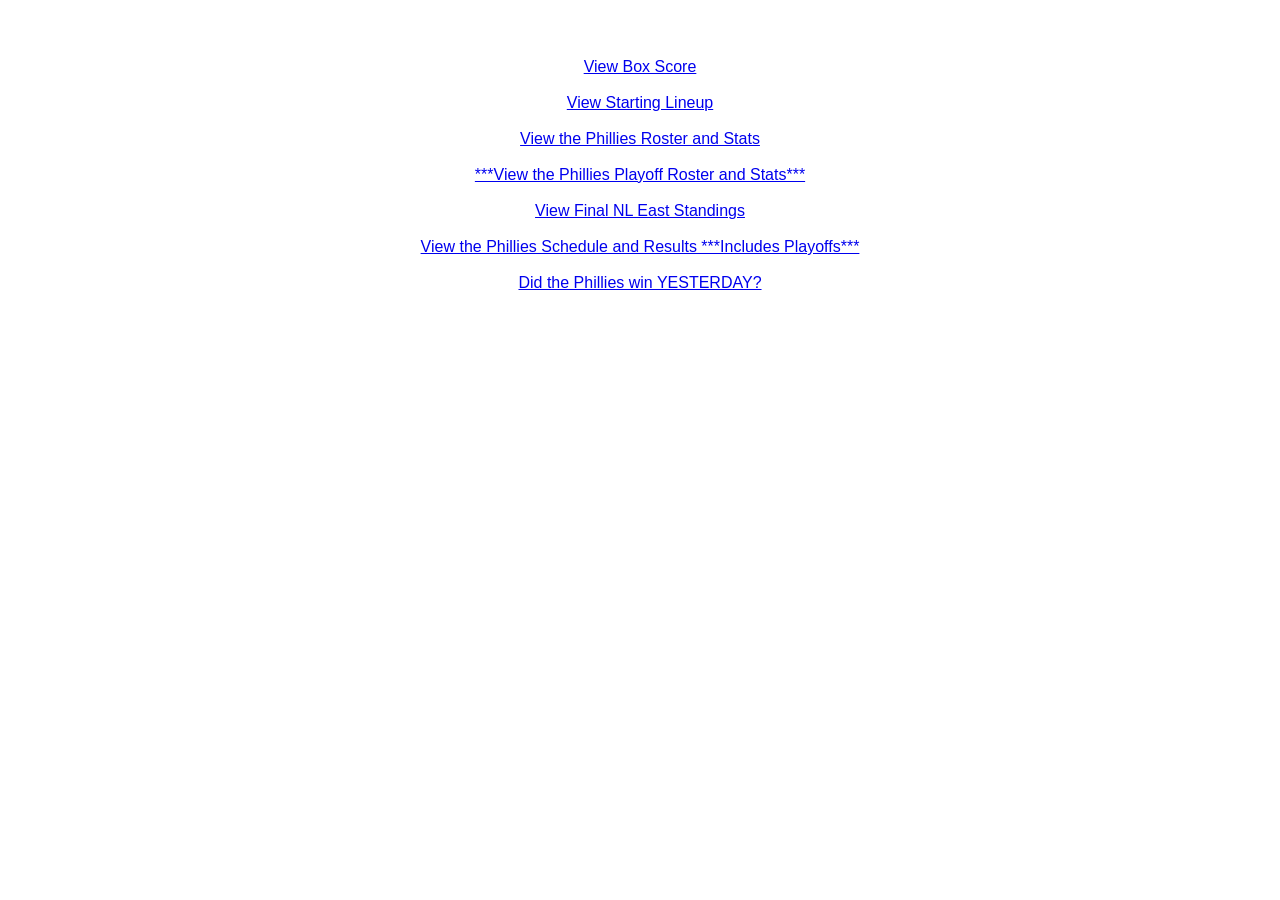
<file: index.html>
<!DOCTYPE html>
<html lang="en">
<head>
    <meta charset="UTF-8">
    <meta name="viewport" content="width=device-width, initial-scale=1.0">
    <title>Did the Phillies Win Today?</title>
    <link rel="icon" type="image/png" href="PhilsIcon.png"> <!-- Favicon link -->
    <link rel="apple-touch-icon" href="/PhilsIcon.png">
    <link rel="stylesheet" href="style.css">

</head>
<body>
    <div id="phillies-color">
        <div id="phillies-game-one" class="winOrLose"></div>
        <div id="phillies-gameOne-result" class="winOrLose"></div>
        <div id="phillies-game-two" class="winOrLose"></div>
        <div id="phillies-gameTwo-result" class="winOrLose"></div>
    </div>

     <!-- Link to the JavaScript file -->
    <script src="PhilliesWin.js">
    </script>
    <br>
    <a href="boxScore.html">View Box Score</a>
    <br>
    <br>
    <a href="startingLineup.html">View Starting Lineup</a>
    <br>
    <br>
    <a href="philliesRoster.html">View the Phillies Roster and Stats</a>
    <br>
    <br>
    <a href="philliesPlayoffRoster.html">***View the Phillies Playoff Roster and Stats***</a>
    <br>
    <br>
    <a href="standings.html">View Final NL East Standings</a>
    <br>
    <br>
    <a href="philliesSchedulePlayoffs.html">View the Phillies Schedule and Results ***Includes Playoffs***</a>
    <br>
    <br>
    <a href="yesterdayIndex.html">Did the Phillies win YESTERDAY?</a>
    <br>

</body>
</html>
</file>
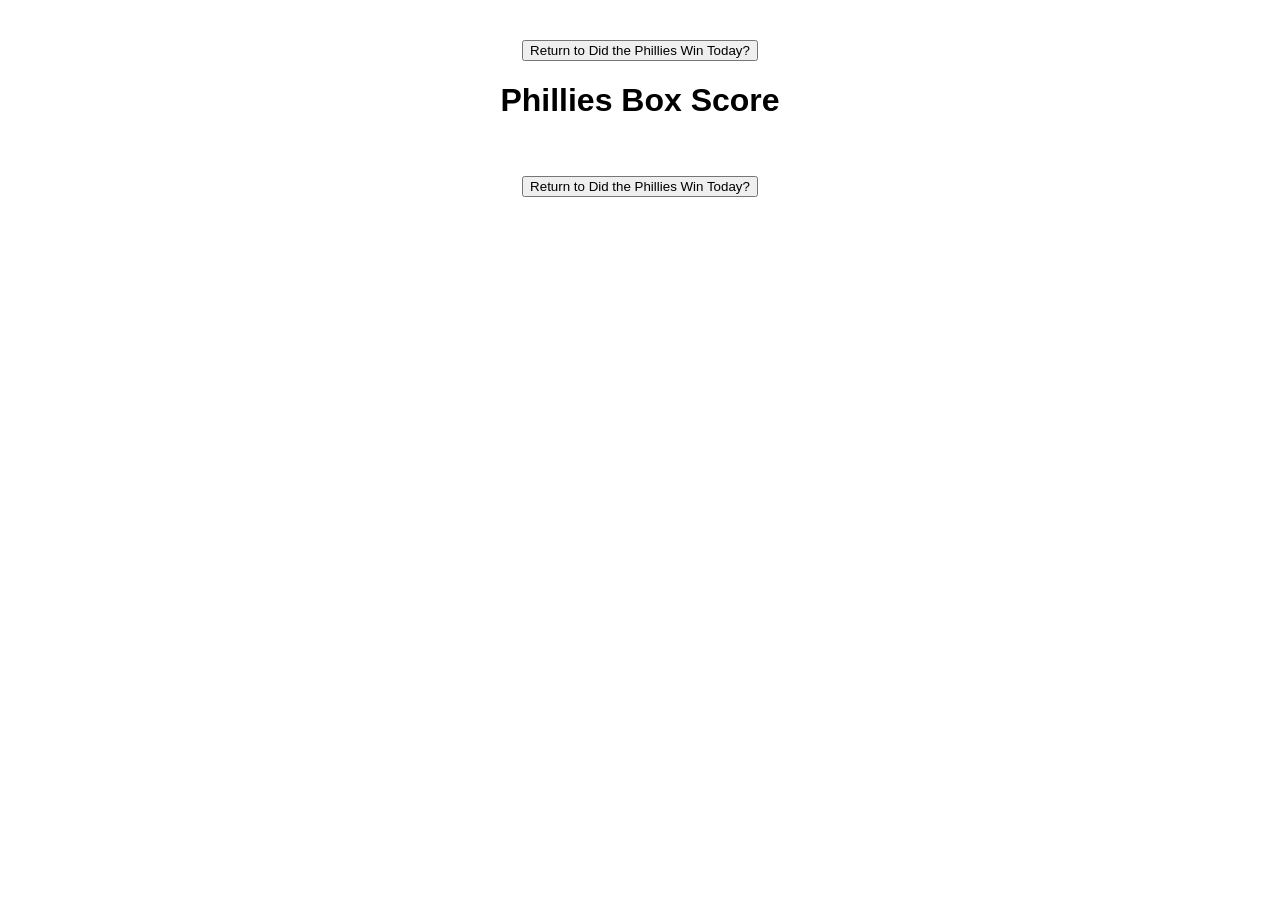
<file: boxScore.html>
<!DOCTYPE html>
<html>
<head>
    <title>Phillies Box Score</title>
    <link rel="stylesheet" href="style.css">
    <link rel="icon" type="image/png" href="PhilsIcon.png"> <!-- Favicon link -->

    <style>
        body {
            font-family: Arial, sans-serif;
            /*background-color: #0c2340;*/
            /*color: white;*/
            padding: 20px;
            text-align: center;
        }

        /*h1 {
            color: #e81828;
        }*/

        .info {
            margin-bottom: 15px;
        }

        .logos {
            display: flex;
            justify-content: center;
            align-items: center;
            gap: 40px;
            margin-bottom: 15px;
        }

        .logos img {
            height: 70px;
        }

        .box-container {
            background: white;
            color: black;
            padding: 20px;
            border-radius: 10px;
            margin-top: 20px;
        }

        .score {
            font-size: 26px;
            font-weight: bold;
            margin-bottom: 10px;
            color: rgb(0, 45, 114)
        }

        .inning {
            font-size: 22px;
            margin-bottom: 20px;
            color: #e81828;
            font-weight: bold;
        }

        .count {
            font-size: 18px;
            margin-bottom: 20px;
            color:#e81828;
        }

        .playerFullName {
            text-align: left;
        }

        .substitute {
            padding-left: 200px; 
        }

        h2 {
            margin-top: 30px;
            color: #e81828;
        }

        table {
            width: 100%;
            border-collapse: collapse;
            margin-top: 10px;
            margin-bottom: 20px;
            text-align: left;
        }

        th, td {
            border: 1px solid #ddd;
            padding: 6px;
            text-align: center;
        }

        th {
            background-color: #e81828;
            color: white;
        }

        .game-Status {
        height: 50vh;
        background-image: repeating-linear-gradient(to right, white, white 50px, rgb(232, 24, 40) 50px,  rgb(232, 24, 40) 52px);
        background-size: 100%;
        border: 20px, solid rgb(232, 24, 40); /*phillies red border*/
        color:rgb(232, 24, 40); /*phillies red color*/
        font-size: 75px;
        font-weight: bold;
        text-align: center;
        background-size: cover;
        display: flex;
        justify-content: center; /* Centers horizontally along the main axis */
        align-items: center; /* Centers vertically along the cross axis */
    }
    </style>
</head>

<body>

<div id="phillies-color">
    <button onclick="window.location.href='index.html'">
    Return to Did the Phillies Win Today?
    </button>
    <h1 id="pageTitle">Phillies Box Score</h1>
    <div class="info" id="gameInfo"></div>
    <div class="info" id="timeInfo"></div>
    <div class="info" id="weatherInfo"></div>  
    <div id="logos" class="logos"></div>
    <div id="boxscore"></div>
</div>

<script>

const params = new URLSearchParams(window.location.search);
let schedGamePk = params.get("gamePk");
let philsProbablePitcher = params.get("philsProbablePitcher");
let opponentProbablePitcher = params.get("opponentProbablePitcher");
let rescheduleFlag = params.get("rescheduleFlag");

const today = new Date();
today.setHours(0, 0, 0, 0); /* Set time to midnight to compare only the date portion*/

const compareDate = params.get("comp");
let ppCompareDate = new Date(compareDate ? compareDate + "T00:00:00" : today);
let gamePk;
const displayCompareDate = compareDate ? new Date(compareDate + "T00:00:00").toLocaleDateString("en-US", {
        year: "numeric",
        month: "long",
        day: "numeric"
    }) : null;

/*const today = new Date();
today.setHours(0, 0, 0, 0); /* Set time to midnight to compare only the date portion*/

const localDate = [
  today.getFullYear(),
  String(today.getMonth() + 1).padStart(2, "0"),
  String(today.getDate()).padStart(2, "0")
].join("-");

let formattedDate = today.toLocaleDateString("en-US", {
        year: "numeric",
        month: "long",
        day: "numeric"
    });

/* get the win, loss, save records for the pitchers in this game and display them in the decisions section of the box score*/

async function wlsRecords(winnerID, loserID, saveID) {
    let winnerRecord = "";
    let loserRecord = "";
    let saves = "";
    let startDate = "2026-03-26"; /*Opening Day for the 2026 season.*/
    let endDate = compareDate ? compareDate : localDate; /*if compareDate is provided, use that as the end date for the record calculation, otherwise use today as the end date to get the most up to date record for the pitchers in this game*/

    if (winnerID) {
        /*const winnerURL = `https://statsapi.mlb.com/api/v1/people/${winnerID}/stats?stats=season&season=2026&gameType=R`;*/
        const winnerURL = `https://statsapi.mlb.com/api/v1/people/${winnerID}/stats?stats=byDateRange&startDate=${startDate}&endDate=${endDate}&gameTypes=R,F,D,L,W`;
        const winnerRes = await fetch(winnerURL);
        const winnerStatsData = await winnerRes.json();
        winnerRecord = `${winnerStatsData.stats[0].splits[0].stat.wins} - ${winnerStatsData.stats[0].splits[0].stat.losses}`;
    }

    if (loserID) {
        /*const loserURL = `https://statsapi.mlb.com/api/v1/people/${loserID}/stats?stats=season&season=2026&gameType=R`;*/
        const loserURL = `https://statsapi.mlb.com/api/v1/people/${loserID}/stats?stats=byDateRange&startDate=${startDate}&endDate=${endDate}&gameType=R,F,D,L,W`;
        const loserRes = await fetch(loserURL);
        const loserStatsData = await loserRes.json();
        loserRecord = `${loserStatsData.stats[0].splits[0].stat.wins} - ${loserStatsData.stats[0].splits[0].stat.losses}`  ;
    }

    if (saveID) {
        /*const saveURL = `https://statsapi.mlb.com/api/v1/people/${saveID}/stats?stats=season&season=2026&gameType=R`;*/
        const saveURL = `https://statsapi.mlb.com/api/v1/people/${saveID}/stats?stats=byDateRange&startDate=${startDate}&endDate=${endDate}&gameTypes=R,F,D,L,W`;
        const saveRes = await fetch(saveURL);
        const saveStatsData = await saveRes.json();
        saves = `${saveStatsData.stats[0].splits[0].stat.saves}`;
    } else {
        saves = "";
    }

    return {
        winnerRecord,
        loserRecord,
        saves
    };
}

/* Day of week */

function getDayOfWeek(){
    return new Date().getDay();
}

/* UNIFORM STYLE */

function backgroundAndTextColor(homeGame,gameHour){

    /*I don't need this block of text since I already have the date in the right format with the 
    global code and the variables localDate (for today) or compareDate for past or future game*/

    /*let today = new Date();
    let year = today.getFullYear();
    let month = String(today.getMonth() + 1).padStart(2, "0"); // Months are zero-indexed
    let day = String(today.getDate()).padStart(2, "0");
    today = `${year}-${month}-${day}`;*/

    /*this code sets the date for either today or a past/future date*/

    let specialDate = "";
    let dayOfWeek;

    if (ppCompareDate > today || ppCompareDate < today) {
        specialDate = compareDate;
        dayOfWeek = ppCompareDate.getDay();
    } else {
        specialDate = localDate;
        dayOfWeek = today.getDay();
    }

    /*today = "2026-03-26"; this is opening day for the 2026 season.*/
    if (specialDate === "2026-03-26") { /*Opening Day is March 28, 2026.  This is a special case because they will be wearing pinstripes regardless of if it is a day or night game. */
        const philliesODElement = document.getElementById("phillies-color"); 
        const stateClass = "pinstripes";
        philliesODElement.classList.add(stateClass);
        return(stateClass);
    }

    const element = document.getElementById("phillies-color");

    let stateClass;

    /*I need to use either today's game or a previous game to determine the uniform style*/
    /*const dayOfWeek = getDayOfWeek();*/

    /*get day of week and hour of game to determine uniform style.  This is for the date of the game and 
    not necessarily today's date since the user could be viewing a past or future game from the schedule page.
    I already have game hour so just need day of week for the date of the game*/  
    
    if(dayOfWeek===4 && homeGame){

        stateClass="powder-blue";

    }else if(dayOfWeek===5 && homeGame){

        stateClass="city-connect";

    }else if(gameHour<18 && homeGame){

        stateClass="creme";

    }else if(homeGame){

        stateClass="pinstripes";

    }else{

        stateClass="grey";

    }

    element.classList.add(stateClass);
}

/*const gamePk = 831605;*/

async function loadGameData() {

    /*Removing this block of code since it is redundant with the global code that sets the date*/

    /*let dayTime = new Date();
    let year = String(dayTime.getFullYear());
    let month = String(dayTime.getMonth() + 1).padStart(2, "0"); // Months are zero-indexed
    let day = String(dayTime.getDate()).padStart(2, "0");
    let today = `${year}-${month}-${day}`;*/
    /*let today = "2026-03-28"; /*test date*/

    /*check the date to see if ppCompareDate is after today, if it is then we know the user is trying to view 
    a future game from the schedule page and we should display the probable pitchers for that game instead 
    of the box score information since there will be no data to pull for the box score yet.*/

    let gameDay;
    let game = [];
    rescheduleFlag = 0;

    if (ppCompareDate > today || ppCompareDate < today) {
        gameDay = compareDate
    } else {
        gameDay = localDate;
    }

    const url = `https://statsapi.mlb.com/api/v1/schedule?teamId=143&sportId=1&date=${gameDay}&hydrate=probablePitcher`;
    const res = await fetch(url);
    const schedAPI = await res.json();

    if (schedAPI.dates.length === 0) {
        /*end this part of the function since there is no game*/
    } else if (schedAPI.dates[0].games[0].rescheduleDate != null) {
                rescheduleFlag = 1;
            }

    /*4 cases for the gamePk parameter
    1. No game today - display message that there is no game and hide all other info on the page
    2. Game today
    3. Game in the past
    4. Game in the future */

    if (!schedAPI.dates || schedAPI.dates.length === 0) {
        let pageTitle = "";
        document.getElementById("pageTitle").innerText = pageTitle;
        document.getElementById("boxscore").innerHTML = "<div class='game-Status'><p>No game scheduled for today</p></div>";
        return;
    }

    /*get paramters from the schedule URL to determine which game to pull data for and the probable pitchers for that game to display on the box score page*/
    /*const params = new URLSearchParams(window.location.search);
    let schedGamePk = params.get("gamePk");
    const philsProbablePitcher = params.get("philsProbablePitcher");
    const opponentProbablePitcher = params.get("opponentProbablePitcher");
    const compareDate = params.get("comp");
    let gamePk;*/

    /* need to get gamepk for doubleheaders*/
    /*first check to see if there are two games, if so then check if first game is over.  if not then show game 1
    box score.  If it is over then show game two information*/

    if (ppCompareDate < today) {
        gamePk = schedGamePk;
        game = schedAPI.dates[0].games[0];
    } else if (ppCompareDate > today) {
        gamePk = schedGamePk;
        game = schedAPI.dates[0].games[0];
    } else {
            if (schedAPI.totalGames == 2) {
                if (schedAPI.dates[0].games[0].status.statusCode === "S" || schedAPI.dates[0].games[0].status.statusCode === "P" || schedAPI.dates[0].games[0].status.statusCode === "PW" || schedAPI.dates[0].games[0].status.abstractGameCode === "L") {
                    gamePk = schedAPI.dates[0]?.games[0]?.gamePk;
                    game = schedAPI.dates[0].games[0];
            }   else {
                    gamePk = schedAPI.dates[0]?.games[1]?.gamePk || null;
                    game = schedAPI.dates[0].games[1];
            }
            } else {
                gamePk = schedAPI.dates[0]?.games[0]?.gamePk || null;
                game = schedAPI.dates[0].games[0];
            }
    }

    /*good place to determine if game is today, in the past or the future from the schedule page*/
    /*gamePk = schedAPI.dates[0]?.games[0]?.gamePk || null;*/
    /*const gamePk = 831605;*/
    /*const pageTitle = "Phillies Box Score - " + formatDate(schedAPI.dates[0].date); - if i want the date use this line*/
    /*const pageTitle = "Phillies Box Score";
    document.getElementById("pageTitle").innerText = pageTitle;*/
    const TEAM_ID = 143;
    /*const game=schedAPI.dates[0].games[0];*/
    const isHomeGame=game.teams.home.team.id===TEAM_ID;
    const gameHour=new Date(game.gameDate).getHours();

    backgroundAndTextColor(isHomeGame,gameHour);

    if (schedGamePk != null) {
        gamePk = schedGamePk;
    }

    const [boxRes, lineRes, liveRes] = await Promise.all([
        fetch(`https://statsapi.mlb.com/api/v1/game/${gamePk}/boxscore`),
        fetch(`https://statsapi.mlb.com/api/v1/game/${gamePk}/linescore`),
        fetch(`https://statsapi.mlb.com/api/v1.1/game/${gamePk}/feed/live`)
    ]);

    
    const boxData = await boxRes.json();
    const lineData = await lineRes.json();
    const liveData = await liveRes.json();

    displayFullGame(boxData, lineData, liveData, schedAPI);
}

function formatDate(dateString) {
    return new Date(dateString).toLocaleDateString("en-US", {
        year: "numeric",
        month: "long",
        day: "numeric"
    });
}

function formatTime(dateTimeString) {
    return new Date(dateTimeString).toLocaleTimeString("en-US", {
        hour: "numeric",
        minute: "2-digit"
    });
}

function buildBattingTable(team) {
    let html = `
        <table>
            <tr>
                <th>#</th>
                <th>Pos</th>
                <th>Player</th>
                <th>AB</th>
                <th>R</th>
                <th>H</th>
                <th>RBI</th>
                <th>BB</th>
                <th>SO</th>
            </tr>
    `;  
       
    let orderTest = 0;

    for (i = 0; i < team.batters.length; i++) {
        orderTest = (Math.round(orderTest / 100) * 100) + 100;
        for (j = 0; j < team.batters.length; j++) {
            const player = team.batters[j];
            idPlayer = 'ID' + player;
            let order = team.players[idPlayer].battingOrder;
            if (order == orderTest) {
                if (orderTest % 100 !== 0) {
                    html += `
                    <tr>
                        <td>${team.players[idPlayer].jerseyNumber || ""}</td>
                        <td>${team.players[idPlayer].position.abbreviation}</td>
                        <td><div class="substitute">--${team.players[idPlayer].person.fullName}</div></td>
                        <td>${team.players[idPlayer].stats.batting.atBats}</td>
                        <td>${team.players[idPlayer].stats.batting.runs}</td>
                        <td>${team.players[idPlayer].stats.batting.hits}</td>
                        <td>${team.players[idPlayer].stats.batting.rbi}</td>
                        <td>${team.players[idPlayer].stats.batting.baseOnBalls}</td>
                        <td>${team.players[idPlayer].stats.batting.strikeOuts}</td>
                    </tr>
                `;
                orderTest++;
                } else {
                html += `
                    <tr>
                        <td>${team.players[idPlayer].jerseyNumber || ""}</td>
                        <td>${team.players[idPlayer].position.abbreviation}</td>
                        <td>${team.players[idPlayer].person.fullName}</td>
                        <td>${team.players[idPlayer].stats.batting.atBats}</td>
                        <td>${team.players[idPlayer].stats.batting.runs}</td>
                        <td>${team.players[idPlayer].stats.batting.hits}</td>
                        <td>${team.players[idPlayer].stats.batting.rbi}</td>
                        <td>${team.players[idPlayer].stats.batting.baseOnBalls}</td>
                        <td>${team.players[idPlayer].stats.batting.strikeOuts}</td>
                    </tr>
                `;
                orderTest++;
                }
            }
            else {
                continue;
            }
        }
    }               
html += `</table>`;
return html;
}

function buildPitchingTable(team) {
    let html = `
        <table>
            <tr>
                <th>#</th>
                <th>Pitcher</th>
                <th>IP</th>
                <th>H</th>
                <th>R</th>
                <th>ER</th>
                <th>BB</th>
                <th>SO</th>
                <th>NP</th>
            </tr>
    `;

    for (j = 0; j < team.pitchers.length; j++) {
            const player = team.pitchers[j];
            idPlayer = 'ID' + player;
            html += `
                <tr>
                    <td>${team.players[idPlayer].jerseyNumber || ""}</td>
                    <td>${team.players[idPlayer].person.fullName}</td>
                    <td>${team.players[idPlayer].stats.pitching.inningsPitched}</td>
                    <td>${team.players[idPlayer].stats.pitching.hits}</td>
                    <td>${team.players[idPlayer].stats.pitching.runs}</td>
                    <td>${team.players[idPlayer].stats.pitching.earnedRuns}</td>
                    <td>${team.players[idPlayer].stats.pitching.baseOnBalls}</td>
                    <td>${team.players[idPlayer].stats.pitching.strikeOuts}</td>
                    <td>${team.players[idPlayer].stats.pitching.pitchesThrown || "0"}</td>
                </tr>
            `;
    }

    html += `</table>`;
    return html;
}

function buildLineScore(lineData, boxData) {
        
    /*if (lineData.innings.length === 0) {
        return "<p>Game has not started yet</p>";
    }*/

    let html = `<h2></h2><table><tr><th>Team</th>`;

    let minInnings = 9;

    if (lineData.innings.length > 9) {
        minInnings = lineData.innings.length;
    }
    
    const safeInnings = Array.from({length: minInnings}, (_, i) =>
        lineData.innings[i]);
    safeInnings.forEach((inning, i) => {
        html += `<th>${i + 1}</th>`;}
    );

    html += `<th>R</th><th>H</th><th>E</th></tr>`;

        ["away", "home"].forEach(side => {
            html += `<tr><td>${boxData.teams[side].team.teamName}</td>`;

            safeInnings.forEach(inning => {
                if (!inning) {
                    html += `<td>--</td>`;
                } else {
                html += `<td>${inning[side]?.runs ?? '--'}</td>`;
                }
            });

            html += `
                <td>${lineData.teams[side].runs ?? '0'}</td>
                <td>${lineData.teams[side].hits ?? '0'}</td>
                <td>${lineData.teams[side].errors ?? '0'}</td>
            </tr>`;
        });
    html += `</table>`;
    return html;  

}

 async function displayFullGame(boxData, lineData, liveData, schedAPI) {

    let venue = "N/A";
    let attendance = "N/A";
    let firstPitch = "N/A";
    let timeOfGame = "N/A";
    let weather = "N/A";
    let wind = "N/A";
    let gameNum = 0;
    let doubleGame = "";

    boxData.info.forEach((info,i) => {
        const label = info.label;
        const xlabel = info.value;
        if (info.label === "Venue") {
            venue = info.value;
        } else if (info.label === "Att") {
            attendance = info.value;
        } else if (info.label === "First pitch") {
            firstPitch = info.value;
        } else if (info.label === "T") {
            timeOfGame = info.value;
        } else if (info.label === "Weather") {
            weather = info.value;
        } else if (info.label === "Wind") {
            wind = info.value;
        }
    });
    
    if (schedAPI.totalGames === 2) {
        if (schedAPI.dates[0].games[0].status.statusCode !== "F" || schedAPI.dates[0].games[0].status.statusCode === "O" || schedAPI.dates[0].games[0].status.statusCode === "FR") {
            gameNum = 0;
        } else gameNum = 1;
    }
    
    if (schedAPI.totalGames === 2) {
        if (schedGamePk) {
            if (schedAPI.dates[0].games[0].gamePk == schedGamePk) {
                doubleGame = "(Game 1)"
            } else {
                doubleGame = "(Game 2)"
            }
        } else {
            if (schedAPI.dates[0].games[0].gamePk == gamePk) {
                doubleGame = "(Game 1)"
            } else {
                doubleGame = "(Game 2)"
            }
        }
}
    firstPitch = formatTime(schedAPI.dates[0].games[gameNum].gameDate);

        document.getElementById("gameInfo").innerText =
        `${venue} | Attendance: ${attendance}`;
    document.getElementById("weatherInfo").innerText =
        `Weather: ${weather} | Wind: ${wind}`;
    document.getElementById("timeInfo").innerText =
        `First Pitch: ${firstPitch} | Duration: ${timeOfGame}`;

    const home = boxData.teams.home;
    const away = boxData.teams.away;

    const phillies = home.team.id === 143 ? home : away;
    const opponent = home.team.id === 143 ? away : home;

    /*const attendance = boxData.gameData.gameInfo.attendance || "N/A";*/

    /*the variable today is around too much.  Take this formatted date logic to the top of the script
    to use it below*/
    /*const today = new Date();
    let formattedDate = today.toLocaleDateString("en-US", {
        year: "numeric",
        month: "long",
        day: "numeric"
    });*/

   /*gamenumber = schedAPI.dates[0].games[0].gameNumber;*/

    document.title = `Phillies Box Score - ${displayCompareDate || formattedDate} ${doubleGame}`;
    document.getElementById("pageTitle").innerText =
        `Phillies Box Score - ${displayCompareDate || formattedDate} ${doubleGame}`;

    // Logos
    document.getElementById("logos").innerHTML = `
        <img src="https://www.mlbstatic.com/team-logos/${phillies.team.id}.svg">
        <img src="https://www.mlbstatic.com/team-logos/${opponent.team.id}.svg">
    `;

    /*if there is a doubleheader state this*/
    if (schedAPI.totalItems === 2)  {
        if (schedAPI.dates[0].games[0].status.statusCode === "S") {
            document.getElementById("boxscore").innerHTML = "<div class='phillies-color'><p>Phillies have a doubleheader today</p></div>";
            return;
        }
    }

    /*if the game was postponed state this*/

    if (schedAPI.dates[0].games[0].status.codedGameState === "D") {
        if (schedAPI.dates[0].games[0].status.statusCode === "DR") {
            document.getElementById("boxscore").innerHTML = "<div class='phillies-color'><p>Today's Phillies game was postponed due to rain</p></div>";
            return;    
        } else if (schedAPI.dates[0].games[0].status.statusCode === "DS") {
            document.getElementById("boxscore").innerHTML = "<div class='phillies-color'><p>Today's Phillies game was postponed due to snow</p></div>";
            return;    
        } else if (schedAPI.dates[0].games[0].status.statusCode === "DC") {
            document.getElementById("boxscore").innerHTML = "<div class='phillies-color'><p>Today's Phillies game was cancelled</p></div>";
            return;  
        } else if (schedAPI.dates[0].games[0].status.statusCode === "U") {
            document.getElementById("boxscore").innerHTML = "<div class='phillies-color'><p>Today's Phillies game was suspended</p></div>";
            return;  
        } else {
            document.getElementById("boxscore").innerHTML = "<div class='phillies-color'><p>Today's Phillies game was postponed</p></div>";
            return;
        }
    }

    /* the if statement below runs is the game is not in the future which means that the box score routine is 
    called from the schedule page.  compareDate is a variable that is set if a future date is sent from
    the schedule page, otherwise it is null */

    /*another fix is to hydrate the api call to get the probable starting pitchers, then use that below instead of 
    'game scheduled for later today'*/

    let isHome;
    if (compareDate === null) {
        if (lineData.innings.length === 0) {
            isHome = schedAPI.dates[0].games[0].teams.home.team.id === 143;
            if (isHome) {
                    philsProbablePitcher = schedAPI.dates[0].games[0].teams.home.probablePitcher ? schedAPI.dates[0].games[0].teams.home.probablePitcher.fullName : "TBD";
                    opponentProbablePitcher = schedAPI.dates[0].games[0].teams.away.probablePitcher ? schedAPI.dates[0].games[0].teams.away.probablePitcher.fullName : "TBD";
                } else {
                    philsProbablePitcher = schedAPI.dates[0].games[0].teams.away.probablePitcher ? schedAPI.dates[0].games[0].teams.away.probablePitcher.fullName : "TBD";
                    opponentProbablePitcher = schedAPI.dates[0].games[0].teams.home.probablePitcher ? schedAPI.dates[0].games[0].teams.home.probablePitcher.fullName : "TBD";
                }
            document.getElementById("boxscore").innerHTML = "<div class='phillies-color'><p>Game scheduled for later today</p></div>";
            document.getElementById("boxscore").innerHTML = "<div class='score'><p>Probable Starting Pitchers</p></div>";
            document.getElementById("boxscore").innerHTML += `
                <div class="inning">
                    <div><strong>${phillies.team.name}:</strong> ${philsProbablePitcher || "TBD"}</div>
                    <div><strong>${opponent.team.name}:</strong> ${opponentProbablePitcher || "TBD"}</div>
                </div>
            `;
            return;
        }
    }
    
    /* to fix probable pitchers not showing up today only show if the game code is appropriate (not sure what that is)
    need to determine when starting lineups are announced, when they are then take the probable starters down
    NOT FIXED ON 5/22 by adding '=' to ppCompareDate and today comparison.  Adding the '=' means the  boxscore will not
    be shown for today's game.  this works for looking at boxscore from the 
    schedule page */

    let booleanGameStatus = "";    
    if (schedAPI.dates[0].games[0].status.abstractGameCode === "L" || schedAPI.dates[0].games[0].status.statusCode === "F" || schedAPI.dates[0].games[0].status.statusCode === "O" || schedAPI.dates[0].games[0].status.statusCode === "FR") {
        booleanGameStatus == false;
    } else booleanGameStatus = true;

    if (ppCompareDate > today || booleanGameStatus) {
        document.getElementById("boxscore").innerHTML = "<div class='score'><p>Probable Starting Pitchers</p></div>";
        document.getElementById("boxscore").innerHTML += `
            <div class="inning">
                <div><strong>${phillies.team.name}:</strong> ${philsProbablePitcher || "TBD"}</div>
                <div><strong>${opponent.team.name}:</strong> ${opponentProbablePitcher || "TBD"}</div>
            </div>
        `;
        return;
    }

    /*if (lineData.innings.length === 0) {
        document.getElementById("boxscore").innerHTML = "<div class='phillies-color'><p>Game scheduled for later today</p></div>";
        return;
    } */
    
    // Decisions
    let decisionsHTML = "";
    
    if (liveData.liveData.decisions) {
        
        /*get records and number of saves for the pitchers in this game*/
        let winnerID = liveData.liveData.decisions.winner?.id;
        let loserID = liveData.liveData.decisions.loser?.id;
        let saveID = liveData.liveData.decisions.save?.id;
        let save = "";

        let { winnerRecord, loserRecord, saves } = await wlsRecords(winnerID, loserID, saveID);

        if (saves) {
                save = `${liveData.liveData.decisions.save?.fullName} (${saves})`;
        } else {
                save = 'None';
            }

        /*<div><strong>Save:</strong> ${liveData.liveData.decisions.save?.fullName || "None"} (${saves})</div>*/
        decisionsHTML = `
            <div><strong>WP:</strong> ${liveData.liveData.decisions.winner?.fullName || "N/A"} (${winnerRecord})</div>
            <div><strong>LP:</strong> ${liveData.liveData.decisions.loser?.fullName || "N/A"} (${loserRecord})</div>
            <div><strong>Save: </strong> ${save}</div>
        `;
    }

    // Current Inning

    let currentInning = "";

    if (liveData.gameData.status.abstractGameCode === "F"){
        currentInning = "Final";
    } else if (liveData.gameData.status.abstractGameCode === "O") {
        currentInning = "Pre-Game";
    } else if (liveData.gameData.status.abstractGameCode === "L") {
        currentInning = `${lineData.inningState} ${lineData.currentInningOrdinal}`;    
    } else {
        /*currentInning = `${lineData.inningState || "N/A"} ${lineData.currentInningOrdinal || ""}`;*/
        currentInning = "";
    }

    let currentCount = "";
    let batterName = "";
    let firstBase = "";
    let secondBase = "";
    let thirdBase = "";
    let onBase = "";

    if (lineData.inningState === "Middle" || lineData.inningState === "End") {
        currentCount = "";
        batterName = `Coming up: ${lineData.offense.batter.fullName} || ${lineData.offense.onDeck.fullName} || ${lineData.offense.inHole.fullName}`;
    } else if (schedAPI.dates[0].games[0].status.abstractGameCode === "F" || schedAPI.dates[0].games[0].status.abstractGameCode !== "L") {
        currentCount = "";
        batterName = "";
    } else {
        currentCount = `Balls:${lineData.balls} Strikes:${lineData.strikes} Outs:${lineData.outs}`;
        batterName = `At Bat: ${lineData.offense.batter.fullName || "N/A"}`;
        if (lineData.offense.first) {
            firstBase = `First: ${lineData.offense.first.fullName}`;
            if (lineData.offense.second || lineData.offense.third) {
                firstBase = `First: ${lineData.offense.first.fullName} ||`;
            }
        } else {
            firstBase = "";
        }
        if (lineData.offense.second) {
            secondBase = `Second: ${lineData.offense.second.fullName}`;
            if (lineData.offense.third) {
                secondBase = `Second: ${lineData.offense.second.fullName} ||`;
            }
        } else {
            secondBase = "";
        }
        if (lineData.offense.third) {
            thirdBase = `Third: ${lineData.offense.third.fullName}`;
        } else {
            thirdBase = "";
        }
        if (!firstBase && !secondBase && !thirdBase) {
            onBase = "Bases Empty";
        } else {
            onBase = `On Base: ${firstBase} ${secondBase} ${thirdBase}`;
        }
    }

    let html = `
        <div class="box-container">

            <div class="score">
                ${phillies.team.name} ${phillies.teamStats.batting.runs} - 
                ${opponent.team.name} ${opponent.teamStats.batting.runs}
            </div>

            <div class="inning">
                ${currentInning}
            </div>

            <div class="count">
                ${currentCount}
            </div>

            <div class="count">
                ${batterName}
            </div>

            <div class="count">
                 ${onBase}
            </div>

            ${decisionsHTML}

            ${buildLineScore(lineData, boxData)}

            <h2>${phillies.team.name} Batting</h2>
            ${buildBattingTable(phillies)}

            <h2>${phillies.team.name} Pitching</h2>
            ${buildPitchingTable(phillies)}

            <h2>${opponent.team.name} Batting</h2>
            ${buildBattingTable(opponent)}

            <h2>${opponent.team.name} Pitching</h2>
            ${buildPitchingTable(opponent)}

        </div>
    `;

    document.getElementById("boxscore").innerHTML = html;

}

loadGameData();

</script>

<button onclick="window.location.href='index.html'">
  Return to Did the Phillies Win Today?
</button>

</body>
</html>
</file>
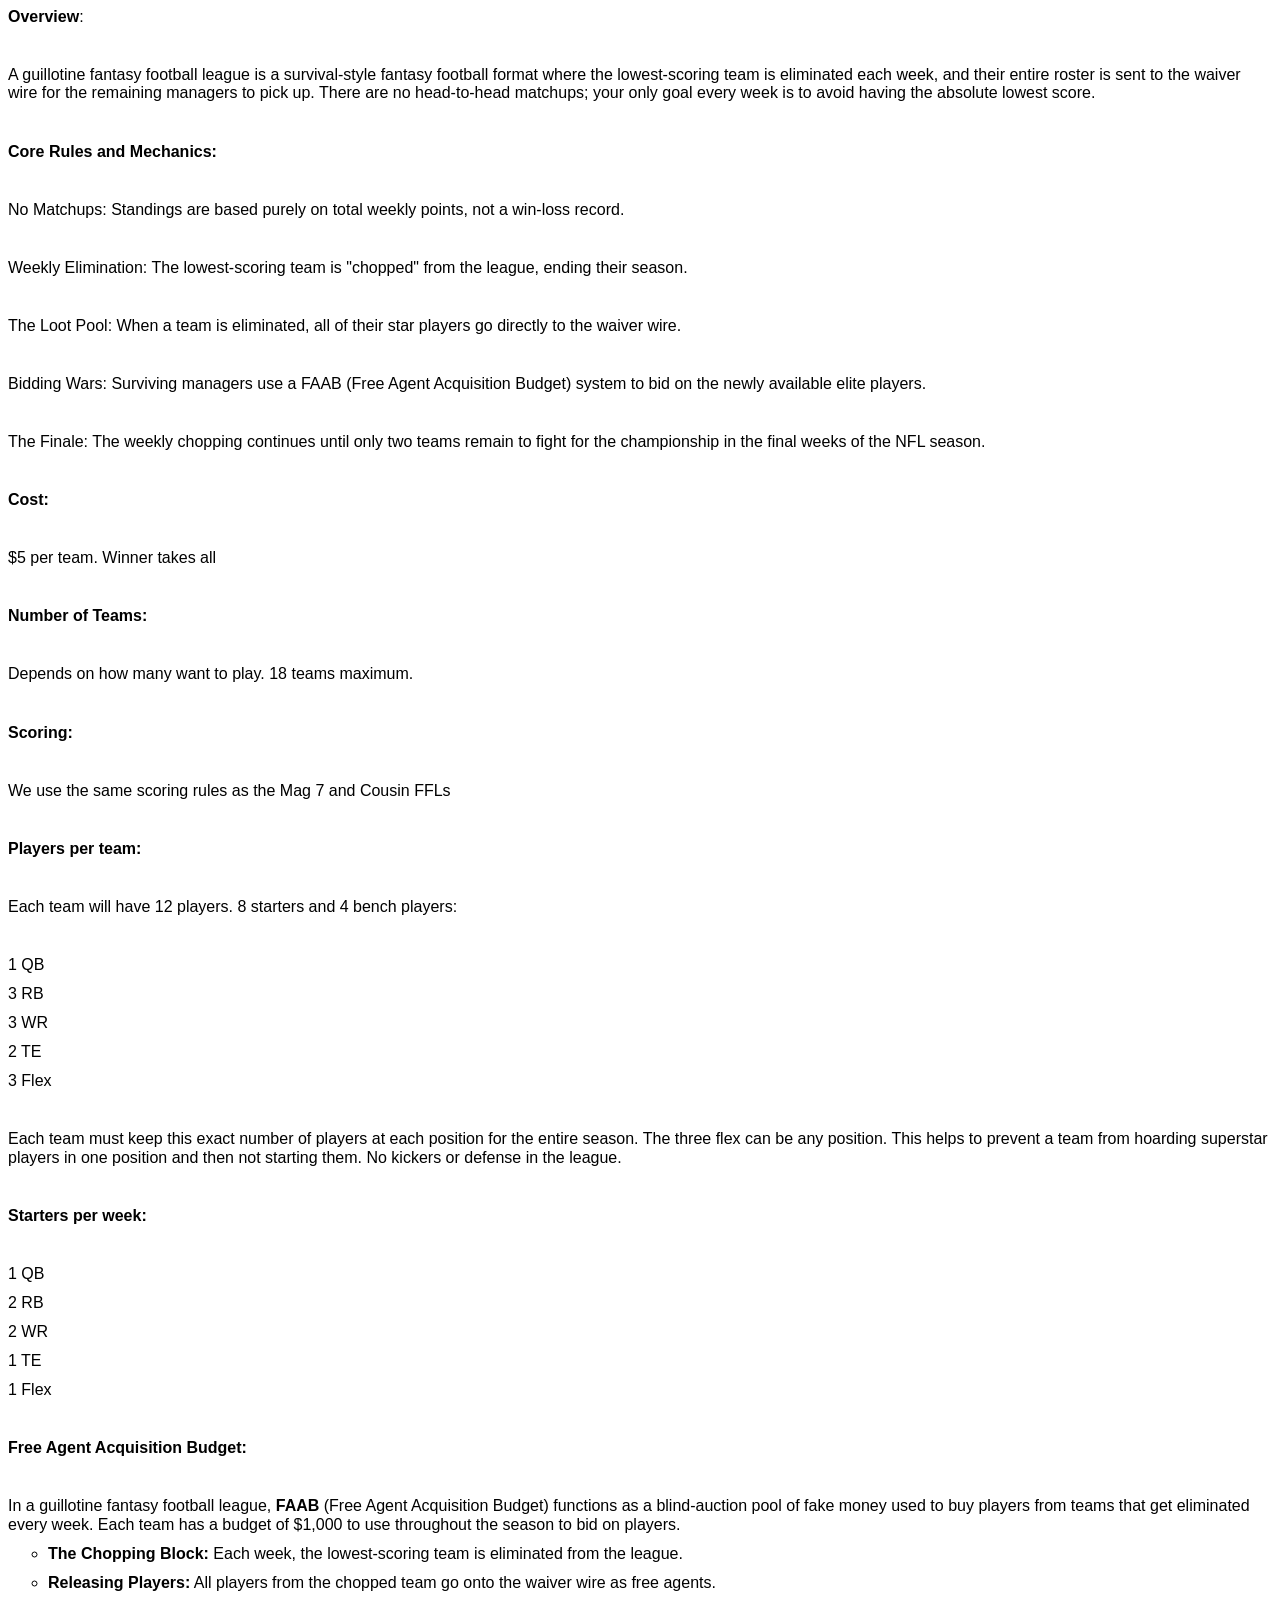
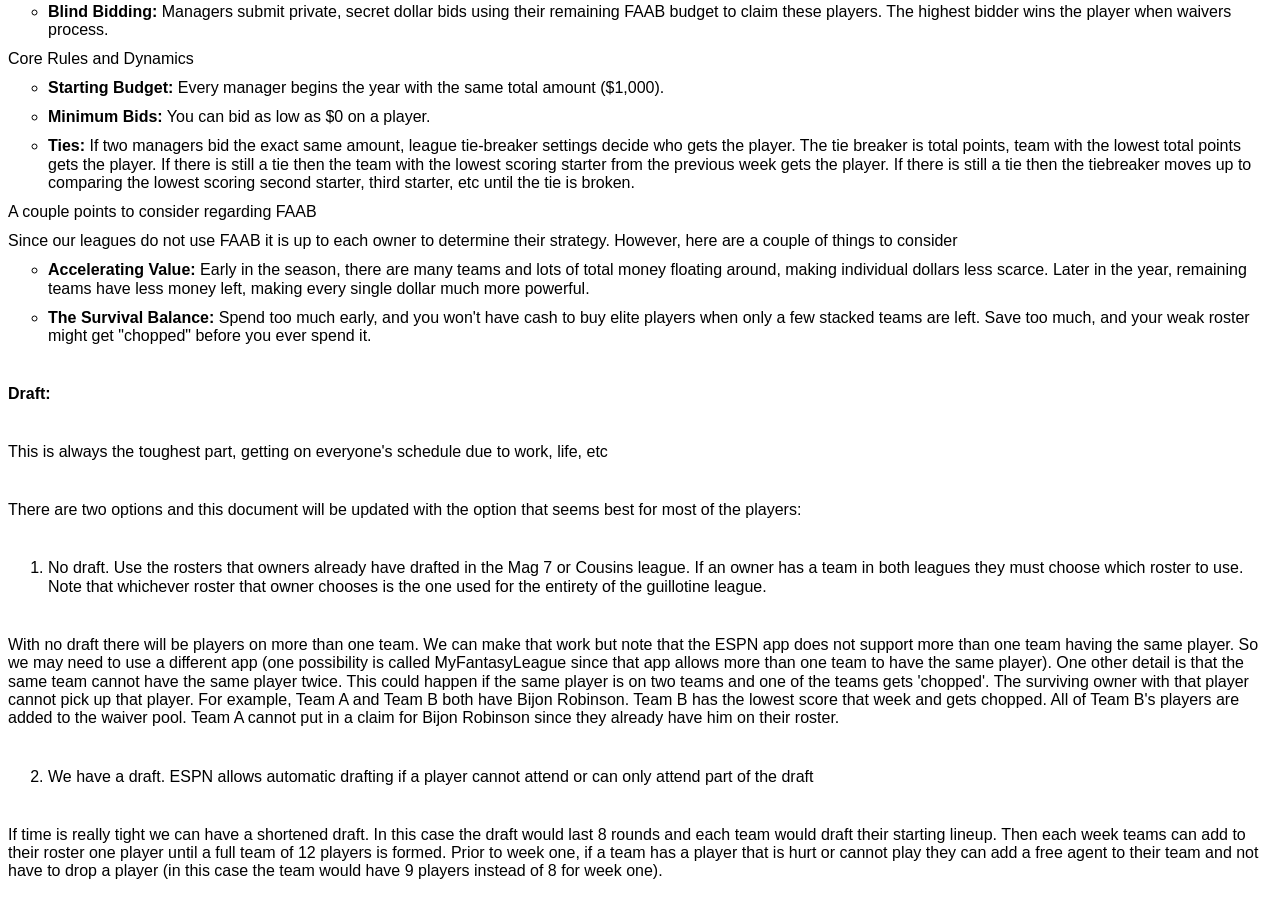
<file: guillotine.htm>
<html xmlns:v="urn:schemas-microsoft-com:vml"
xmlns:o="urn:schemas-microsoft-com:office:office"
xmlns:w="urn:schemas-microsoft-com:office:word"
xmlns:dt="uuid:C2F41010-65B3-11d1-A29F-00AA00C14882"
xmlns:m="http://schemas.microsoft.com/office/2004/12/omml"
xmlns="http://www.w3.org/TR/REC-html40">

<head>
<meta http-equiv=Content-Type content="text/html; charset=windows-1252">
<meta name=ProgId content=Word.Document>
<meta name=Generator content="Microsoft Word 15">
<meta name=Originator content="Microsoft Word 15">
<link rel=File-List href="guillotine_files/filelist.xml">
<!--[if gte mso 9]><xml>
 <o:DocumentProperties>
  <o:Author>Bill Wanner</o:Author>
  <o:Template>Normal</o:Template>
  <o:LastAuthor>Bill Wanner</o:LastAuthor>
  <o:Revision>3</o:Revision>
  <o:TotalTime>26</o:TotalTime>
  <o:Created>2026-08-01T17:47:00Z</o:Created>
  <o:LastSaved>2026-08-01T17:56:00Z</o:LastSaved>
  <o:Pages>1</o:Pages>
  <o:Words>794</o:Words>
  <o:Characters>4526</o:Characters>
  <o:Lines>37</o:Lines>
  <o:Paragraphs>10</o:Paragraphs>
  <o:CharactersWithSpaces>5310</o:CharactersWithSpaces>
  <o:Version>16.00</o:Version>
 </o:DocumentProperties>
 <o:OfficeDocumentSettings>
  <o:AllowPNG/>
 </o:OfficeDocumentSettings>
</xml><![endif]-->
<link rel=themeData href="guillotine_files/themedata.thmx">
<link rel=colorSchemeMapping href="guillotine_files/colorschememapping.xml">
<!--[if gte mso 9]><xml>
 <w:WordDocument>
  <w:TrackMoves>false</w:TrackMoves>
  <w:TrackFormatting/>
  <w:PunctuationKerning/>
  <w:ValidateAgainstSchemas/>
  <w:SaveIfXMLInvalid>false</w:SaveIfXMLInvalid>
  <w:IgnoreMixedContent>false</w:IgnoreMixedContent>
  <w:AlwaysShowPlaceholderText>false</w:AlwaysShowPlaceholderText>
  <w:DoNotPromoteQF/>
  <w:LidThemeOther>EN-US</w:LidThemeOther>
  <w:LidThemeAsian>X-NONE</w:LidThemeAsian>
  <w:LidThemeComplexScript>X-NONE</w:LidThemeComplexScript>
  <w:Compatibility>
   <w:BreakWrappedTables/>
   <w:SnapToGridInCell/>
   <w:WrapTextWithPunct/>
   <w:UseAsianBreakRules/>
   <w:DontGrowAutofit/>
   <w:SplitPgBreakAndParaMark/>
   <w:EnableOpenTypeKerning/>
   <w:DontFlipMirrorIndents/>
   <w:OverrideTableStyleHps/>
  </w:Compatibility>
  <m:mathPr>
   <m:mathFont m:val="Cambria Math"/>
   <m:brkBin m:val="before"/>
   <m:brkBinSub m:val="&#45;-"/>
   <m:smallFrac m:val="off"/>
   <m:dispDef/>
   <m:lMargin m:val="0"/>
   <m:rMargin m:val="0"/>
   <m:defJc m:val="centerGroup"/>
   <m:wrapIndent m:val="1440"/>
   <m:intLim m:val="subSup"/>
   <m:naryLim m:val="undOvr"/>
  </m:mathPr></w:WordDocument>
</xml><![endif]--><!--[if gte mso 9]><xml>
 <w:LatentStyles DefLockedState="false" DefUnhideWhenUsed="false"
  DefSemiHidden="false" DefQFormat="false" DefPriority="99"
  LatentStyleCount="376">
  <w:LsdException Locked="false" Priority="0" QFormat="true" Name="Normal"/>
  <w:LsdException Locked="false" Priority="9" QFormat="true" Name="heading 1"/>
  <w:LsdException Locked="false" Priority="9" SemiHidden="true"
   UnhideWhenUsed="true" QFormat="true" Name="heading 2"/>
  <w:LsdException Locked="false" Priority="9" SemiHidden="true"
   UnhideWhenUsed="true" QFormat="true" Name="heading 3"/>
  <w:LsdException Locked="false" Priority="9" SemiHidden="true"
   UnhideWhenUsed="true" QFormat="true" Name="heading 4"/>
  <w:LsdException Locked="false" Priority="9" SemiHidden="true"
   UnhideWhenUsed="true" QFormat="true" Name="heading 5"/>
  <w:LsdException Locked="false" Priority="9" SemiHidden="true"
   UnhideWhenUsed="true" QFormat="true" Name="heading 6"/>
  <w:LsdException Locked="false" Priority="9" SemiHidden="true"
   UnhideWhenUsed="true" QFormat="true" Name="heading 7"/>
  <w:LsdException Locked="false" Priority="9" SemiHidden="true"
   UnhideWhenUsed="true" QFormat="true" Name="heading 8"/>
  <w:LsdException Locked="false" Priority="9" SemiHidden="true"
   UnhideWhenUsed="true" QFormat="true" Name="heading 9"/>
  <w:LsdException Locked="false" SemiHidden="true" UnhideWhenUsed="true"
   Name="index 1"/>
  <w:LsdException Locked="false" SemiHidden="true" UnhideWhenUsed="true"
   Name="index 2"/>
  <w:LsdException Locked="false" SemiHidden="true" UnhideWhenUsed="true"
   Name="index 3"/>
  <w:LsdException Locked="false" SemiHidden="true" UnhideWhenUsed="true"
   Name="index 4"/>
  <w:LsdException Locked="false" SemiHidden="true" UnhideWhenUsed="true"
   Name="index 5"/>
  <w:LsdException Locked="false" SemiHidden="true" UnhideWhenUsed="true"
   Name="index 6"/>
  <w:LsdException Locked="false" SemiHidden="true" UnhideWhenUsed="true"
   Name="index 7"/>
  <w:LsdException Locked="false" SemiHidden="true" UnhideWhenUsed="true"
   Name="index 8"/>
  <w:LsdException Locked="false" SemiHidden="true" UnhideWhenUsed="true"
   Name="index 9"/>
  <w:LsdException Locked="false" Priority="39" SemiHidden="true"
   UnhideWhenUsed="true" Name="toc 1"/>
  <w:LsdException Locked="false" Priority="39" SemiHidden="true"
   UnhideWhenUsed="true" Name="toc 2"/>
  <w:LsdException Locked="false" Priority="39" SemiHidden="true"
   UnhideWhenUsed="true" Name="toc 3"/>
  <w:LsdException Locked="false" Priority="39" SemiHidden="true"
   UnhideWhenUsed="true" Name="toc 4"/>
  <w:LsdException Locked="false" Priority="39" SemiHidden="true"
   UnhideWhenUsed="true" Name="toc 5"/>
  <w:LsdException Locked="false" Priority="39" SemiHidden="true"
   UnhideWhenUsed="true" Name="toc 6"/>
  <w:LsdException Locked="false" Priority="39" SemiHidden="true"
   UnhideWhenUsed="true" Name="toc 7"/>
  <w:LsdException Locked="false" Priority="39" SemiHidden="true"
   UnhideWhenUsed="true" Name="toc 8"/>
  <w:LsdException Locked="false" Priority="39" SemiHidden="true"
   UnhideWhenUsed="true" Name="toc 9"/>
  <w:LsdException Locked="false" SemiHidden="true" UnhideWhenUsed="true"
   Name="Normal Indent"/>
  <w:LsdException Locked="false" SemiHidden="true" UnhideWhenUsed="true"
   Name="footnote text"/>
  <w:LsdException Locked="false" SemiHidden="true" UnhideWhenUsed="true"
   Name="annotation text"/>
  <w:LsdException Locked="false" SemiHidden="true" UnhideWhenUsed="true"
   Name="header"/>
  <w:LsdException Locked="false" SemiHidden="true" UnhideWhenUsed="true"
   Name="footer"/>
  <w:LsdException Locked="false" SemiHidden="true" UnhideWhenUsed="true"
   Name="index heading"/>
  <w:LsdException Locked="false" Priority="35" SemiHidden="true"
   UnhideWhenUsed="true" QFormat="true" Name="caption"/>
  <w:LsdException Locked="false" SemiHidden="true" UnhideWhenUsed="true"
   Name="table of figures"/>
  <w:LsdException Locked="false" SemiHidden="true" UnhideWhenUsed="true"
   Name="envelope address"/>
  <w:LsdException Locked="false" SemiHidden="true" UnhideWhenUsed="true"
   Name="envelope return"/>
  <w:LsdException Locked="false" SemiHidden="true" UnhideWhenUsed="true"
   Name="footnote reference"/>
  <w:LsdException Locked="false" SemiHidden="true" UnhideWhenUsed="true"
   Name="annotation reference"/>
  <w:LsdException Locked="false" SemiHidden="true" UnhideWhenUsed="true"
   Name="line number"/>
  <w:LsdException Locked="false" SemiHidden="true" UnhideWhenUsed="true"
   Name="page number"/>
  <w:LsdException Locked="false" SemiHidden="true" UnhideWhenUsed="true"
   Name="endnote reference"/>
  <w:LsdException Locked="false" SemiHidden="true" UnhideWhenUsed="true"
   Name="endnote text"/>
  <w:LsdException Locked="false" SemiHidden="true" UnhideWhenUsed="true"
   Name="table of authorities"/>
  <w:LsdException Locked="false" SemiHidden="true" UnhideWhenUsed="true"
   Name="macro"/>
  <w:LsdException Locked="false" SemiHidden="true" UnhideWhenUsed="true"
   Name="toa heading"/>
  <w:LsdException Locked="false" SemiHidden="true" UnhideWhenUsed="true"
   Name="List"/>
  <w:LsdException Locked="false" SemiHidden="true" UnhideWhenUsed="true"
   Name="List Bullet"/>
  <w:LsdException Locked="false" SemiHidden="true" UnhideWhenUsed="true"
   Name="List Number"/>
  <w:LsdException Locked="false" SemiHidden="true" UnhideWhenUsed="true"
   Name="List 2"/>
  <w:LsdException Locked="false" SemiHidden="true" UnhideWhenUsed="true"
   Name="List 3"/>
  <w:LsdException Locked="false" SemiHidden="true" UnhideWhenUsed="true"
   Name="List 4"/>
  <w:LsdException Locked="false" SemiHidden="true" UnhideWhenUsed="true"
   Name="List 5"/>
  <w:LsdException Locked="false" SemiHidden="true" UnhideWhenUsed="true"
   Name="List Bullet 2"/>
  <w:LsdException Locked="false" SemiHidden="true" UnhideWhenUsed="true"
   Name="List Bullet 3"/>
  <w:LsdException Locked="false" SemiHidden="true" UnhideWhenUsed="true"
   Name="List Bullet 4"/>
  <w:LsdException Locked="false" SemiHidden="true" UnhideWhenUsed="true"
   Name="List Bullet 5"/>
  <w:LsdException Locked="false" SemiHidden="true" UnhideWhenUsed="true"
   Name="List Number 2"/>
  <w:LsdException Locked="false" SemiHidden="true" UnhideWhenUsed="true"
   Name="List Number 3"/>
  <w:LsdException Locked="false" SemiHidden="true" UnhideWhenUsed="true"
   Name="List Number 4"/>
  <w:LsdException Locked="false" SemiHidden="true" UnhideWhenUsed="true"
   Name="List Number 5"/>
  <w:LsdException Locked="false" Priority="10" QFormat="true" Name="Title"/>
  <w:LsdException Locked="false" SemiHidden="true" UnhideWhenUsed="true"
   Name="Closing"/>
  <w:LsdException Locked="false" SemiHidden="true" UnhideWhenUsed="true"
   Name="Signature"/>
  <w:LsdException Locked="false" Priority="1" SemiHidden="true"
   UnhideWhenUsed="true" Name="Default Paragraph Font"/>
  <w:LsdException Locked="false" SemiHidden="true" UnhideWhenUsed="true"
   Name="Body Text"/>
  <w:LsdException Locked="false" SemiHidden="true" UnhideWhenUsed="true"
   Name="Body Text Indent"/>
  <w:LsdException Locked="false" SemiHidden="true" UnhideWhenUsed="true"
   Name="List Continue"/>
  <w:LsdException Locked="false" SemiHidden="true" UnhideWhenUsed="true"
   Name="List Continue 2"/>
  <w:LsdException Locked="false" SemiHidden="true" UnhideWhenUsed="true"
   Name="List Continue 3"/>
  <w:LsdException Locked="false" SemiHidden="true" UnhideWhenUsed="true"
   Name="List Continue 4"/>
  <w:LsdException Locked="false" SemiHidden="true" UnhideWhenUsed="true"
   Name="List Continue 5"/>
  <w:LsdException Locked="false" SemiHidden="true" UnhideWhenUsed="true"
   Name="Message Header"/>
  <w:LsdException Locked="false" Priority="11" QFormat="true" Name="Subtitle"/>
  <w:LsdException Locked="false" SemiHidden="true" UnhideWhenUsed="true"
   Name="Salutation"/>
  <w:LsdException Locked="false" SemiHidden="true" UnhideWhenUsed="true"
   Name="Date"/>
  <w:LsdException Locked="false" SemiHidden="true" UnhideWhenUsed="true"
   Name="Body Text First Indent"/>
  <w:LsdException Locked="false" SemiHidden="true" UnhideWhenUsed="true"
   Name="Body Text First Indent 2"/>
  <w:LsdException Locked="false" SemiHidden="true" UnhideWhenUsed="true"
   Name="Note Heading"/>
  <w:LsdException Locked="false" SemiHidden="true" UnhideWhenUsed="true"
   Name="Body Text 2"/>
  <w:LsdException Locked="false" SemiHidden="true" UnhideWhenUsed="true"
   Name="Body Text 3"/>
  <w:LsdException Locked="false" SemiHidden="true" UnhideWhenUsed="true"
   Name="Body Text Indent 2"/>
  <w:LsdException Locked="false" SemiHidden="true" UnhideWhenUsed="true"
   Name="Body Text Indent 3"/>
  <w:LsdException Locked="false" SemiHidden="true" UnhideWhenUsed="true"
   Name="Block Text"/>
  <w:LsdException Locked="false" SemiHidden="true" UnhideWhenUsed="true"
   Name="Hyperlink"/>
  <w:LsdException Locked="false" SemiHidden="true" UnhideWhenUsed="true"
   Name="FollowedHyperlink"/>
  <w:LsdException Locked="false" Priority="22" QFormat="true" Name="Strong"/>
  <w:LsdException Locked="false" Priority="20" QFormat="true" Name="Emphasis"/>
  <w:LsdException Locked="false" SemiHidden="true" UnhideWhenUsed="true"
   Name="Document Map"/>
  <w:LsdException Locked="false" SemiHidden="true" UnhideWhenUsed="true"
   Name="Plain Text"/>
  <w:LsdException Locked="false" SemiHidden="true" UnhideWhenUsed="true"
   Name="E-mail Signature"/>
  <w:LsdException Locked="false" SemiHidden="true" UnhideWhenUsed="true"
   Name="HTML Top of Form"/>
  <w:LsdException Locked="false" SemiHidden="true" UnhideWhenUsed="true"
   Name="HTML Bottom of Form"/>
  <w:LsdException Locked="false" SemiHidden="true" UnhideWhenUsed="true"
   Name="Normal (Web)"/>
  <w:LsdException Locked="false" SemiHidden="true" UnhideWhenUsed="true"
   Name="HTML Acronym"/>
  <w:LsdException Locked="false" SemiHidden="true" UnhideWhenUsed="true"
   Name="HTML Address"/>
  <w:LsdException Locked="false" SemiHidden="true" UnhideWhenUsed="true"
   Name="HTML Cite"/>
  <w:LsdException Locked="false" SemiHidden="true" UnhideWhenUsed="true"
   Name="HTML Code"/>
  <w:LsdException Locked="false" SemiHidden="true" UnhideWhenUsed="true"
   Name="HTML Definition"/>
  <w:LsdException Locked="false" SemiHidden="true" UnhideWhenUsed="true"
   Name="HTML Keyboard"/>
  <w:LsdException Locked="false" SemiHidden="true" UnhideWhenUsed="true"
   Name="HTML Preformatted"/>
  <w:LsdException Locked="false" SemiHidden="true" UnhideWhenUsed="true"
   Name="HTML Sample"/>
  <w:LsdException Locked="false" SemiHidden="true" UnhideWhenUsed="true"
   Name="HTML Typewriter"/>
  <w:LsdException Locked="false" SemiHidden="true" UnhideWhenUsed="true"
   Name="HTML Variable"/>
  <w:LsdException Locked="false" SemiHidden="true" UnhideWhenUsed="true"
   Name="Normal Table"/>
  <w:LsdException Locked="false" SemiHidden="true" UnhideWhenUsed="true"
   Name="annotation subject"/>
  <w:LsdException Locked="false" SemiHidden="true" UnhideWhenUsed="true"
   Name="No List"/>
  <w:LsdException Locked="false" SemiHidden="true" UnhideWhenUsed="true"
   Name="Outline List 1"/>
  <w:LsdException Locked="false" SemiHidden="true" UnhideWhenUsed="true"
   Name="Outline List 2"/>
  <w:LsdException Locked="false" SemiHidden="true" UnhideWhenUsed="true"
   Name="Outline List 3"/>
  <w:LsdException Locked="false" SemiHidden="true" UnhideWhenUsed="true"
   Name="Table Simple 1"/>
  <w:LsdException Locked="false" SemiHidden="true" UnhideWhenUsed="true"
   Name="Table Simple 2"/>
  <w:LsdException Locked="false" SemiHidden="true" UnhideWhenUsed="true"
   Name="Table Simple 3"/>
  <w:LsdException Locked="false" SemiHidden="true" UnhideWhenUsed="true"
   Name="Table Classic 1"/>
  <w:LsdException Locked="false" SemiHidden="true" UnhideWhenUsed="true"
   Name="Table Classic 2"/>
  <w:LsdException Locked="false" SemiHidden="true" UnhideWhenUsed="true"
   Name="Table Classic 3"/>
  <w:LsdException Locked="false" SemiHidden="true" UnhideWhenUsed="true"
   Name="Table Classic 4"/>
  <w:LsdException Locked="false" SemiHidden="true" UnhideWhenUsed="true"
   Name="Table Colorful 1"/>
  <w:LsdException Locked="false" SemiHidden="true" UnhideWhenUsed="true"
   Name="Table Colorful 2"/>
  <w:LsdException Locked="false" SemiHidden="true" UnhideWhenUsed="true"
   Name="Table Colorful 3"/>
  <w:LsdException Locked="false" SemiHidden="true" UnhideWhenUsed="true"
   Name="Table Columns 1"/>
  <w:LsdException Locked="false" SemiHidden="true" UnhideWhenUsed="true"
   Name="Table Columns 2"/>
  <w:LsdException Locked="false" SemiHidden="true" UnhideWhenUsed="true"
   Name="Table Columns 3"/>
  <w:LsdException Locked="false" SemiHidden="true" UnhideWhenUsed="true"
   Name="Table Columns 4"/>
  <w:LsdException Locked="false" SemiHidden="true" UnhideWhenUsed="true"
   Name="Table Columns 5"/>
  <w:LsdException Locked="false" SemiHidden="true" UnhideWhenUsed="true"
   Name="Table Grid 1"/>
  <w:LsdException Locked="false" SemiHidden="true" UnhideWhenUsed="true"
   Name="Table Grid 2"/>
  <w:LsdException Locked="false" SemiHidden="true" UnhideWhenUsed="true"
   Name="Table Grid 3"/>
  <w:LsdException Locked="false" SemiHidden="true" UnhideWhenUsed="true"
   Name="Table Grid 4"/>
  <w:LsdException Locked="false" SemiHidden="true" UnhideWhenUsed="true"
   Name="Table Grid 5"/>
  <w:LsdException Locked="false" SemiHidden="true" UnhideWhenUsed="true"
   Name="Table Grid 6"/>
  <w:LsdException Locked="false" SemiHidden="true" UnhideWhenUsed="true"
   Name="Table Grid 7"/>
  <w:LsdException Locked="false" SemiHidden="true" UnhideWhenUsed="true"
   Name="Table Grid 8"/>
  <w:LsdException Locked="false" SemiHidden="true" UnhideWhenUsed="true"
   Name="Table List 1"/>
  <w:LsdException Locked="false" SemiHidden="true" UnhideWhenUsed="true"
   Name="Table List 2"/>
  <w:LsdException Locked="false" SemiHidden="true" UnhideWhenUsed="true"
   Name="Table List 3"/>
  <w:LsdException Locked="false" SemiHidden="true" UnhideWhenUsed="true"
   Name="Table List 4"/>
  <w:LsdException Locked="false" SemiHidden="true" UnhideWhenUsed="true"
   Name="Table List 5"/>
  <w:LsdException Locked="false" SemiHidden="true" UnhideWhenUsed="true"
   Name="Table List 6"/>
  <w:LsdException Locked="false" SemiHidden="true" UnhideWhenUsed="true"
   Name="Table List 7"/>
  <w:LsdException Locked="false" SemiHidden="true" UnhideWhenUsed="true"
   Name="Table List 8"/>
  <w:LsdException Locked="false" SemiHidden="true" UnhideWhenUsed="true"
   Name="Table 3D effects 1"/>
  <w:LsdException Locked="false" SemiHidden="true" UnhideWhenUsed="true"
   Name="Table 3D effects 2"/>
  <w:LsdException Locked="false" SemiHidden="true" UnhideWhenUsed="true"
   Name="Table 3D effects 3"/>
  <w:LsdException Locked="false" SemiHidden="true" UnhideWhenUsed="true"
   Name="Table Contemporary"/>
  <w:LsdException Locked="false" SemiHidden="true" UnhideWhenUsed="true"
   Name="Table Elegant"/>
  <w:LsdException Locked="false" SemiHidden="true" UnhideWhenUsed="true"
   Name="Table Professional"/>
  <w:LsdException Locked="false" SemiHidden="true" UnhideWhenUsed="true"
   Name="Table Subtle 1"/>
  <w:LsdException Locked="false" SemiHidden="true" UnhideWhenUsed="true"
   Name="Table Subtle 2"/>
  <w:LsdException Locked="false" SemiHidden="true" UnhideWhenUsed="true"
   Name="Table Web 1"/>
  <w:LsdException Locked="false" SemiHidden="true" UnhideWhenUsed="true"
   Name="Table Web 2"/>
  <w:LsdException Locked="false" SemiHidden="true" UnhideWhenUsed="true"
   Name="Table Web 3"/>
  <w:LsdException Locked="false" SemiHidden="true" UnhideWhenUsed="true"
   Name="Balloon Text"/>
  <w:LsdException Locked="false" Priority="39" Name="Table Grid"/>
  <w:LsdException Locked="false" SemiHidden="true" UnhideWhenUsed="true"
   Name="Table Theme"/>
  <w:LsdException Locked="false" SemiHidden="true" Name="Placeholder Text"/>
  <w:LsdException Locked="false" Priority="1" QFormat="true" Name="No Spacing"/>
  <w:LsdException Locked="false" Priority="60" Name="Light Shading"/>
  <w:LsdException Locked="false" Priority="61" Name="Light List"/>
  <w:LsdException Locked="false" Priority="62" Name="Light Grid"/>
  <w:LsdException Locked="false" Priority="63" Name="Medium Shading 1"/>
  <w:LsdException Locked="false" Priority="64" Name="Medium Shading 2"/>
  <w:LsdException Locked="false" Priority="65" Name="Medium List 1"/>
  <w:LsdException Locked="false" Priority="66" Name="Medium List 2"/>
  <w:LsdException Locked="false" Priority="67" Name="Medium Grid 1"/>
  <w:LsdException Locked="false" Priority="68" Name="Medium Grid 2"/>
  <w:LsdException Locked="false" Priority="69" Name="Medium Grid 3"/>
  <w:LsdException Locked="false" Priority="70" Name="Dark List"/>
  <w:LsdException Locked="false" Priority="71" Name="Colorful Shading"/>
  <w:LsdException Locked="false" Priority="72" Name="Colorful List"/>
  <w:LsdException Locked="false" Priority="73" Name="Colorful Grid"/>
  <w:LsdException Locked="false" Priority="60" Name="Light Shading Accent 1"/>
  <w:LsdException Locked="false" Priority="61" Name="Light List Accent 1"/>
  <w:LsdException Locked="false" Priority="62" Name="Light Grid Accent 1"/>
  <w:LsdException Locked="false" Priority="63" Name="Medium Shading 1 Accent 1"/>
  <w:LsdException Locked="false" Priority="64" Name="Medium Shading 2 Accent 1"/>
  <w:LsdException Locked="false" Priority="65" Name="Medium List 1 Accent 1"/>
  <w:LsdException Locked="false" SemiHidden="true" Name="Revision"/>
  <w:LsdException Locked="false" Priority="34" QFormat="true"
   Name="List Paragraph"/>
  <w:LsdException Locked="false" Priority="29" QFormat="true" Name="Quote"/>
  <w:LsdException Locked="false" Priority="30" QFormat="true"
   Name="Intense Quote"/>
  <w:LsdException Locked="false" Priority="66" Name="Medium List 2 Accent 1"/>
  <w:LsdException Locked="false" Priority="67" Name="Medium Grid 1 Accent 1"/>
  <w:LsdException Locked="false" Priority="68" Name="Medium Grid 2 Accent 1"/>
  <w:LsdException Locked="false" Priority="69" Name="Medium Grid 3 Accent 1"/>
  <w:LsdException Locked="false" Priority="70" Name="Dark List Accent 1"/>
  <w:LsdException Locked="false" Priority="71" Name="Colorful Shading Accent 1"/>
  <w:LsdException Locked="false" Priority="72" Name="Colorful List Accent 1"/>
  <w:LsdException Locked="false" Priority="73" Name="Colorful Grid Accent 1"/>
  <w:LsdException Locked="false" Priority="60" Name="Light Shading Accent 2"/>
  <w:LsdException Locked="false" Priority="61" Name="Light List Accent 2"/>
  <w:LsdException Locked="false" Priority="62" Name="Light Grid Accent 2"/>
  <w:LsdException Locked="false" Priority="63" Name="Medium Shading 1 Accent 2"/>
  <w:LsdException Locked="false" Priority="64" Name="Medium Shading 2 Accent 2"/>
  <w:LsdException Locked="false" Priority="65" Name="Medium List 1 Accent 2"/>
  <w:LsdException Locked="false" Priority="66" Name="Medium List 2 Accent 2"/>
  <w:LsdException Locked="false" Priority="67" Name="Medium Grid 1 Accent 2"/>
  <w:LsdException Locked="false" Priority="68" Name="Medium Grid 2 Accent 2"/>
  <w:LsdException Locked="false" Priority="69" Name="Medium Grid 3 Accent 2"/>
  <w:LsdException Locked="false" Priority="70" Name="Dark List Accent 2"/>
  <w:LsdException Locked="false" Priority="71" Name="Colorful Shading Accent 2"/>
  <w:LsdException Locked="false" Priority="72" Name="Colorful List Accent 2"/>
  <w:LsdException Locked="false" Priority="73" Name="Colorful Grid Accent 2"/>
  <w:LsdException Locked="false" Priority="60" Name="Light Shading Accent 3"/>
  <w:LsdException Locked="false" Priority="61" Name="Light List Accent 3"/>
  <w:LsdException Locked="false" Priority="62" Name="Light Grid Accent 3"/>
  <w:LsdException Locked="false" Priority="63" Name="Medium Shading 1 Accent 3"/>
  <w:LsdException Locked="false" Priority="64" Name="Medium Shading 2 Accent 3"/>
  <w:LsdException Locked="false" Priority="65" Name="Medium List 1 Accent 3"/>
  <w:LsdException Locked="false" Priority="66" Name="Medium List 2 Accent 3"/>
  <w:LsdException Locked="false" Priority="67" Name="Medium Grid 1 Accent 3"/>
  <w:LsdException Locked="false" Priority="68" Name="Medium Grid 2 Accent 3"/>
  <w:LsdException Locked="false" Priority="69" Name="Medium Grid 3 Accent 3"/>
  <w:LsdException Locked="false" Priority="70" Name="Dark List Accent 3"/>
  <w:LsdException Locked="false" Priority="71" Name="Colorful Shading Accent 3"/>
  <w:LsdException Locked="false" Priority="72" Name="Colorful List Accent 3"/>
  <w:LsdException Locked="false" Priority="73" Name="Colorful Grid Accent 3"/>
  <w:LsdException Locked="false" Priority="60" Name="Light Shading Accent 4"/>
  <w:LsdException Locked="false" Priority="61" Name="Light List Accent 4"/>
  <w:LsdException Locked="false" Priority="62" Name="Light Grid Accent 4"/>
  <w:LsdException Locked="false" Priority="63" Name="Medium Shading 1 Accent 4"/>
  <w:LsdException Locked="false" Priority="64" Name="Medium Shading 2 Accent 4"/>
  <w:LsdException Locked="false" Priority="65" Name="Medium List 1 Accent 4"/>
  <w:LsdException Locked="false" Priority="66" Name="Medium List 2 Accent 4"/>
  <w:LsdException Locked="false" Priority="67" Name="Medium Grid 1 Accent 4"/>
  <w:LsdException Locked="false" Priority="68" Name="Medium Grid 2 Accent 4"/>
  <w:LsdException Locked="false" Priority="69" Name="Medium Grid 3 Accent 4"/>
  <w:LsdException Locked="false" Priority="70" Name="Dark List Accent 4"/>
  <w:LsdException Locked="false" Priority="71" Name="Colorful Shading Accent 4"/>
  <w:LsdException Locked="false" Priority="72" Name="Colorful List Accent 4"/>
  <w:LsdException Locked="false" Priority="73" Name="Colorful Grid Accent 4"/>
  <w:LsdException Locked="false" Priority="60" Name="Light Shading Accent 5"/>
  <w:LsdException Locked="false" Priority="61" Name="Light List Accent 5"/>
  <w:LsdException Locked="false" Priority="62" Name="Light Grid Accent 5"/>
  <w:LsdException Locked="false" Priority="63" Name="Medium Shading 1 Accent 5"/>
  <w:LsdException Locked="false" Priority="64" Name="Medium Shading 2 Accent 5"/>
  <w:LsdException Locked="false" Priority="65" Name="Medium List 1 Accent 5"/>
  <w:LsdException Locked="false" Priority="66" Name="Medium List 2 Accent 5"/>
  <w:LsdException Locked="false" Priority="67" Name="Medium Grid 1 Accent 5"/>
  <w:LsdException Locked="false" Priority="68" Name="Medium Grid 2 Accent 5"/>
  <w:LsdException Locked="false" Priority="69" Name="Medium Grid 3 Accent 5"/>
  <w:LsdException Locked="false" Priority="70" Name="Dark List Accent 5"/>
  <w:LsdException Locked="false" Priority="71" Name="Colorful Shading Accent 5"/>
  <w:LsdException Locked="false" Priority="72" Name="Colorful List Accent 5"/>
  <w:LsdException Locked="false" Priority="73" Name="Colorful Grid Accent 5"/>
  <w:LsdException Locked="false" Priority="60" Name="Light Shading Accent 6"/>
  <w:LsdException Locked="false" Priority="61" Name="Light List Accent 6"/>
  <w:LsdException Locked="false" Priority="62" Name="Light Grid Accent 6"/>
  <w:LsdException Locked="false" Priority="63" Name="Medium Shading 1 Accent 6"/>
  <w:LsdException Locked="false" Priority="64" Name="Medium Shading 2 Accent 6"/>
  <w:LsdException Locked="false" Priority="65" Name="Medium List 1 Accent 6"/>
  <w:LsdException Locked="false" Priority="66" Name="Medium List 2 Accent 6"/>
  <w:LsdException Locked="false" Priority="67" Name="Medium Grid 1 Accent 6"/>
  <w:LsdException Locked="false" Priority="68" Name="Medium Grid 2 Accent 6"/>
  <w:LsdException Locked="false" Priority="69" Name="Medium Grid 3 Accent 6"/>
  <w:LsdException Locked="false" Priority="70" Name="Dark List Accent 6"/>
  <w:LsdException Locked="false" Priority="71" Name="Colorful Shading Accent 6"/>
  <w:LsdException Locked="false" Priority="72" Name="Colorful List Accent 6"/>
  <w:LsdException Locked="false" Priority="73" Name="Colorful Grid Accent 6"/>
  <w:LsdException Locked="false" Priority="19" QFormat="true"
   Name="Subtle Emphasis"/>
  <w:LsdException Locked="false" Priority="21" QFormat="true"
   Name="Intense Emphasis"/>
  <w:LsdException Locked="false" Priority="31" QFormat="true"
   Name="Subtle Reference"/>
  <w:LsdException Locked="false" Priority="32" QFormat="true"
   Name="Intense Reference"/>
  <w:LsdException Locked="false" Priority="33" QFormat="true" Name="Book Title"/>
  <w:LsdException Locked="false" Priority="37" SemiHidden="true"
   UnhideWhenUsed="true" Name="Bibliography"/>
  <w:LsdException Locked="false" Priority="39" SemiHidden="true"
   UnhideWhenUsed="true" QFormat="true" Name="TOC Heading"/>
  <w:LsdException Locked="false" Priority="41" Name="Plain Table 1"/>
  <w:LsdException Locked="false" Priority="42" Name="Plain Table 2"/>
  <w:LsdException Locked="false" Priority="43" Name="Plain Table 3"/>
  <w:LsdException Locked="false" Priority="44" Name="Plain Table 4"/>
  <w:LsdException Locked="false" Priority="45" Name="Plain Table 5"/>
  <w:LsdException Locked="false" Priority="40" Name="Grid Table Light"/>
  <w:LsdException Locked="false" Priority="46" Name="Grid Table 1 Light"/>
  <w:LsdException Locked="false" Priority="47" Name="Grid Table 2"/>
  <w:LsdException Locked="false" Priority="48" Name="Grid Table 3"/>
  <w:LsdException Locked="false" Priority="49" Name="Grid Table 4"/>
  <w:LsdException Locked="false" Priority="50" Name="Grid Table 5 Dark"/>
  <w:LsdException Locked="false" Priority="51" Name="Grid Table 6 Colorful"/>
  <w:LsdException Locked="false" Priority="52" Name="Grid Table 7 Colorful"/>
  <w:LsdException Locked="false" Priority="46"
   Name="Grid Table 1 Light Accent 1"/>
  <w:LsdException Locked="false" Priority="47" Name="Grid Table 2 Accent 1"/>
  <w:LsdException Locked="false" Priority="48" Name="Grid Table 3 Accent 1"/>
  <w:LsdException Locked="false" Priority="49" Name="Grid Table 4 Accent 1"/>
  <w:LsdException Locked="false" Priority="50" Name="Grid Table 5 Dark Accent 1"/>
  <w:LsdException Locked="false" Priority="51"
   Name="Grid Table 6 Colorful Accent 1"/>
  <w:LsdException Locked="false" Priority="52"
   Name="Grid Table 7 Colorful Accent 1"/>
  <w:LsdException Locked="false" Priority="46"
   Name="Grid Table 1 Light Accent 2"/>
  <w:LsdException Locked="false" Priority="47" Name="Grid Table 2 Accent 2"/>
  <w:LsdException Locked="false" Priority="48" Name="Grid Table 3 Accent 2"/>
  <w:LsdException Locked="false" Priority="49" Name="Grid Table 4 Accent 2"/>
  <w:LsdException Locked="false" Priority="50" Name="Grid Table 5 Dark Accent 2"/>
  <w:LsdException Locked="false" Priority="51"
   Name="Grid Table 6 Colorful Accent 2"/>
  <w:LsdException Locked="false" Priority="52"
   Name="Grid Table 7 Colorful Accent 2"/>
  <w:LsdException Locked="false" Priority="46"
   Name="Grid Table 1 Light Accent 3"/>
  <w:LsdException Locked="false" Priority="47" Name="Grid Table 2 Accent 3"/>
  <w:LsdException Locked="false" Priority="48" Name="Grid Table 3 Accent 3"/>
  <w:LsdException Locked="false" Priority="49" Name="Grid Table 4 Accent 3"/>
  <w:LsdException Locked="false" Priority="50" Name="Grid Table 5 Dark Accent 3"/>
  <w:LsdException Locked="false" Priority="51"
   Name="Grid Table 6 Colorful Accent 3"/>
  <w:LsdException Locked="false" Priority="52"
   Name="Grid Table 7 Colorful Accent 3"/>
  <w:LsdException Locked="false" Priority="46"
   Name="Grid Table 1 Light Accent 4"/>
  <w:LsdException Locked="false" Priority="47" Name="Grid Table 2 Accent 4"/>
  <w:LsdException Locked="false" Priority="48" Name="Grid Table 3 Accent 4"/>
  <w:LsdException Locked="false" Priority="49" Name="Grid Table 4 Accent 4"/>
  <w:LsdException Locked="false" Priority="50" Name="Grid Table 5 Dark Accent 4"/>
  <w:LsdException Locked="false" Priority="51"
   Name="Grid Table 6 Colorful Accent 4"/>
  <w:LsdException Locked="false" Priority="52"
   Name="Grid Table 7 Colorful Accent 4"/>
  <w:LsdException Locked="false" Priority="46"
   Name="Grid Table 1 Light Accent 5"/>
  <w:LsdException Locked="false" Priority="47" Name="Grid Table 2 Accent 5"/>
  <w:LsdException Locked="false" Priority="48" Name="Grid Table 3 Accent 5"/>
  <w:LsdException Locked="false" Priority="49" Name="Grid Table 4 Accent 5"/>
  <w:LsdException Locked="false" Priority="50" Name="Grid Table 5 Dark Accent 5"/>
  <w:LsdException Locked="false" Priority="51"
   Name="Grid Table 6 Colorful Accent 5"/>
  <w:LsdException Locked="false" Priority="52"
   Name="Grid Table 7 Colorful Accent 5"/>
  <w:LsdException Locked="false" Priority="46"
   Name="Grid Table 1 Light Accent 6"/>
  <w:LsdException Locked="false" Priority="47" Name="Grid Table 2 Accent 6"/>
  <w:LsdException Locked="false" Priority="48" Name="Grid Table 3 Accent 6"/>
  <w:LsdException Locked="false" Priority="49" Name="Grid Table 4 Accent 6"/>
  <w:LsdException Locked="false" Priority="50" Name="Grid Table 5 Dark Accent 6"/>
  <w:LsdException Locked="false" Priority="51"
   Name="Grid Table 6 Colorful Accent 6"/>
  <w:LsdException Locked="false" Priority="52"
   Name="Grid Table 7 Colorful Accent 6"/>
  <w:LsdException Locked="false" Priority="46" Name="List Table 1 Light"/>
  <w:LsdException Locked="false" Priority="47" Name="List Table 2"/>
  <w:LsdException Locked="false" Priority="48" Name="List Table 3"/>
  <w:LsdException Locked="false" Priority="49" Name="List Table 4"/>
  <w:LsdException Locked="false" Priority="50" Name="List Table 5 Dark"/>
  <w:LsdException Locked="false" Priority="51" Name="List Table 6 Colorful"/>
  <w:LsdException Locked="false" Priority="52" Name="List Table 7 Colorful"/>
  <w:LsdException Locked="false" Priority="46"
   Name="List Table 1 Light Accent 1"/>
  <w:LsdException Locked="false" Priority="47" Name="List Table 2 Accent 1"/>
  <w:LsdException Locked="false" Priority="48" Name="List Table 3 Accent 1"/>
  <w:LsdException Locked="false" Priority="49" Name="List Table 4 Accent 1"/>
  <w:LsdException Locked="false" Priority="50" Name="List Table 5 Dark Accent 1"/>
  <w:LsdException Locked="false" Priority="51"
   Name="List Table 6 Colorful Accent 1"/>
  <w:LsdException Locked="false" Priority="52"
   Name="List Table 7 Colorful Accent 1"/>
  <w:LsdException Locked="false" Priority="46"
   Name="List Table 1 Light Accent 2"/>
  <w:LsdException Locked="false" Priority="47" Name="List Table 2 Accent 2"/>
  <w:LsdException Locked="false" Priority="48" Name="List Table 3 Accent 2"/>
  <w:LsdException Locked="false" Priority="49" Name="List Table 4 Accent 2"/>
  <w:LsdException Locked="false" Priority="50" Name="List Table 5 Dark Accent 2"/>
  <w:LsdException Locked="false" Priority="51"
   Name="List Table 6 Colorful Accent 2"/>
  <w:LsdException Locked="false" Priority="52"
   Name="List Table 7 Colorful Accent 2"/>
  <w:LsdException Locked="false" Priority="46"
   Name="List Table 1 Light Accent 3"/>
  <w:LsdException Locked="false" Priority="47" Name="List Table 2 Accent 3"/>
  <w:LsdException Locked="false" Priority="48" Name="List Table 3 Accent 3"/>
  <w:LsdException Locked="false" Priority="49" Name="List Table 4 Accent 3"/>
  <w:LsdException Locked="false" Priority="50" Name="List Table 5 Dark Accent 3"/>
  <w:LsdException Locked="false" Priority="51"
   Name="List Table 6 Colorful Accent 3"/>
  <w:LsdException Locked="false" Priority="52"
   Name="List Table 7 Colorful Accent 3"/>
  <w:LsdException Locked="false" Priority="46"
   Name="List Table 1 Light Accent 4"/>
  <w:LsdException Locked="false" Priority="47" Name="List Table 2 Accent 4"/>
  <w:LsdException Locked="false" Priority="48" Name="List Table 3 Accent 4"/>
  <w:LsdException Locked="false" Priority="49" Name="List Table 4 Accent 4"/>
  <w:LsdException Locked="false" Priority="50" Name="List Table 5 Dark Accent 4"/>
  <w:LsdException Locked="false" Priority="51"
   Name="List Table 6 Colorful Accent 4"/>
  <w:LsdException Locked="false" Priority="52"
   Name="List Table 7 Colorful Accent 4"/>
  <w:LsdException Locked="false" Priority="46"
   Name="List Table 1 Light Accent 5"/>
  <w:LsdException Locked="false" Priority="47" Name="List Table 2 Accent 5"/>
  <w:LsdException Locked="false" Priority="48" Name="List Table 3 Accent 5"/>
  <w:LsdException Locked="false" Priority="49" Name="List Table 4 Accent 5"/>
  <w:LsdException Locked="false" Priority="50" Name="List Table 5 Dark Accent 5"/>
  <w:LsdException Locked="false" Priority="51"
   Name="List Table 6 Colorful Accent 5"/>
  <w:LsdException Locked="false" Priority="52"
   Name="List Table 7 Colorful Accent 5"/>
  <w:LsdException Locked="false" Priority="46"
   Name="List Table 1 Light Accent 6"/>
  <w:LsdException Locked="false" Priority="47" Name="List Table 2 Accent 6"/>
  <w:LsdException Locked="false" Priority="48" Name="List Table 3 Accent 6"/>
  <w:LsdException Locked="false" Priority="49" Name="List Table 4 Accent 6"/>
  <w:LsdException Locked="false" Priority="50" Name="List Table 5 Dark Accent 6"/>
  <w:LsdException Locked="false" Priority="51"
   Name="List Table 6 Colorful Accent 6"/>
  <w:LsdException Locked="false" Priority="52"
   Name="List Table 7 Colorful Accent 6"/>
  <w:LsdException Locked="false" SemiHidden="true" UnhideWhenUsed="true"
   Name="Mention"/>
  <w:LsdException Locked="false" SemiHidden="true" UnhideWhenUsed="true"
   Name="Smart Hyperlink"/>
  <w:LsdException Locked="false" SemiHidden="true" UnhideWhenUsed="true"
   Name="Hashtag"/>
  <w:LsdException Locked="false" SemiHidden="true" UnhideWhenUsed="true"
   Name="Unresolved Mention"/>
  <w:LsdException Locked="false" SemiHidden="true" UnhideWhenUsed="true"
   Name="Smart Link"/>
 </w:LatentStyles>
</xml><![endif]-->
<style>
<!--
 /* Font Definitions */
 @font-face
	{font-family:"Cambria Math";
	panose-1:2 4 5 3 5 4 6 3 2 4;
	mso-font-charset:0;
	mso-generic-font-family:roman;
	mso-font-pitch:variable;
	mso-font-signature:-536869121 1107305727 33554432 0 415 0;}
@font-face
	{font-family:Aptos;
	mso-font-charset:0;
	mso-generic-font-family:swiss;
	mso-font-pitch:variable;
	mso-font-signature:536871559 3 0 0 415 0;}
 /* Style Definitions */
 p.MsoNormal, li.MsoNormal, div.MsoNormal
	{mso-style-unhide:no;
	mso-style-qformat:yes;
	mso-style-parent:"";
	margin-top:0in;
	margin-right:0in;
	margin-bottom:8.0pt;
	margin-left:0in;
	line-height:115%;
	mso-pagination:widow-orphan;
	font-size:12.0pt;
	font-family:"Aptos",sans-serif;
	mso-ascii-font-family:Aptos;
	mso-ascii-theme-font:minor-latin;
	mso-fareast-font-family:Aptos;
	mso-fareast-theme-font:minor-latin;
	mso-hansi-font-family:Aptos;
	mso-hansi-theme-font:minor-latin;
	mso-bidi-font-family:"Times New Roman";
	mso-bidi-theme-font:minor-bidi;
	mso-font-kerning:1.0pt;
	mso-ligatures:standardcontextual;}
h1
	{mso-style-priority:9;
	mso-style-unhide:no;
	mso-style-qformat:yes;
	mso-style-link:"Heading 1 Char";
	mso-style-next:Normal;
	margin-top:.25in;
	margin-right:0in;
	margin-bottom:4.0pt;
	margin-left:0in;
	line-height:115%;
	mso-pagination:widow-orphan lines-together;
	page-break-after:avoid;
	mso-outline-level:1;
	font-size:20.0pt;
	font-family:"Aptos Display",sans-serif;
	mso-ascii-font-family:"Aptos Display";
	mso-ascii-theme-font:major-latin;
	mso-fareast-font-family:"Times New Roman";
	mso-fareast-theme-font:major-fareast;
	mso-hansi-font-family:"Aptos Display";
	mso-hansi-theme-font:major-latin;
	mso-bidi-font-family:"Times New Roman";
	mso-bidi-theme-font:major-bidi;
	color:#0F4761;
	mso-themecolor:accent1;
	mso-themeshade:191;
	mso-font-kerning:1.0pt;
	mso-ligatures:standardcontextual;
	font-weight:normal;}
h2
	{mso-style-noshow:yes;
	mso-style-priority:9;
	mso-style-qformat:yes;
	mso-style-link:"Heading 2 Char";
	mso-style-next:Normal;
	margin-top:8.0pt;
	margin-right:0in;
	margin-bottom:4.0pt;
	margin-left:0in;
	line-height:115%;
	mso-pagination:widow-orphan lines-together;
	page-break-after:avoid;
	mso-outline-level:2;
	font-size:16.0pt;
	font-family:"Aptos Display",sans-serif;
	mso-ascii-font-family:"Aptos Display";
	mso-ascii-theme-font:major-latin;
	mso-fareast-font-family:"Times New Roman";
	mso-fareast-theme-font:major-fareast;
	mso-hansi-font-family:"Aptos Display";
	mso-hansi-theme-font:major-latin;
	mso-bidi-font-family:"Times New Roman";
	mso-bidi-theme-font:major-bidi;
	color:#0F4761;
	mso-themecolor:accent1;
	mso-themeshade:191;
	mso-font-kerning:1.0pt;
	mso-ligatures:standardcontextual;
	font-weight:normal;}
h3
	{mso-style-noshow:yes;
	mso-style-priority:9;
	mso-style-qformat:yes;
	mso-style-link:"Heading 3 Char";
	mso-style-next:Normal;
	margin-top:8.0pt;
	margin-right:0in;
	margin-bottom:4.0pt;
	margin-left:0in;
	line-height:115%;
	mso-pagination:widow-orphan lines-together;
	page-break-after:avoid;
	mso-outline-level:3;
	font-size:14.0pt;
	font-family:"Aptos",sans-serif;
	mso-ascii-font-family:Aptos;
	mso-ascii-theme-font:minor-latin;
	mso-fareast-font-family:"Times New Roman";
	mso-fareast-theme-font:major-fareast;
	mso-hansi-font-family:Aptos;
	mso-hansi-theme-font:minor-latin;
	mso-bidi-font-family:"Times New Roman";
	mso-bidi-theme-font:major-bidi;
	color:#0F4761;
	mso-themecolor:accent1;
	mso-themeshade:191;
	mso-font-kerning:1.0pt;
	mso-ligatures:standardcontextual;
	font-weight:normal;}
h4
	{mso-style-noshow:yes;
	mso-style-priority:9;
	mso-style-qformat:yes;
	mso-style-link:"Heading 4 Char";
	mso-style-next:Normal;
	margin-top:4.0pt;
	margin-right:0in;
	margin-bottom:2.0pt;
	margin-left:0in;
	line-height:115%;
	mso-pagination:widow-orphan lines-together;
	page-break-after:avoid;
	mso-outline-level:4;
	font-size:12.0pt;
	font-family:"Aptos",sans-serif;
	mso-ascii-font-family:Aptos;
	mso-ascii-theme-font:minor-latin;
	mso-fareast-font-family:"Times New Roman";
	mso-fareast-theme-font:major-fareast;
	mso-hansi-font-family:Aptos;
	mso-hansi-theme-font:minor-latin;
	mso-bidi-font-family:"Times New Roman";
	mso-bidi-theme-font:major-bidi;
	color:#0F4761;
	mso-themecolor:accent1;
	mso-themeshade:191;
	mso-font-kerning:1.0pt;
	mso-ligatures:standardcontextual;
	font-weight:normal;
	font-style:italic;}
h5
	{mso-style-noshow:yes;
	mso-style-priority:9;
	mso-style-qformat:yes;
	mso-style-link:"Heading 5 Char";
	mso-style-next:Normal;
	margin-top:4.0pt;
	margin-right:0in;
	margin-bottom:2.0pt;
	margin-left:0in;
	line-height:115%;
	mso-pagination:widow-orphan lines-together;
	page-break-after:avoid;
	mso-outline-level:5;
	font-size:12.0pt;
	font-family:"Aptos",sans-serif;
	mso-ascii-font-family:Aptos;
	mso-ascii-theme-font:minor-latin;
	mso-fareast-font-family:"Times New Roman";
	mso-fareast-theme-font:major-fareast;
	mso-hansi-font-family:Aptos;
	mso-hansi-theme-font:minor-latin;
	mso-bidi-font-family:"Times New Roman";
	mso-bidi-theme-font:major-bidi;
	color:#0F4761;
	mso-themecolor:accent1;
	mso-themeshade:191;
	mso-font-kerning:1.0pt;
	mso-ligatures:standardcontextual;
	font-weight:normal;}
h6
	{mso-style-noshow:yes;
	mso-style-priority:9;
	mso-style-qformat:yes;
	mso-style-link:"Heading 6 Char";
	mso-style-next:Normal;
	margin-top:2.0pt;
	margin-right:0in;
	margin-bottom:0in;
	margin-left:0in;
	line-height:115%;
	mso-pagination:widow-orphan lines-together;
	page-break-after:avoid;
	mso-outline-level:6;
	font-size:12.0pt;
	font-family:"Aptos",sans-serif;
	mso-ascii-font-family:Aptos;
	mso-ascii-theme-font:minor-latin;
	mso-fareast-font-family:"Times New Roman";
	mso-fareast-theme-font:major-fareast;
	mso-hansi-font-family:Aptos;
	mso-hansi-theme-font:minor-latin;
	mso-bidi-font-family:"Times New Roman";
	mso-bidi-theme-font:major-bidi;
	color:#595959;
	mso-themecolor:text1;
	mso-themetint:166;
	mso-font-kerning:1.0pt;
	mso-ligatures:standardcontextual;
	font-weight:normal;
	font-style:italic;}
p.MsoHeading7, li.MsoHeading7, div.MsoHeading7
	{mso-style-noshow:yes;
	mso-style-priority:9;
	mso-style-qformat:yes;
	mso-style-link:"Heading 7 Char";
	mso-style-next:Normal;
	margin-top:2.0pt;
	margin-right:0in;
	margin-bottom:0in;
	margin-left:0in;
	line-height:115%;
	mso-pagination:widow-orphan lines-together;
	page-break-after:avoid;
	mso-outline-level:7;
	font-size:12.0pt;
	font-family:"Aptos",sans-serif;
	mso-ascii-font-family:Aptos;
	mso-ascii-theme-font:minor-latin;
	mso-fareast-font-family:"Times New Roman";
	mso-fareast-theme-font:major-fareast;
	mso-hansi-font-family:Aptos;
	mso-hansi-theme-font:minor-latin;
	mso-bidi-font-family:"Times New Roman";
	mso-bidi-theme-font:major-bidi;
	color:#595959;
	mso-themecolor:text1;
	mso-themetint:166;
	mso-font-kerning:1.0pt;
	mso-ligatures:standardcontextual;}
p.MsoHeading8, li.MsoHeading8, div.MsoHeading8
	{mso-style-noshow:yes;
	mso-style-priority:9;
	mso-style-qformat:yes;
	mso-style-link:"Heading 8 Char";
	mso-style-next:Normal;
	margin:0in;
	line-height:115%;
	mso-pagination:widow-orphan lines-together;
	page-break-after:avoid;
	mso-outline-level:8;
	font-size:12.0pt;
	font-family:"Aptos",sans-serif;
	mso-ascii-font-family:Aptos;
	mso-ascii-theme-font:minor-latin;
	mso-fareast-font-family:"Times New Roman";
	mso-fareast-theme-font:major-fareast;
	mso-hansi-font-family:Aptos;
	mso-hansi-theme-font:minor-latin;
	mso-bidi-font-family:"Times New Roman";
	mso-bidi-theme-font:major-bidi;
	color:#272727;
	mso-themecolor:text1;
	mso-themetint:216;
	mso-font-kerning:1.0pt;
	mso-ligatures:standardcontextual;
	font-style:italic;}
p.MsoHeading9, li.MsoHeading9, div.MsoHeading9
	{mso-style-noshow:yes;
	mso-style-priority:9;
	mso-style-qformat:yes;
	mso-style-link:"Heading 9 Char";
	mso-style-next:Normal;
	margin:0in;
	line-height:115%;
	mso-pagination:widow-orphan lines-together;
	page-break-after:avoid;
	mso-outline-level:9;
	font-size:12.0pt;
	font-family:"Aptos",sans-serif;
	mso-ascii-font-family:Aptos;
	mso-ascii-theme-font:minor-latin;
	mso-fareast-font-family:"Times New Roman";
	mso-fareast-theme-font:major-fareast;
	mso-hansi-font-family:Aptos;
	mso-hansi-theme-font:minor-latin;
	mso-bidi-font-family:"Times New Roman";
	mso-bidi-theme-font:major-bidi;
	color:#272727;
	mso-themecolor:text1;
	mso-themetint:216;
	mso-font-kerning:1.0pt;
	mso-ligatures:standardcontextual;}
p.MsoTitle, li.MsoTitle, div.MsoTitle
	{mso-style-priority:10;
	mso-style-unhide:no;
	mso-style-qformat:yes;
	mso-style-link:"Title Char";
	mso-style-next:Normal;
	margin-top:0in;
	margin-right:0in;
	margin-bottom:4.0pt;
	margin-left:0in;
	mso-add-space:auto;
	mso-pagination:widow-orphan;
	font-size:28.0pt;
	font-family:"Aptos Display",sans-serif;
	mso-ascii-font-family:"Aptos Display";
	mso-ascii-theme-font:major-latin;
	mso-fareast-font-family:"Times New Roman";
	mso-fareast-theme-font:major-fareast;
	mso-hansi-font-family:"Aptos Display";
	mso-hansi-theme-font:major-latin;
	mso-bidi-font-family:"Times New Roman";
	mso-bidi-theme-font:major-bidi;
	letter-spacing:-.5pt;
	mso-font-kerning:14.0pt;
	mso-ligatures:standardcontextual;}
p.MsoTitleCxSpFirst, li.MsoTitleCxSpFirst, div.MsoTitleCxSpFirst
	{mso-style-priority:10;
	mso-style-unhide:no;
	mso-style-qformat:yes;
	mso-style-link:"Title Char";
	mso-style-next:Normal;
	mso-style-type:export-only;
	margin:0in;
	mso-add-space:auto;
	mso-pagination:widow-orphan;
	font-size:28.0pt;
	font-family:"Aptos Display",sans-serif;
	mso-ascii-font-family:"Aptos Display";
	mso-ascii-theme-font:major-latin;
	mso-fareast-font-family:"Times New Roman";
	mso-fareast-theme-font:major-fareast;
	mso-hansi-font-family:"Aptos Display";
	mso-hansi-theme-font:major-latin;
	mso-bidi-font-family:"Times New Roman";
	mso-bidi-theme-font:major-bidi;
	letter-spacing:-.5pt;
	mso-font-kerning:14.0pt;
	mso-ligatures:standardcontextual;}
p.MsoTitleCxSpMiddle, li.MsoTitleCxSpMiddle, div.MsoTitleCxSpMiddle
	{mso-style-priority:10;
	mso-style-unhide:no;
	mso-style-qformat:yes;
	mso-style-link:"Title Char";
	mso-style-next:Normal;
	mso-style-type:export-only;
	margin:0in;
	mso-add-space:auto;
	mso-pagination:widow-orphan;
	font-size:28.0pt;
	font-family:"Aptos Display",sans-serif;
	mso-ascii-font-family:"Aptos Display";
	mso-ascii-theme-font:major-latin;
	mso-fareast-font-family:"Times New Roman";
	mso-fareast-theme-font:major-fareast;
	mso-hansi-font-family:"Aptos Display";
	mso-hansi-theme-font:major-latin;
	mso-bidi-font-family:"Times New Roman";
	mso-bidi-theme-font:major-bidi;
	letter-spacing:-.5pt;
	mso-font-kerning:14.0pt;
	mso-ligatures:standardcontextual;}
p.MsoTitleCxSpLast, li.MsoTitleCxSpLast, div.MsoTitleCxSpLast
	{mso-style-priority:10;
	mso-style-unhide:no;
	mso-style-qformat:yes;
	mso-style-link:"Title Char";
	mso-style-next:Normal;
	mso-style-type:export-only;
	margin-top:0in;
	margin-right:0in;
	margin-bottom:4.0pt;
	margin-left:0in;
	mso-add-space:auto;
	mso-pagination:widow-orphan;
	font-size:28.0pt;
	font-family:"Aptos Display",sans-serif;
	mso-ascii-font-family:"Aptos Display";
	mso-ascii-theme-font:major-latin;
	mso-fareast-font-family:"Times New Roman";
	mso-fareast-theme-font:major-fareast;
	mso-hansi-font-family:"Aptos Display";
	mso-hansi-theme-font:major-latin;
	mso-bidi-font-family:"Times New Roman";
	mso-bidi-theme-font:major-bidi;
	letter-spacing:-.5pt;
	mso-font-kerning:14.0pt;
	mso-ligatures:standardcontextual;}
p.MsoSubtitle, li.MsoSubtitle, div.MsoSubtitle
	{mso-style-priority:11;
	mso-style-unhide:no;
	mso-style-qformat:yes;
	mso-style-link:"Subtitle Char";
	mso-style-next:Normal;
	margin-top:0in;
	margin-right:0in;
	margin-bottom:8.0pt;
	margin-left:0in;
	line-height:115%;
	mso-pagination:widow-orphan;
	font-size:14.0pt;
	font-family:"Aptos",sans-serif;
	mso-ascii-font-family:Aptos;
	mso-ascii-theme-font:minor-latin;
	mso-fareast-font-family:"Times New Roman";
	mso-fareast-theme-font:major-fareast;
	mso-hansi-font-family:Aptos;
	mso-hansi-theme-font:minor-latin;
	mso-bidi-font-family:"Times New Roman";
	mso-bidi-theme-font:major-bidi;
	color:#595959;
	mso-themecolor:text1;
	mso-themetint:166;
	letter-spacing:.75pt;
	mso-font-kerning:1.0pt;
	mso-ligatures:standardcontextual;}
p.MsoListParagraph, li.MsoListParagraph, div.MsoListParagraph
	{mso-style-priority:34;
	mso-style-unhide:no;
	mso-style-qformat:yes;
	margin-top:0in;
	margin-right:0in;
	margin-bottom:8.0pt;
	margin-left:.5in;
	mso-add-space:auto;
	line-height:115%;
	mso-pagination:widow-orphan;
	font-size:12.0pt;
	font-family:"Aptos",sans-serif;
	mso-ascii-font-family:Aptos;
	mso-ascii-theme-font:minor-latin;
	mso-fareast-font-family:Aptos;
	mso-fareast-theme-font:minor-latin;
	mso-hansi-font-family:Aptos;
	mso-hansi-theme-font:minor-latin;
	mso-bidi-font-family:"Times New Roman";
	mso-bidi-theme-font:minor-bidi;
	mso-font-kerning:1.0pt;
	mso-ligatures:standardcontextual;}
p.MsoListParagraphCxSpFirst, li.MsoListParagraphCxSpFirst, div.MsoListParagraphCxSpFirst
	{mso-style-priority:34;
	mso-style-unhide:no;
	mso-style-qformat:yes;
	mso-style-type:export-only;
	margin-top:0in;
	margin-right:0in;
	margin-bottom:0in;
	margin-left:.5in;
	mso-add-space:auto;
	line-height:115%;
	mso-pagination:widow-orphan;
	font-size:12.0pt;
	font-family:"Aptos",sans-serif;
	mso-ascii-font-family:Aptos;
	mso-ascii-theme-font:minor-latin;
	mso-fareast-font-family:Aptos;
	mso-fareast-theme-font:minor-latin;
	mso-hansi-font-family:Aptos;
	mso-hansi-theme-font:minor-latin;
	mso-bidi-font-family:"Times New Roman";
	mso-bidi-theme-font:minor-bidi;
	mso-font-kerning:1.0pt;
	mso-ligatures:standardcontextual;}
p.MsoListParagraphCxSpMiddle, li.MsoListParagraphCxSpMiddle, div.MsoListParagraphCxSpMiddle
	{mso-style-priority:34;
	mso-style-unhide:no;
	mso-style-qformat:yes;
	mso-style-type:export-only;
	margin-top:0in;
	margin-right:0in;
	margin-bottom:0in;
	margin-left:.5in;
	mso-add-space:auto;
	line-height:115%;
	mso-pagination:widow-orphan;
	font-size:12.0pt;
	font-family:"Aptos",sans-serif;
	mso-ascii-font-family:Aptos;
	mso-ascii-theme-font:minor-latin;
	mso-fareast-font-family:Aptos;
	mso-fareast-theme-font:minor-latin;
	mso-hansi-font-family:Aptos;
	mso-hansi-theme-font:minor-latin;
	mso-bidi-font-family:"Times New Roman";
	mso-bidi-theme-font:minor-bidi;
	mso-font-kerning:1.0pt;
	mso-ligatures:standardcontextual;}
p.MsoListParagraphCxSpLast, li.MsoListParagraphCxSpLast, div.MsoListParagraphCxSpLast
	{mso-style-priority:34;
	mso-style-unhide:no;
	mso-style-qformat:yes;
	mso-style-type:export-only;
	margin-top:0in;
	margin-right:0in;
	margin-bottom:8.0pt;
	margin-left:.5in;
	mso-add-space:auto;
	line-height:115%;
	mso-pagination:widow-orphan;
	font-size:12.0pt;
	font-family:"Aptos",sans-serif;
	mso-ascii-font-family:Aptos;
	mso-ascii-theme-font:minor-latin;
	mso-fareast-font-family:Aptos;
	mso-fareast-theme-font:minor-latin;
	mso-hansi-font-family:Aptos;
	mso-hansi-theme-font:minor-latin;
	mso-bidi-font-family:"Times New Roman";
	mso-bidi-theme-font:minor-bidi;
	mso-font-kerning:1.0pt;
	mso-ligatures:standardcontextual;}
p.MsoQuote, li.MsoQuote, div.MsoQuote
	{mso-style-priority:29;
	mso-style-unhide:no;
	mso-style-qformat:yes;
	mso-style-link:"Quote Char";
	mso-style-next:Normal;
	margin-top:8.0pt;
	margin-right:0in;
	margin-bottom:8.0pt;
	margin-left:0in;
	text-align:center;
	line-height:115%;
	mso-pagination:widow-orphan;
	font-size:12.0pt;
	font-family:"Aptos",sans-serif;
	mso-ascii-font-family:Aptos;
	mso-ascii-theme-font:minor-latin;
	mso-fareast-font-family:Aptos;
	mso-fareast-theme-font:minor-latin;
	mso-hansi-font-family:Aptos;
	mso-hansi-theme-font:minor-latin;
	mso-bidi-font-family:"Times New Roman";
	mso-bidi-theme-font:minor-bidi;
	color:#404040;
	mso-themecolor:text1;
	mso-themetint:191;
	mso-font-kerning:1.0pt;
	mso-ligatures:standardcontextual;
	font-style:italic;}
p.MsoIntenseQuote, li.MsoIntenseQuote, div.MsoIntenseQuote
	{mso-style-priority:30;
	mso-style-unhide:no;
	mso-style-qformat:yes;
	mso-style-link:"Intense Quote Char";
	mso-style-next:Normal;
	margin-top:.25in;
	margin-right:.6in;
	margin-bottom:.25in;
	margin-left:.6in;
	text-align:center;
	line-height:115%;
	mso-pagination:widow-orphan;
	border:none;
	mso-border-top-alt:solid #0F4761 .5pt;
	mso-border-top-themecolor:accent1;
	mso-border-top-themeshade:191;
	mso-border-bottom-alt:solid #0F4761 .5pt;
	mso-border-bottom-themecolor:accent1;
	mso-border-bottom-themeshade:191;
	padding:0in;
	mso-padding-alt:10.0pt 0in 10.0pt 0in;
	font-size:12.0pt;
	font-family:"Aptos",sans-serif;
	mso-ascii-font-family:Aptos;
	mso-ascii-theme-font:minor-latin;
	mso-fareast-font-family:Aptos;
	mso-fareast-theme-font:minor-latin;
	mso-hansi-font-family:Aptos;
	mso-hansi-theme-font:minor-latin;
	mso-bidi-font-family:"Times New Roman";
	mso-bidi-theme-font:minor-bidi;
	color:#0F4761;
	mso-themecolor:accent1;
	mso-themeshade:191;
	mso-font-kerning:1.0pt;
	mso-ligatures:standardcontextual;
	font-style:italic;}
span.MsoIntenseEmphasis
	{mso-style-priority:21;
	mso-style-unhide:no;
	mso-style-qformat:yes;
	color:#0F4761;
	mso-themecolor:accent1;
	mso-themeshade:191;
	font-style:italic;}
span.MsoIntenseReference
	{mso-style-priority:32;
	mso-style-unhide:no;
	mso-style-qformat:yes;
	font-variant:small-caps;
	color:#0F4761;
	mso-themecolor:accent1;
	mso-themeshade:191;
	letter-spacing:.25pt;
	font-weight:bold;}
span.Heading1Char
	{mso-style-name:"Heading 1 Char";
	mso-style-priority:9;
	mso-style-unhide:no;
	mso-style-locked:yes;
	mso-style-link:"Heading 1";
	mso-ansi-font-size:20.0pt;
	mso-bidi-font-size:20.0pt;
	font-family:"Aptos Display",sans-serif;
	mso-ascii-font-family:"Aptos Display";
	mso-ascii-theme-font:major-latin;
	mso-fareast-font-family:"Times New Roman";
	mso-fareast-theme-font:major-fareast;
	mso-hansi-font-family:"Aptos Display";
	mso-hansi-theme-font:major-latin;
	mso-bidi-font-family:"Times New Roman";
	mso-bidi-theme-font:major-bidi;
	color:#0F4761;
	mso-themecolor:accent1;
	mso-themeshade:191;}
span.Heading2Char
	{mso-style-name:"Heading 2 Char";
	mso-style-noshow:yes;
	mso-style-priority:9;
	mso-style-unhide:no;
	mso-style-locked:yes;
	mso-style-link:"Heading 2";
	mso-ansi-font-size:16.0pt;
	mso-bidi-font-size:16.0pt;
	font-family:"Aptos Display",sans-serif;
	mso-ascii-font-family:"Aptos Display";
	mso-ascii-theme-font:major-latin;
	mso-fareast-font-family:"Times New Roman";
	mso-fareast-theme-font:major-fareast;
	mso-hansi-font-family:"Aptos Display";
	mso-hansi-theme-font:major-latin;
	mso-bidi-font-family:"Times New Roman";
	mso-bidi-theme-font:major-bidi;
	color:#0F4761;
	mso-themecolor:accent1;
	mso-themeshade:191;}
span.Heading3Char
	{mso-style-name:"Heading 3 Char";
	mso-style-noshow:yes;
	mso-style-priority:9;
	mso-style-unhide:no;
	mso-style-locked:yes;
	mso-style-link:"Heading 3";
	mso-ansi-font-size:14.0pt;
	mso-bidi-font-size:14.0pt;
	font-family:"Times New Roman",serif;
	mso-fareast-font-family:"Times New Roman";
	mso-fareast-theme-font:major-fareast;
	mso-bidi-font-family:"Times New Roman";
	mso-bidi-theme-font:major-bidi;
	color:#0F4761;
	mso-themecolor:accent1;
	mso-themeshade:191;}
span.Heading4Char
	{mso-style-name:"Heading 4 Char";
	mso-style-noshow:yes;
	mso-style-priority:9;
	mso-style-unhide:no;
	mso-style-locked:yes;
	mso-style-link:"Heading 4";
	font-family:"Times New Roman",serif;
	mso-fareast-font-family:"Times New Roman";
	mso-fareast-theme-font:major-fareast;
	mso-bidi-font-family:"Times New Roman";
	mso-bidi-theme-font:major-bidi;
	color:#0F4761;
	mso-themecolor:accent1;
	mso-themeshade:191;
	font-style:italic;}
span.Heading5Char
	{mso-style-name:"Heading 5 Char";
	mso-style-noshow:yes;
	mso-style-priority:9;
	mso-style-unhide:no;
	mso-style-locked:yes;
	mso-style-link:"Heading 5";
	font-family:"Times New Roman",serif;
	mso-fareast-font-family:"Times New Roman";
	mso-fareast-theme-font:major-fareast;
	mso-bidi-font-family:"Times New Roman";
	mso-bidi-theme-font:major-bidi;
	color:#0F4761;
	mso-themecolor:accent1;
	mso-themeshade:191;}
span.Heading6Char
	{mso-style-name:"Heading 6 Char";
	mso-style-noshow:yes;
	mso-style-priority:9;
	mso-style-unhide:no;
	mso-style-locked:yes;
	mso-style-link:"Heading 6";
	font-family:"Times New Roman",serif;
	mso-fareast-font-family:"Times New Roman";
	mso-fareast-theme-font:major-fareast;
	mso-bidi-font-family:"Times New Roman";
	mso-bidi-theme-font:major-bidi;
	color:#595959;
	mso-themecolor:text1;
	mso-themetint:166;
	font-style:italic;}
span.Heading7Char
	{mso-style-name:"Heading 7 Char";
	mso-style-noshow:yes;
	mso-style-priority:9;
	mso-style-unhide:no;
	mso-style-locked:yes;
	mso-style-link:"Heading 7";
	font-family:"Times New Roman",serif;
	mso-fareast-font-family:"Times New Roman";
	mso-fareast-theme-font:major-fareast;
	mso-bidi-font-family:"Times New Roman";
	mso-bidi-theme-font:major-bidi;
	color:#595959;
	mso-themecolor:text1;
	mso-themetint:166;}
span.Heading8Char
	{mso-style-name:"Heading 8 Char";
	mso-style-noshow:yes;
	mso-style-priority:9;
	mso-style-unhide:no;
	mso-style-locked:yes;
	mso-style-link:"Heading 8";
	font-family:"Times New Roman",serif;
	mso-fareast-font-family:"Times New Roman";
	mso-fareast-theme-font:major-fareast;
	mso-bidi-font-family:"Times New Roman";
	mso-bidi-theme-font:major-bidi;
	color:#272727;
	mso-themecolor:text1;
	mso-themetint:216;
	font-style:italic;}
span.Heading9Char
	{mso-style-name:"Heading 9 Char";
	mso-style-noshow:yes;
	mso-style-priority:9;
	mso-style-unhide:no;
	mso-style-locked:yes;
	mso-style-link:"Heading 9";
	font-family:"Times New Roman",serif;
	mso-fareast-font-family:"Times New Roman";
	mso-fareast-theme-font:major-fareast;
	mso-bidi-font-family:"Times New Roman";
	mso-bidi-theme-font:major-bidi;
	color:#272727;
	mso-themecolor:text1;
	mso-themetint:216;}
span.TitleChar
	{mso-style-name:"Title Char";
	mso-style-priority:10;
	mso-style-unhide:no;
	mso-style-locked:yes;
	mso-style-link:Title;
	mso-ansi-font-size:28.0pt;
	mso-bidi-font-size:28.0pt;
	font-family:"Aptos Display",sans-serif;
	mso-ascii-font-family:"Aptos Display";
	mso-ascii-theme-font:major-latin;
	mso-fareast-font-family:"Times New Roman";
	mso-fareast-theme-font:major-fareast;
	mso-hansi-font-family:"Aptos Display";
	mso-hansi-theme-font:major-latin;
	mso-bidi-font-family:"Times New Roman";
	mso-bidi-theme-font:major-bidi;
	letter-spacing:-.5pt;
	mso-font-kerning:14.0pt;}
span.SubtitleChar
	{mso-style-name:"Subtitle Char";
	mso-style-priority:11;
	mso-style-unhide:no;
	mso-style-locked:yes;
	mso-style-link:Subtitle;
	mso-ansi-font-size:14.0pt;
	mso-bidi-font-size:14.0pt;
	font-family:"Times New Roman",serif;
	mso-fareast-font-family:"Times New Roman";
	mso-fareast-theme-font:major-fareast;
	mso-bidi-font-family:"Times New Roman";
	mso-bidi-theme-font:major-bidi;
	color:#595959;
	mso-themecolor:text1;
	mso-themetint:166;
	letter-spacing:.75pt;}
span.QuoteChar
	{mso-style-name:"Quote Char";
	mso-style-priority:29;
	mso-style-unhide:no;
	mso-style-locked:yes;
	mso-style-link:Quote;
	color:#404040;
	mso-themecolor:text1;
	mso-themetint:191;
	font-style:italic;}
span.IntenseQuoteChar
	{mso-style-name:"Intense Quote Char";
	mso-style-priority:30;
	mso-style-unhide:no;
	mso-style-locked:yes;
	mso-style-link:"Intense Quote";
	color:#0F4761;
	mso-themecolor:accent1;
	mso-themeshade:191;
	font-style:italic;}
.MsoChpDefault
	{mso-style-type:export-only;
	mso-default-props:yes;
	font-family:"Aptos",sans-serif;
	mso-ascii-font-family:Aptos;
	mso-ascii-theme-font:minor-latin;
	mso-fareast-font-family:Aptos;
	mso-fareast-theme-font:minor-latin;
	mso-hansi-font-family:Aptos;
	mso-hansi-theme-font:minor-latin;
	mso-bidi-font-family:"Times New Roman";
	mso-bidi-theme-font:minor-bidi;}
.MsoPapDefault
	{mso-style-type:export-only;
	margin-bottom:8.0pt;
	line-height:115%;}
@page WordSection1
	{size:8.5in 11.0in;
	margin:1.0in 1.0in 1.0in 1.0in;
	mso-header-margin:.5in;
	mso-footer-margin:.5in;
	mso-paper-source:0;}
div.WordSection1
	{page:WordSection1;}
 /* List Definitions */
 @list l0
	{mso-list-id:631206997;
	mso-list-template-ids:1318715536;}
@list l1
	{mso-list-id:890924658;
	mso-list-template-ids:-1740223344;}
@list l1:level1
	{mso-level-number-format:bullet;
	mso-level-text:o;
	mso-level-tab-stop:.5in;
	mso-level-number-position:left;
	text-indent:-.25in;
	mso-ansi-font-size:10.0pt;
	font-family:"Courier New";
	mso-bidi-font-family:"Times New Roman";}
@list l1:level2
	{mso-level-number-format:bullet;
	mso-level-text:o;
	mso-level-tab-stop:1.0in;
	mso-level-number-position:left;
	text-indent:-.25in;
	mso-ansi-font-size:10.0pt;
	font-family:"Courier New";
	mso-bidi-font-family:"Times New Roman";}
@list l1:level3
	{mso-level-number-format:bullet;
	mso-level-text:o;
	mso-level-tab-stop:1.5in;
	mso-level-number-position:left;
	text-indent:-.25in;
	mso-ansi-font-size:10.0pt;
	font-family:"Courier New";
	mso-bidi-font-family:"Times New Roman";}
@list l1:level4
	{mso-level-number-format:bullet;
	mso-level-text:o;
	mso-level-tab-stop:2.0in;
	mso-level-number-position:left;
	text-indent:-.25in;
	mso-ansi-font-size:10.0pt;
	font-family:"Courier New";
	mso-bidi-font-family:"Times New Roman";}
@list l1:level5
	{mso-level-number-format:bullet;
	mso-level-text:o;
	mso-level-tab-stop:2.5in;
	mso-level-number-position:left;
	text-indent:-.25in;
	mso-ansi-font-size:10.0pt;
	font-family:"Courier New";
	mso-bidi-font-family:"Times New Roman";}
@list l1:level6
	{mso-level-number-format:bullet;
	mso-level-text:o;
	mso-level-tab-stop:3.0in;
	mso-level-number-position:left;
	text-indent:-.25in;
	mso-ansi-font-size:10.0pt;
	font-family:"Courier New";
	mso-bidi-font-family:"Times New Roman";}
@list l1:level7
	{mso-level-number-format:bullet;
	mso-level-text:o;
	mso-level-tab-stop:3.5in;
	mso-level-number-position:left;
	text-indent:-.25in;
	mso-ansi-font-size:10.0pt;
	font-family:"Courier New";
	mso-bidi-font-family:"Times New Roman";}
@list l1:level8
	{mso-level-number-format:bullet;
	mso-level-text:o;
	mso-level-tab-stop:4.0in;
	mso-level-number-position:left;
	text-indent:-.25in;
	mso-ansi-font-size:10.0pt;
	font-family:"Courier New";
	mso-bidi-font-family:"Times New Roman";}
@list l1:level9
	{mso-level-number-format:bullet;
	mso-level-text:o;
	mso-level-tab-stop:4.5in;
	mso-level-number-position:left;
	text-indent:-.25in;
	mso-ansi-font-size:10.0pt;
	font-family:"Courier New";
	mso-bidi-font-family:"Times New Roman";}
@list l2
	{mso-list-id:1034160365;
	mso-list-template-ids:799811248;}
@list l2:level1
	{mso-level-number-format:bullet;
	mso-level-text:o;
	mso-level-tab-stop:.5in;
	mso-level-number-position:left;
	text-indent:-.25in;
	mso-ansi-font-size:10.0pt;
	font-family:"Courier New";
	mso-bidi-font-family:"Times New Roman";}
@list l2:level2
	{mso-level-number-format:bullet;
	mso-level-text:o;
	mso-level-tab-stop:1.0in;
	mso-level-number-position:left;
	text-indent:-.25in;
	mso-ansi-font-size:10.0pt;
	font-family:"Courier New";
	mso-bidi-font-family:"Times New Roman";}
@list l2:level3
	{mso-level-number-format:bullet;
	mso-level-text:o;
	mso-level-tab-stop:1.5in;
	mso-level-number-position:left;
	text-indent:-.25in;
	mso-ansi-font-size:10.0pt;
	font-family:"Courier New";
	mso-bidi-font-family:"Times New Roman";}
@list l2:level4
	{mso-level-number-format:bullet;
	mso-level-text:o;
	mso-level-tab-stop:2.0in;
	mso-level-number-position:left;
	text-indent:-.25in;
	mso-ansi-font-size:10.0pt;
	font-family:"Courier New";
	mso-bidi-font-family:"Times New Roman";}
@list l2:level5
	{mso-level-number-format:bullet;
	mso-level-text:o;
	mso-level-tab-stop:2.5in;
	mso-level-number-position:left;
	text-indent:-.25in;
	mso-ansi-font-size:10.0pt;
	font-family:"Courier New";
	mso-bidi-font-family:"Times New Roman";}
@list l2:level6
	{mso-level-number-format:bullet;
	mso-level-text:o;
	mso-level-tab-stop:3.0in;
	mso-level-number-position:left;
	text-indent:-.25in;
	mso-ansi-font-size:10.0pt;
	font-family:"Courier New";
	mso-bidi-font-family:"Times New Roman";}
@list l2:level7
	{mso-level-number-format:bullet;
	mso-level-text:o;
	mso-level-tab-stop:3.5in;
	mso-level-number-position:left;
	text-indent:-.25in;
	mso-ansi-font-size:10.0pt;
	font-family:"Courier New";
	mso-bidi-font-family:"Times New Roman";}
@list l2:level8
	{mso-level-number-format:bullet;
	mso-level-text:o;
	mso-level-tab-stop:4.0in;
	mso-level-number-position:left;
	text-indent:-.25in;
	mso-ansi-font-size:10.0pt;
	font-family:"Courier New";
	mso-bidi-font-family:"Times New Roman";}
@list l2:level9
	{mso-level-number-format:bullet;
	mso-level-text:o;
	mso-level-tab-stop:4.5in;
	mso-level-number-position:left;
	text-indent:-.25in;
	mso-ansi-font-size:10.0pt;
	font-family:"Courier New";
	mso-bidi-font-family:"Times New Roman";}
@list l3
	{mso-list-id:1216812058;
	mso-list-template-ids:-591753388;}
@list l4
	{mso-list-id:1613052620;
	mso-list-template-ids:-820244650;}
@list l4:level1
	{mso-level-number-format:bullet;
	mso-level-text:o;
	mso-level-tab-stop:.5in;
	mso-level-number-position:left;
	text-indent:-.25in;
	mso-ansi-font-size:10.0pt;
	font-family:"Courier New";
	mso-bidi-font-family:"Times New Roman";}
@list l4:level2
	{mso-level-number-format:bullet;
	mso-level-text:o;
	mso-level-tab-stop:1.0in;
	mso-level-number-position:left;
	text-indent:-.25in;
	mso-ansi-font-size:10.0pt;
	font-family:"Courier New";
	mso-bidi-font-family:"Times New Roman";}
@list l4:level3
	{mso-level-number-format:bullet;
	mso-level-text:o;
	mso-level-tab-stop:1.5in;
	mso-level-number-position:left;
	text-indent:-.25in;
	mso-ansi-font-size:10.0pt;
	font-family:"Courier New";
	mso-bidi-font-family:"Times New Roman";}
@list l4:level4
	{mso-level-number-format:bullet;
	mso-level-text:o;
	mso-level-tab-stop:2.0in;
	mso-level-number-position:left;
	text-indent:-.25in;
	mso-ansi-font-size:10.0pt;
	font-family:"Courier New";
	mso-bidi-font-family:"Times New Roman";}
@list l4:level5
	{mso-level-number-format:bullet;
	mso-level-text:o;
	mso-level-tab-stop:2.5in;
	mso-level-number-position:left;
	text-indent:-.25in;
	mso-ansi-font-size:10.0pt;
	font-family:"Courier New";
	mso-bidi-font-family:"Times New Roman";}
@list l4:level6
	{mso-level-number-format:bullet;
	mso-level-text:o;
	mso-level-tab-stop:3.0in;
	mso-level-number-position:left;
	text-indent:-.25in;
	mso-ansi-font-size:10.0pt;
	font-family:"Courier New";
	mso-bidi-font-family:"Times New Roman";}
@list l4:level7
	{mso-level-number-format:bullet;
	mso-level-text:o;
	mso-level-tab-stop:3.5in;
	mso-level-number-position:left;
	text-indent:-.25in;
	mso-ansi-font-size:10.0pt;
	font-family:"Courier New";
	mso-bidi-font-family:"Times New Roman";}
@list l4:level8
	{mso-level-number-format:bullet;
	mso-level-text:o;
	mso-level-tab-stop:4.0in;
	mso-level-number-position:left;
	text-indent:-.25in;
	mso-ansi-font-size:10.0pt;
	font-family:"Courier New";
	mso-bidi-font-family:"Times New Roman";}
@list l4:level9
	{mso-level-number-format:bullet;
	mso-level-text:o;
	mso-level-tab-stop:4.5in;
	mso-level-number-position:left;
	text-indent:-.25in;
	mso-ansi-font-size:10.0pt;
	font-family:"Courier New";
	mso-bidi-font-family:"Times New Roman";}
@list l0:level1 lfo5
	{mso-level-start-at:2;}
ol
	{margin-bottom:0in;}
ul
	{margin-bottom:0in;}
-->
</style>
<!--[if gte mso 10]>
<style>
 /* Style Definitions */
 table.MsoNormalTable
	{mso-style-name:"Table Normal";
	mso-tstyle-rowband-size:0;
	mso-tstyle-colband-size:0;
	mso-style-noshow:yes;
	mso-style-priority:99;
	mso-style-parent:"";
	mso-padding-alt:0in 5.4pt 0in 5.4pt;
	mso-para-margin-top:0in;
	mso-para-margin-right:0in;
	mso-para-margin-bottom:8.0pt;
	mso-para-margin-left:0in;
	line-height:115%;
	mso-pagination:widow-orphan;
	font-size:12.0pt;
	font-family:"Aptos",sans-serif;
	mso-ascii-font-family:Aptos;
	mso-ascii-theme-font:minor-latin;
	mso-hansi-font-family:Aptos;
	mso-hansi-theme-font:minor-latin;
	mso-font-kerning:1.0pt;
	mso-ligatures:standardcontextual;}
</style>
<![endif]--><!--[if gte mso 9]><xml>
 <o:shapedefaults v:ext="edit" spidmax="1026"/>
</xml><![endif]--><!--[if gte mso 9]><xml>
 <o:shapelayout v:ext="edit">
  <o:idmap v:ext="edit" data="1"/>
 </o:shapelayout></xml><![endif]-->
</head>

<body lang=EN-US style='tab-interval:.5in;word-wrap:break-word'>

<div class=WordSection1>

<p class=MsoNormal><b>Overview</b>:<o:p></o:p></p>

<p class=MsoNormal>&nbsp;<o:p></o:p></p>

<p class=MsoNormal>A guillotine fantasy football league is a survival-style
fantasy football format where the lowest-scoring team is eliminated each week,
and their entire roster is sent to the waiver wire for the remaining managers
to pick up. There are no head-to-head matchups; your only goal every week is to
avoid having the absolute lowest score.<o:p></o:p></p>

<p class=MsoNormal>&nbsp;<o:p></o:p></p>

<p class=MsoNormal><b>Core Rules and Mechanics:</b><o:p></o:p></p>

<p class=MsoNormal>&nbsp;<o:p></o:p></p>

<p class=MsoNormal>No Matchups: Standings are based purely on total weekly
points, not a win-loss record.<o:p></o:p></p>

<p class=MsoNormal>&nbsp;<o:p></o:p></p>

<p class=MsoNormal>Weekly Elimination: The lowest-scoring team is
&quot;chopped&quot; from the league, ending their season.<o:p></o:p></p>

<p class=MsoNormal>&nbsp;<o:p></o:p></p>

<p class=MsoNormal>The Loot Pool: When a team is eliminated, all of their star
players go directly to the waiver wire.<o:p></o:p></p>

<p class=MsoNormal>&nbsp;<o:p></o:p></p>

<p class=MsoNormal>Bidding Wars: Surviving managers use a FAAB (Free Agent
Acquisition Budget) system to bid on the newly available elite players.<o:p></o:p></p>

<p class=MsoNormal>&nbsp;<o:p></o:p></p>

<p class=MsoNormal>The Finale: The weekly chopping continues until only two
teams remain to fight for the championship in the final weeks of the NFL
season.<o:p></o:p></p>

<p class=MsoNormal>&nbsp;<o:p></o:p></p>

<p class=MsoNormal><b>Cost:</b><o:p></o:p></p>

<p class=MsoNormal>&nbsp;<o:p></o:p></p>

<p class=MsoNormal>$5 per team. Winner takes all<o:p></o:p></p>

<p class=MsoNormal>&nbsp;<o:p></o:p></p>

<p class=MsoNormal><b>Number of Teams:</b><o:p></o:p></p>

<p class=MsoNormal>&nbsp;<o:p></o:p></p>

<p class=MsoNormal>Depends on how many want to play. 18 teams maximum.<o:p></o:p></p>

<p class=MsoNormal>&nbsp;<o:p></o:p></p>

<p class=MsoNormal><b>Scoring:</b><o:p></o:p></p>

<p class=MsoNormal>&nbsp;<o:p></o:p></p>

<p class=MsoNormal>We use the same scoring rules as the Mag 7 and Cousin FFLs<o:p></o:p></p>

<p class=MsoNormal>&nbsp;<o:p></o:p></p>

<p class=MsoNormal><b>Players per team:</b><o:p></o:p></p>

<p class=MsoNormal>&nbsp;<o:p></o:p></p>

<p class=MsoNormal>Each team will have 12 players. 8 starters and 4 bench
players:<o:p></o:p></p>

<p class=MsoNormal>&nbsp;<o:p></o:p></p>

<p class=MsoNormal>1 QB<o:p></o:p></p>

<p class=MsoNormal>3 RB<o:p></o:p></p>

<p class=MsoNormal>3 WR<o:p></o:p></p>

<p class=MsoNormal>2 TE<o:p></o:p></p>

<p class=MsoNormal>3 Flex<o:p></o:p></p>

<p class=MsoNormal>&nbsp;<o:p></o:p></p>

<p class=MsoNormal>Each team must keep this exact number of players at each
position for the entire season. The three flex can be any position. This helps
to prevent a team from hoarding superstar players in one position and then not
starting them. No kickers or defense in the league.<o:p></o:p></p>

<p class=MsoNormal>&nbsp;<o:p></o:p></p>

<p class=MsoNormal><b>Starters per week:</b><o:p></o:p></p>

<p class=MsoNormal>&nbsp;<o:p></o:p></p>

<p class=MsoNormal>1 QB<o:p></o:p></p>

<p class=MsoNormal>2 RB<o:p></o:p></p>

<p class=MsoNormal>2 WR<o:p></o:p></p>

<p class=MsoNormal>1 TE<o:p></o:p></p>

<p class=MsoNormal>1 Flex<o:p></o:p></p>

<p class=MsoNormal>&nbsp;<o:p></o:p></p>

<p class=MsoNormal><b>Free Agent Acquisition Budget:</b><o:p></o:p></p>

<p class=MsoNormal>&nbsp;<o:p></o:p></p>

<p class=MsoNormal>In a guillotine fantasy football league, <b>FAAB</b> (Free
Agent Acquisition Budget) functions as a blind-auction pool of fake money used
to buy players from teams that get eliminated every week. Each team has a
budget of $1,000 to use throughout the season to bid on players.<o:p></o:p></p>

<ul style='margin-top:0in' type=circle>
 <li class=MsoNormal style='mso-list:l1 level1 lfo1;tab-stops:list .5in'><b>The
     Chopping Block:</b> Each week, the lowest-scoring team is eliminated from
     the league.<o:p></o:p></li>
 <li class=MsoNormal style='mso-list:l1 level1 lfo1;tab-stops:list .5in'><b>Releasing
     Players:</b> All players from the chopped team go onto the waiver wire as
     free agents.<o:p></o:p></li>
 <li class=MsoNormal style='mso-list:l1 level1 lfo1;tab-stops:list .5in'><b>Blind
     Bidding:</b> Managers submit private, secret dollar bids using their
     remaining FAAB budget to claim these players. The highest bidder wins the
     player when waivers process.<o:p></o:p></li>
</ul>

<p class=MsoNormal>Core Rules and Dynamics<o:p></o:p></p>

<ul style='margin-top:0in' type=circle>
 <li class=MsoNormal style='mso-list:l2 level1 lfo2;tab-stops:list .5in'><b>Starting
     Budget:</b> Every manager begins the year with the same total amount
     ($1,000).<o:p></o:p></li>
 <li class=MsoNormal style='mso-list:l2 level1 lfo2;tab-stops:list .5in'><b>Minimum
     Bids:</b> You can bid as low as $0 on a player.<o:p></o:p></li>
 <li class=MsoNormal style='mso-list:l2 level1 lfo2;tab-stops:list .5in'><b>Ties:</b>
     If two managers bid the exact same amount, league tie-breaker settings
     decide who gets the player. The tie breaker is total points, team with the
     lowest total points gets the player. If there is still a tie then the team
     with the lowest scoring starter from the previous week gets the player. If
     there is still a tie then the tiebreaker moves up to comparing the lowest
     scoring second starter, third starter, etc until the tie is broken.<o:p></o:p></li>
</ul>

<p class=MsoNormal>A couple points to consider regarding FAAB<o:p></o:p></p>

<p class=MsoNormal>Since our leagues do not use FAAB it is up to each owner to
determine their strategy. However, here are a couple of things to consider<o:p></o:p></p>

<ul style='margin-top:0in' type=circle>
 <li class=MsoNormal style='mso-list:l4 level1 lfo3;tab-stops:list .5in'><b>Accelerating
     Value:</b> Early in the season, there are many teams and lots of total
     money floating around, making individual dollars less scarce. Later in the
     year, remaining teams have less money left, making every single dollar
     much more powerful.<o:p></o:p></li>
 <li class=MsoNormal style='mso-list:l4 level1 lfo3;tab-stops:list .5in'><b>The
     Survival Balance:</b> Spend too much early, and you won't have cash to buy
     elite players when only a few stacked teams are left. Save too much, and
     your weak roster might get &quot;chopped&quot; before you ever spend it.<o:p></o:p></li>
</ul>

<p class=MsoNormal><b><o:p>&nbsp;</o:p></b></p>

<p class=MsoNormal><b>Draft:</b><o:p></o:p></p>

<p class=MsoNormal>&nbsp;<o:p></o:p></p>

<p class=MsoNormal>This is always the toughest part, getting on everyone's
schedule due to work, life, etc <o:p></o:p></p>

<p class=MsoNormal>&nbsp;<o:p></o:p></p>

<p class=MsoNormal>There are two options and this document will be updated with
the option that seems best for most of the players:<o:p></o:p></p>

<p class=MsoNormal>&nbsp;<o:p></o:p></p>

<ol style='margin-top:0in' start=1 type=1>
 <li class=MsoNormal style='mso-list:l3 level1 lfo4;tab-stops:list .5in'>No
     draft. Use the rosters that owners already have drafted in the Mag 7 or
     Cousins league. If an owner has a team in both leagues they must choose
     which roster to use. Note that whichever roster that owner chooses is the
     one used for the entirety of the guillotine league. <o:p></o:p></li>
</ol>

<p class=MsoNormal>&nbsp;<o:p></o:p></p>

<p class=MsoNormal>With no draft there will be players on more than one team. We
can make that work but note that the ESPN app does not support more than one
team having the same player. So we may need to use a different app (one
possibility is called MyFantasyLeague since that app allows more than one team
to have the same player). One other detail is that the same team cannot have
the same player twice. This could happen if the same player is on two teams and
one of the teams gets 'chopped'. The surviving owner with that player cannot
pick up that player. For example, Team A and Team B both have Bijon Robinson. Team
B has the lowest score that week and gets chopped. All of Team B's players are
added to the waiver pool. Team A cannot put in a claim for Bijon Robinson since
they already have him on their roster.<o:p></o:p></p>

<p class=MsoNormal>&nbsp;<o:p></o:p></p>

<ol style='margin-top:0in' start=2 type=1>
 <li class=MsoNormal style='mso-list:l0 level1 lfo5;tab-stops:list .5in'>We
     have a draft. ESPN allows automatic drafting if a player cannot attend or
     can only attend part of the draft <o:p></o:p></li>
</ol>

<p class=MsoNormal>&nbsp;<o:p></o:p></p>

<p class=MsoNormal>If time is really tight we can have a shortened draft. In
this case the draft would last 8 rounds and each team would draft their
starting lineup. Then each week teams can add to their roster one player until
a full team of 12 players is formed. Prior to week one, if a team has a player
that is hurt or cannot play they can add a free agent to their team and not
have to drop a player (in this case the team would have 9 players instead of 8
for week one).<o:p></o:p></p>

<p class=MsoNormal><o:p>&nbsp;</o:p></p>

</div>

</body>

</html>
</file>
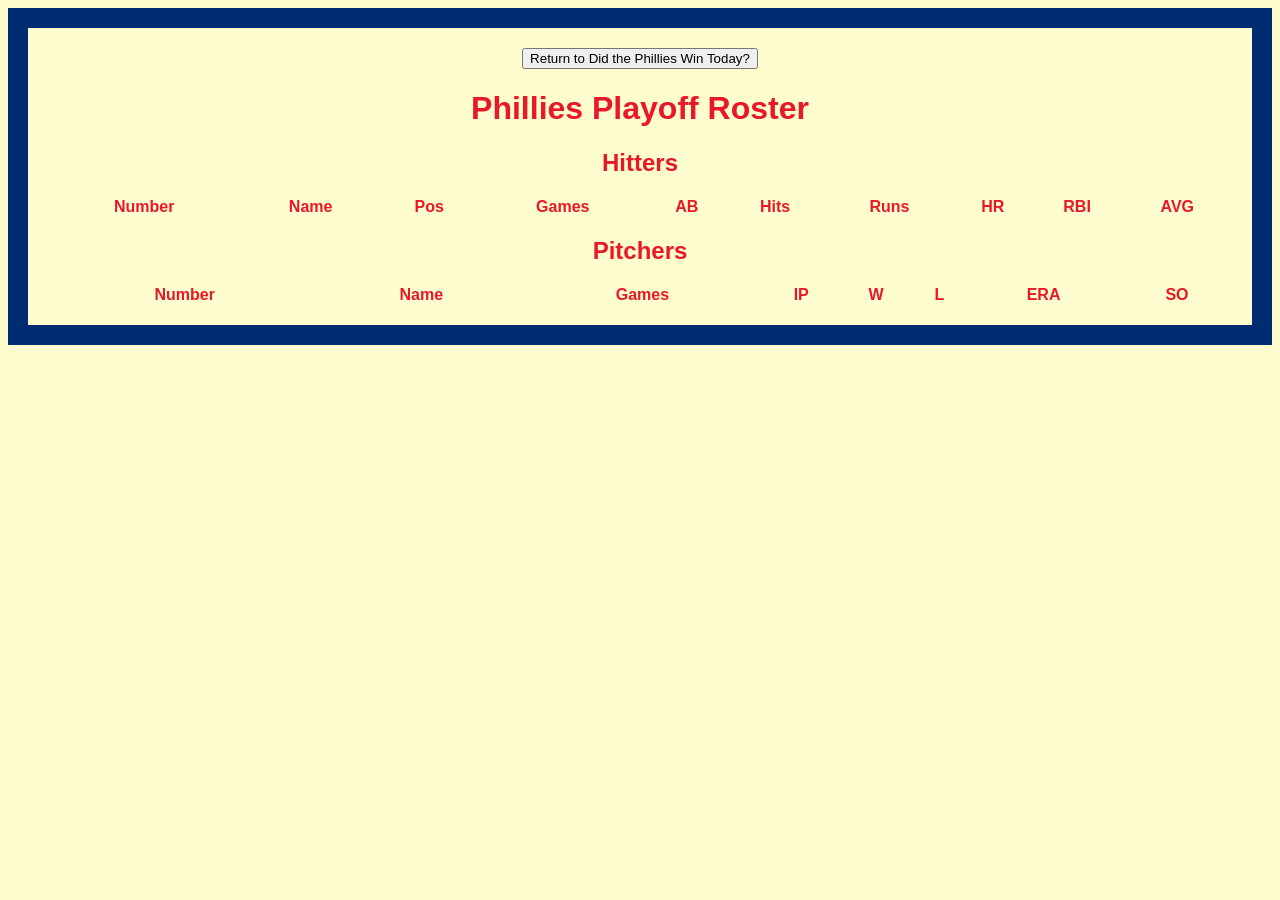
<file: philliesPlayoffRoster.html>
<!DOCTYPE html>
<html>
<head>

    <meta charset="UTF-8">
    <meta name="viewport" content="width=device-width, initial-scale=1.0">
    <link rel="icon" type="image/png" href="PhilsIcon.png"> <!-- Favicon link -->

    <title>Phillies Roster</title>

    <style>
        body {
            font-family: Arial, sans-serif;
            background-color: rgb(255, 253, 208); /*creme color*/
            border: 20px, solid rgb(0, 45, 114); /*phillies red border*/
            color : rgb(232, 24, 40); /*phillies red color*/
            padding: 20px;
            text-align: center;
        }

        .roster-Container {
            display: flex;
            justify-content: center;
            gap:60px;
            overflow-x: auto; /* Adds horizontal scrolling only when the content overflows */
        }

        .hitter-Table {
            width:100%;
            border-collapse:collapse;
        }

        .pitcher-Table {
            width:100%;
            border-collapse:collapse;
        }

        .table-Header {
            font-size: 24px;
            font-weight: bold;
            margin-top: 20px;
        }

    </style>
 </head>

<body>

    <button onclick="window.location.href='index.html'">
    Return to Did the Phillies Win Today?
    </button>
    <br>
    <h1>Phillies Playoff Roster</h1>

    <!-- <h2 class="table-Header">Spring Training</h2> -->

    <h2 class="table-Header">Hitters</h2>

    <div class="roster-Container">
        <table class="hitter-Table">

            <thead>
                <tr>
                <th>Number</th>
                <th>Name</th>
                <th>Pos</th>
                <th>Games</th>
                <th>AB</th>
                <th>Hits</th>
                <th>Runs</th>
                <th>HR</th>
                <th>RBI</th>
                <th>AVG</th>
                </tr>
            </thead>
            <tbody id="hitterTable"></tbody>
        </table>
    </div>

    <h2 class="table-Header">Pitchers</h2>

    <div class="roster-Container">
        <table class="pitcher-Table">
            <thead>
                <tr>
                <th>Number</th>
                <th>Name</th>
                <th>Games</th>
                <th>IP</th>
                <th>W</th>
                <th>L</th>
                <th>ERA</th>
                <th>SO</th>
                </tr>
            </thead>
            <tbody id="pitcherTable"></tbody>
    </div>
    
<script>

async function fetchRoster(){

    /*types of rosters that i know work, there may be others: active, fullRoster, depthChart*/
    const url=`https://statsapi.mlb.com/api/v1/teams/143/roster/activeRoster`;
    const res=await fetch(url);
    const data=await res.json();

    if(!data.roster.length){

        document.body.innerHTML="No roster to show";

        return null;
    }

    const teams=data.roster;
    rosterCount = teams.length;
    
    for(let i = 0; i < rosterCount; i++){

        let [gamesPlayed, atBats, hits, runs, rbi, avg, homeRuns, inningsPitched, wins, losses, era, strikeOuts] = [0,'--','--','--','--','--','--','--','--','--','--','--'];
        
        let playerID = data.roster[i]?.person.id;
        let jersey = data.roster[i]?.jerseyNumber;
        let name = data.roster[i]?.person.fullName;
        let field = data.roster[i]?.position.name;

        /*Game Type idenfier is S for Spring Training, R for Regular Season and P for Postseason*/

        const statsURL = `https://statsapi.mlb.com/api/v1/people/${playerID}/stats?stats=season&season=2026&gameType=F,D,L,W`;
        const statsRes=await fetch(statsURL);
        const personStatsData=await statsRes.json();

        if (personStatsData.stats.length > 0) {
            
            gamesPlayed = personStatsData.stats[0].splits[0].stat.gamesPlayed;
            atBats = personStatsData.stats[0].splits[0].stat.atBats;
            hits = personStatsData.stats[0].splits[0].stat.hits;
            runs = personStatsData.stats[0].splits[0].stat.runs;
            rbi = personStatsData.stats[0].splits[0].stat.rbi;
            homeRuns = personStatsData.stats[0].splits[0].stat.homeRuns;
            avg = personStatsData.stats[0].splits[0].stat.avg;
            inningsPitched = personStatsData.stats[0].splits[0].stat.inningsPitched;
            wins = personStatsData.stats[0].splits[0].stat.wins;
            losses = personStatsData.stats[0].splits[0].stat.losses;
            era = personStatsData.stats[0].splits[0].stat.era;
            strikeOuts = personStatsData.stats[0].splits[0].stat.strikeOuts;
        }
            
        if (field === "Pitcher"){

            const row=`
            <tr>
            <td>${jersey}</td>
            <td>${name}</td>
            <td>${gamesPlayed}</td>
            <td>${inningsPitched}</td>
            <td>${wins}</td>
            <td>${losses}</td>
            <td>${era}</td>
            <td>${strikeOuts}</td>
            </tr>
            `;

            document.getElementById("pitcherTable").insertAdjacentHTML("beforeend",row);
        }
        else {
        const row=`
            <tr>
            <td>${jersey}</td>
            <td>${name}</td>
            <td>${field}</td>
            <td>${gamesPlayed}</td>
            <td>${atBats}</td>
            <td>${hits}</td>
            <td>${runs}</td>
            <td>${homeRuns}</td>
            <td>${rbi}</td>
            <td>${avg}</td>
            </tr>
            `;
            
        document.getElementById("hitterTable").insertAdjacentHTML("beforeend",row);
        }
    }
        
return null;
}

fetchRoster();
    
</script>

</body>
</html>
</file>
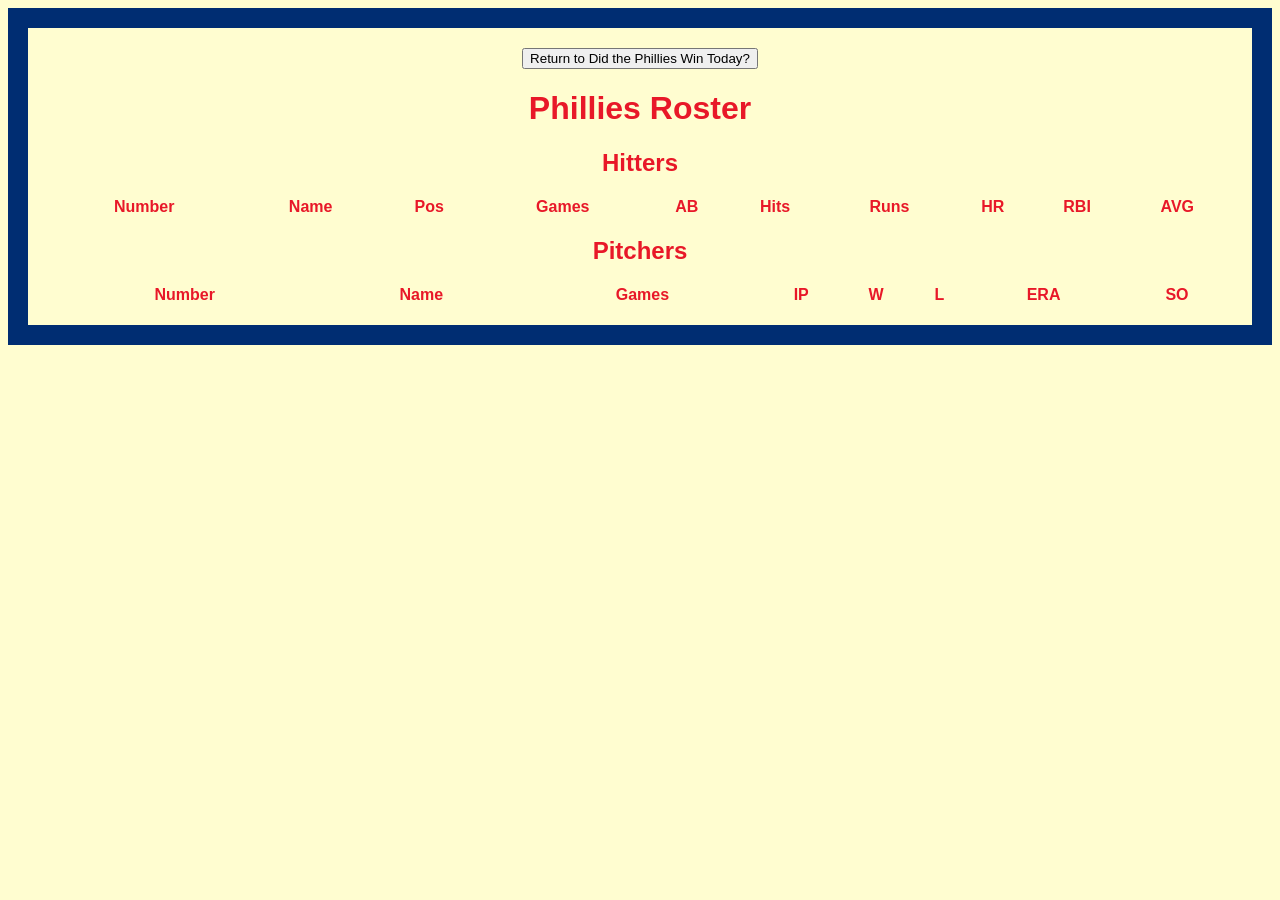
<file: philliesRoster.html>
<!DOCTYPE html>
<html>
<head>

    <meta charset="UTF-8">
    <meta name="viewport" content="width=device-width, initial-scale=1.0">
    <link rel="icon" type="image/png" href="PhilsIcon.png"> <!-- Favicon link -->

    <title>Phillies Roster</title>

    <style>
        body {
            font-family: Arial, sans-serif;
            background-color: rgb(255, 253, 208); /*creme color*/
            border: 20px, solid rgb(0, 45, 114); /*phillies red border*/
            color : rgb(232, 24, 40); /*phillies red color*/
            padding: 20px;
            text-align: center;
        }

        .roster-Container {
            display: flex;
            justify-content: center;
            gap:60px;
            overflow-x: auto; /* Adds horizontal scrolling only when the content overflows */
        }

        .hitter-Table {
            width:100%;
            border-collapse:collapse;
        }

        .pitcher-Table {
            width:100%;
            border-collapse:collapse;
        }

        .table-Header {
            font-size: 24px;
            font-weight: bold;
            margin-top: 20px;
        }

    </style>
 </head>

<body>

    <button onclick="window.location.href='index.html'">
    Return to Did the Phillies Win Today?
    </button>
    <br>
    <h1>Phillies Roster</h1>

    <!-- <h2 class="table-Header">Spring Training</h2> -->

    <h2 class="table-Header">Hitters</h2>

    <div class="roster-Container">
        <table class="hitter-Table">

            <thead>
                <tr>
                <th>Number</th>
                <th>Name</th>
                <th>Pos</th>
                <th>Games</th>
                <th>AB</th>
                <th>Hits</th>
                <th>Runs</th>
                <th>HR</th>
                <th>RBI</th>
                <th>AVG</th>
                </tr>
            </thead>
            <tbody id="hitterTable"></tbody>
        </table>
    </div>

    <h2 class="table-Header">Pitchers</h2>

    <div class="roster-Container">
        <table class="pitcher-Table">
            <thead>
                <tr>
                <th>Number</th>
                <th>Name</th>
                <th>Games</th>
                <th>IP</th>
                <th>W</th>
                <th>L</th>
                <th>ERA</th>
                <th>SO</th>
                </tr>
            </thead>
            <tbody id="pitcherTable"></tbody>
    </div>
    
<script>

async function fetchRoster(){

    /*types of rosters that i know work, there may be others: active, fullRoster, depthChart*/
    const url=`https://statsapi.mlb.com/api/v1/teams/143/roster/activeRoster`;
    const res=await fetch(url);
    const data=await res.json();

    if(!data.roster.length){

        document.body.innerHTML="No roster to show";

        return null;
    }

    const teams=data.roster;
    rosterCount = teams.length;
    
    for(let i = 0; i < rosterCount; i++){

        let [gamesPlayed, atBats, hits, runs, rbi, avg, homeRuns, inningsPitched, wins, losses, era, strikeOuts] = [0,'--','--','--','--','--','--','--','--','--','--','--'];
        
        let playerID = data.roster[i]?.person.id;
        let jersey = data.roster[i]?.jerseyNumber;
        let name = data.roster[i]?.person.fullName;
        let field = data.roster[i]?.position.name;

        /*Game Type idenfier is S for Spring Training, R for Regular Season and P for Postseason*/

        const statsURL = `https://statsapi.mlb.com/api/v1/people/${playerID}/stats?stats=season&season=2026&gameType=R`;
        const statsRes=await fetch(statsURL);
        const personStatsData=await statsRes.json();

        if (personStatsData.stats.length > 0) {
            
            gamesPlayed = personStatsData.stats[0].splits[0].stat.gamesPlayed;
            atBats = personStatsData.stats[0].splits[0].stat.atBats;
            hits = personStatsData.stats[0].splits[0].stat.hits;
            runs = personStatsData.stats[0].splits[0].stat.runs;
            rbi = personStatsData.stats[0].splits[0].stat.rbi;
            homeRuns = personStatsData.stats[0].splits[0].stat.homeRuns;
            avg = personStatsData.stats[0].splits[0].stat.avg;
            inningsPitched = personStatsData.stats[0].splits[0].stat.inningsPitched;
            wins = personStatsData.stats[0].splits[0].stat.wins;
            losses = personStatsData.stats[0].splits[0].stat.losses;
            era = personStatsData.stats[0].splits[0].stat.era;
            strikeOuts = personStatsData.stats[0].splits[0].stat.strikeOuts;
        }
            
        if (field === "Pitcher"){

            const row=`
            <tr>
            <td>${jersey}</td>
            <td>${name}</td>
            <td>${gamesPlayed}</td>
            <td>${inningsPitched}</td>
            <td>${wins}</td>
            <td>${losses}</td>
            <td>${era}</td>
            <td>${strikeOuts}</td>
            </tr>
            `;

            document.getElementById("pitcherTable").insertAdjacentHTML("beforeend",row);
        }
        else {
        const row=`
            <tr>
            <td>${jersey}</td>
            <td>${name}</td>
            <td>${field}</td>
            <td>${gamesPlayed}</td>
            <td>${atBats}</td>
            <td>${hits}</td>
            <td>${runs}</td>
            <td>${homeRuns}</td>
            <td>${rbi}</td>
            <td>${avg}</td>
            </tr>
            `;
            
        document.getElementById("hitterTable").insertAdjacentHTML("beforeend",row);
        }
    }
        
return null;
}

fetchRoster();
    
</script>

</body>
</html>
</file>
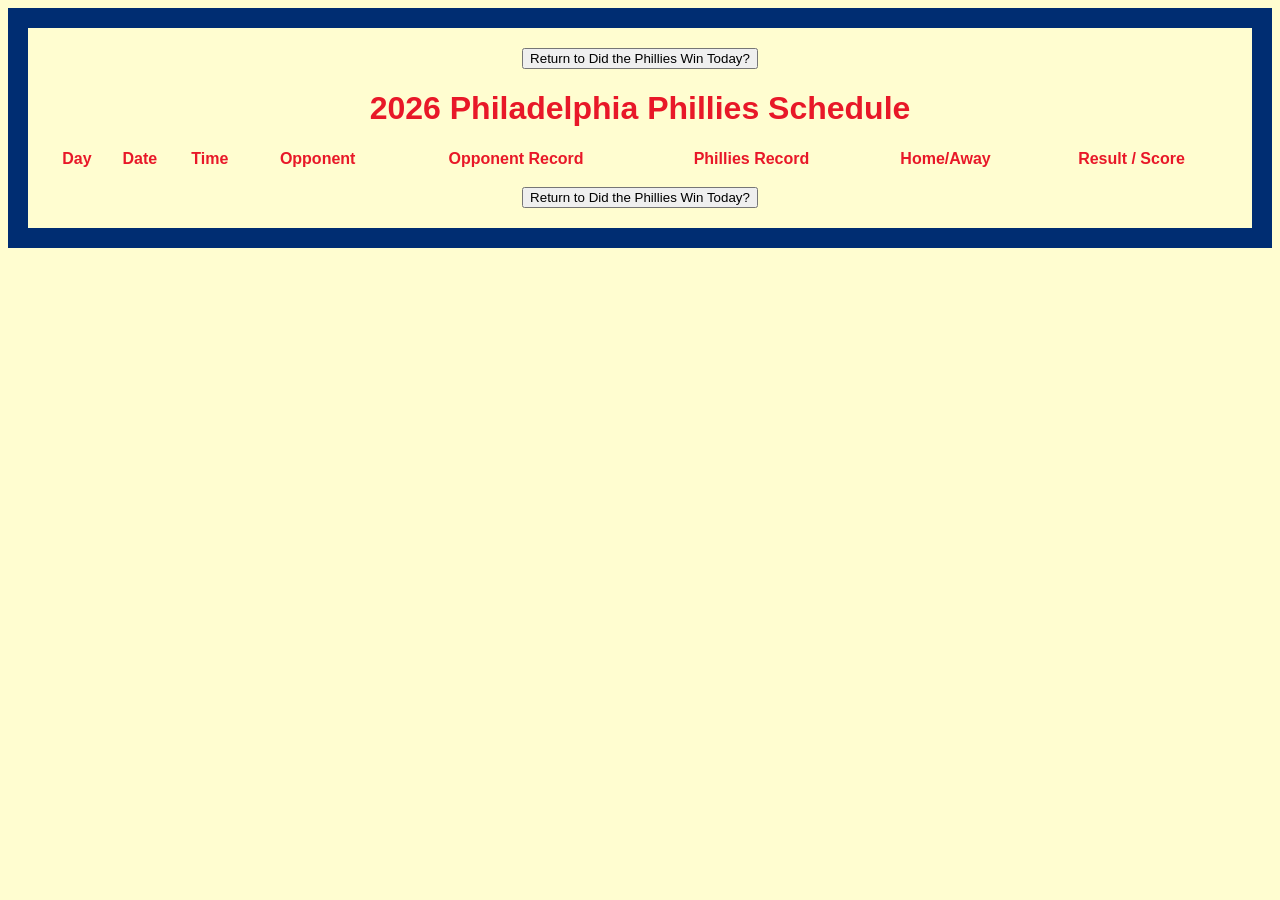
<file: philliesSchedule.html>
<!DOCTYPE html>
<html>
<head>

    <meta charset="UTF-8">
    <meta name="viewport" content="width=device-width, initial-scale=1.0">
    <link rel="icon" type="image/png" href="PhilsIcon.png"> <!-- Favicon link -->

    <title>Phillies Schedule</title>

    <style>
        body {
            font-family: Arial, sans-serif;
            background-color: rgb(255, 253, 208); /*creme color*/
            border: 20px, solid rgb(0, 45, 114); /*phillies red border*/
            color : rgb(232, 24, 40); /*phillies red color*/
            padding: 20px;
            text-align: center;
        }

        .schedule-Container {
            display: flex;
            justify-content: center;
            gap:60px;
            overflow-x: auto; /* Adds horizontal scrolling only when the content overflows */
        }

        .schedule-Table {
            width:100%;
            border-collapse:collapse;
        }

        .pitcher-Table {
            width:100%;
            border-collapse:collapse;
        }

        .h2 {
            font-size: 24px;
            font-weight: bold;
            margin-top: 20px;
        }
        .home {
            color:rgb(232, 24, 40); /*phillies red color for home games in schedule*/
        }
        .away {
            color:rgb(0, 45, 114); /*phillies blue color for away games in schedule*/
        }

    </style>
 </head>

<body>

    <button onclick="window.location.href='index.html'">
    Return to Did the Phillies Win Today?
    </button>

    <h1>2026 Philadelphia Phillies Schedule</h1>
    <!-- <p class = "h2" id="philsRecord"></p> -->

    <div class="schedule-Container">
        <table class="schedule-Table">
            <thead>
                <tr>
                <th>Day</th>
                <th>Date</th>
                <th>Time</th>
                <th>Opponent</th>
                <th>Opponent Record</th>
                <th>Phillies Record</th>
                <th>Home/Away</th>
                <th>Result / Score</th>
                </tr>
            </thead>
            <tbody id="scheduleTable"></tbody>
        </table>
    </div>
    <br>
    <button onclick="window.location.href='index.html'">
    Return to Did the Phillies Win Today?
    </button>

<script>

/*Get Schedule Data*/

async function loadScheduleData() {

    /* using the game type parameter S - spring training, R - regular season, D - postseason */
    /* using the hydrate parameter to get the probable pitchers for each game, which is what I will use to add that info to the schedule page*/
    const url = `https://statsapi.mlb.com/api/v1/schedule?sportId=1&teamId=143&startDate=2026-02-21&endDate=2026-10-30&gameTypes=R&hydrate=probablePitcher`;
    const res =await fetch(url);
    const schedAPI =await res.json();
    let rescheduleFlag = 0;

        const games = schedAPI.dates.flatMap(date => date.games);
        /*let record = "N/A";
        let resultScore = "TBD";*/
    
        games.forEach((game, i) => {

            let gameDate = new Date(game.gameDate);

            /*let compareDate = gameDate.toISOString().split('T')[0]; // Get the date part in YYYY-MM-DD format
            this breaks when the start time in UTC is the next day, like for west coast games (example 5-26 in San Diego)*/

            let compareDate = game.officialDate;

            let gamePk = game.gamePk; // Get the gamePk for the current game

            let day = gameDate.toLocaleDateString('en-US', { weekday: 'long' });
           
            let date = gameDate.toLocaleDateString('en-US', { month: 'short', day: 'numeric' });
            
            let time = gameDate.toLocaleTimeString('en-US', { hour: 'numeric', minute: 'numeric', hour12: true });
            
            let opponent = game.teams.home.team.id === 143 ? game.teams.away.team.name : game.teams.home.team.name;

            /*fix below since during a game the record shown for opponent is the Phillies record*/
            /*I think this is now fixed but need to check during a game*/
            
            let record = game.teams.home.team.id !== 143 ? `${game.teams.home.leagueRecord.wins} - ${game.teams.home.leagueRecord.losses}` : `${game.teams.away.leagueRecord.wins} - ${game.teams.away.leagueRecord.losses}`;
            
            let philsRecord = game.teams.home.team.id === 143 ? `${game.teams.home.leagueRecord.wins} - ${game.teams.home.leagueRecord.losses}` : `${game.teams.away.leagueRecord.wins} - ${game.teams.away.leagueRecord.losses}`;
            
            let homeAway = game.teams.home.team.id === 143 ? "Home" : "Away";
            
            let resultScore = game.status.abstractGameCode === "F" ? `${game.teams.home.score}-${game.teams.away.score}` : "---";
            
            /*let result = game.teams.home.team.id === 143 ? game.teams.home.score > game.teams.away.score ? "W" : game.teams.home.score < game.teams.away.score ? "L"  : "--" : game.teams.away.score > game.teams.home.score ? "W" : game.teams.away.score < game.teams.home.score ? "L" : "--";*/
            
            let result = "--";

            let testResult = game.status.abstractGameCode;

            const isHome = game.teams.home.team.id === 143;

            if (testResult === "F") {
                /*const isHome = game.teams.home.team.id === 143;*/

                const philliesScore = isHome
                    ? game.teams.home.score
                    : game.teams.away.score;

                const opponentScore = isHome
                    ? game.teams.away.score
                    : game.teams.home.score;

                if (philliesScore > opponentScore) {
                    result = "W";
                } else if (philliesScore < opponentScore) {
                    result = "L";
                } else {
                    result = "--";
                }
            }
            
            /*check to see if this game has been reschedule and pass result (0=no; 1=yes) to boxscore*/

            let currentDate = new Date(); /*fix this so the comparison below is just on the m/d/y and not with the time*/
            let formattedCurrentDate = currentDate.toISOString().split('T')[0]; // Get the date part in YYYY-MM-DD format
            let philsProbablePitcher = "TBD";
            let opponentProbablePitcher = "TBD";
            /*fix this if then else statement to account for games that are postponed, etc.  
            resultScore is showing up as 'undefined'.  Maybe show as postponed or 'PP"
            For postponed games the abstract game code is 'F'.  Coded game code is 'D'*/

            if (compareDate >= formattedCurrentDate) {
                record = "N/A";
                philsRecord = "N/A";
                resultScore = "TBD";
                if (compareDate == formattedCurrentDate) {
                    if (isHome) {
                        philsRecord = `${game.teams.home.leagueRecord.wins} - ${game.teams.home.leagueRecord.losses}`;
                        record = `${game.teams.away.leagueRecord.wins} - ${game.teams.away.leagueRecord.losses}`;
                    } else {
                        philsRecord = `${game.teams.away.leagueRecord.wins} - ${game.teams.away.leagueRecord.losses}`;
                        record = `${game.teams.home.leagueRecord.wins} - ${game.teams.home.leagueRecord.losses}`;
                    }
                }
                if (isHome) {
                    philsProbablePitcher = game.teams.home.probablePitcher ? game.teams.home.probablePitcher.fullName : "TBD";
                    opponentProbablePitcher = game.teams.away.probablePitcher ? game.teams.away.probablePitcher.fullName : "TBD";
                } else {
                    philsProbablePitcher = game.teams.away.probablePitcher ? game.teams.away.probablePitcher.fullName : "TBD";
                    opponentProbablePitcher = game.teams.home.probablePitcher ? game.teams.home.probablePitcher.fullName : "TBD";
                }
            } else if (game.status.abstractGameCode === "F") {
                record = game.teams.home.team.id !== 143 ?`${game.teams.home.leagueRecord.wins} - ${game.teams.home.leagueRecord.losses}` : `${game.teams.away.leagueRecord.wins} - ${game.teams.away.leagueRecord.losses}`;
                philsRecord = game.teams.home.team.id === 143 ? `${game.teams.home.leagueRecord.wins} - ${game.teams.home.leagueRecord.losses}` : `${game.teams.away.leagueRecord.wins} - ${game.teams.away.leagueRecord.losses}`;
                resultScore = game.status.codedGameState === "D"
                    ? "PPD"
                    : `${game.teams.home.score}-${game.teams.away.score}`;
                /*resultScore = `${game.teams.home.score}-${game.teams.away.score}` : "PPD";*/
            } else {
                record = game.teams.home.team.id !== 143 ?`${game.teams.home.leagueRecord.wins} - ${game.teams.home.leagueRecord.losses}` : `${game.teams.away.leagueRecord.wins} - ${game.teams.away.leagueRecord.losses}`;
                philsRecord = game.teams.home.team.id === 143 ? `${game.teams.home.leagueRecord.wins} - ${game.teams.home.leagueRecord.losses}` : `${game.teams.away.leagueRecord.wins} - ${game.teams.away.leagueRecord.losses}`;
                resultScore = "TBD";
            }

            let totalResult = `${result} / ${resultScore}`;
            /*rescheduleFlag = 1;*/
            if (schedAPI.dates[0].games[0].rescheduleDate) {
                rescheduleFlag = 1;
            }
            
            const row=`
                <tr>
                <td>${day}</td>
                <td>${date}</td>
                <td>${time}</td>
                <td>${opponent}</td>
                <td>${record}</td>
                <td>${philsRecord}</td>
                <td>${homeAway}</td>
                <td><a href="boxScore.html?rescheduleFlag=${rescheduleFlag}&gamePk=${gamePk}&philsProbablePitcher=${encodeURIComponent(philsProbablePitcher)}&opponentProbablePitcher=${encodeURIComponent(opponentProbablePitcher)}&comp=${encodeURIComponent(compareDate)}">${totalResult}</a></td>
                </tr>
                `;
                /*<td>${result} / ${resultScore}</td>*/
                /*<a href="startingLineup.html">View Starting Lineup</a>*/  

        document.getElementById("scheduleTable").insertAdjacentHTML("beforeend",row);
        /*document.getElementById("philsRecord").innerText = `Phillies Record: ${philsRecord}`;*/
      });
}
loadScheduleData();

</script>

</body>
</html>
</file>
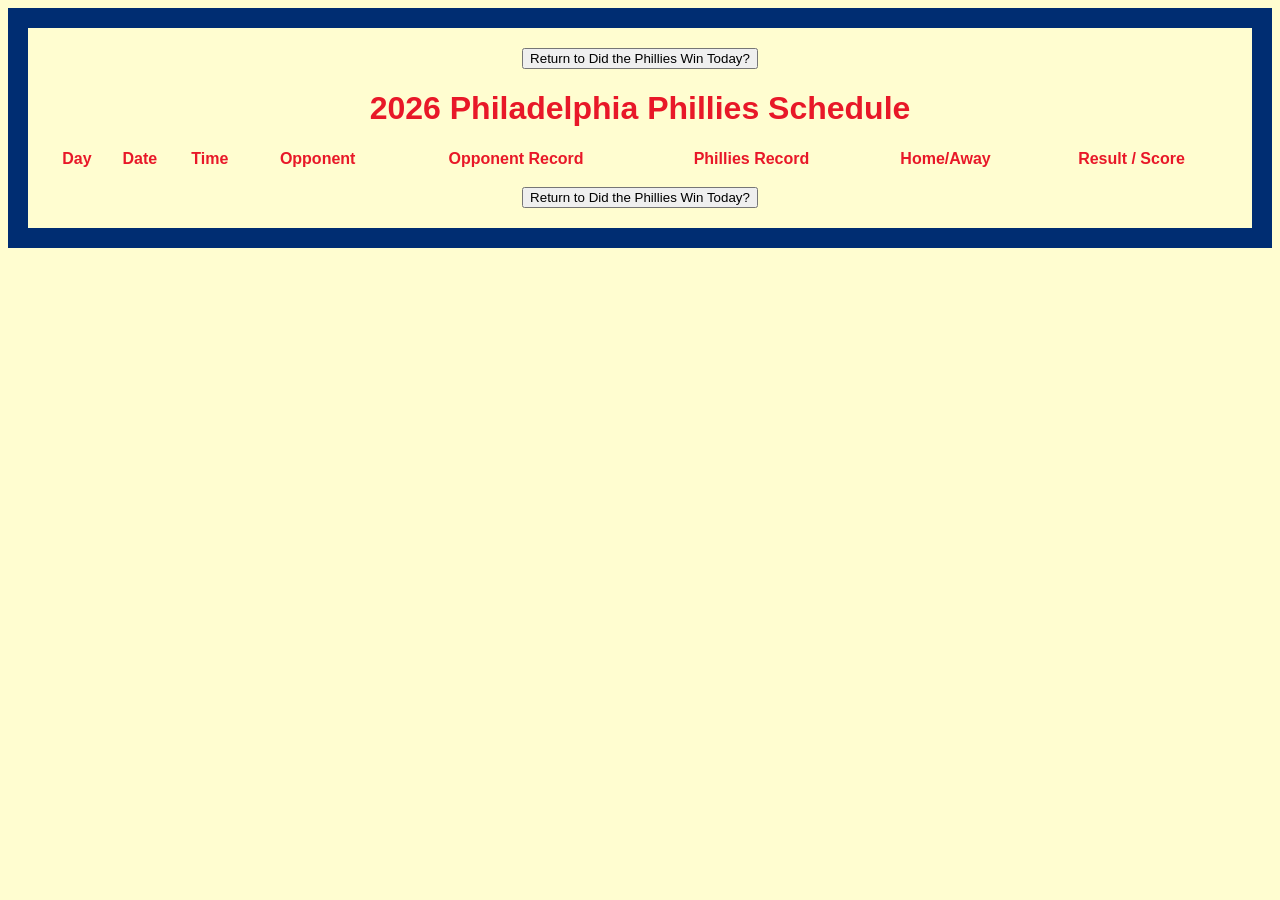
<file: philliesSchedulePlayoffs.html>
<!DOCTYPE html>
<html>
<head>

    <meta charset="UTF-8">
    <meta name="viewport" content="width=device-width, initial-scale=1.0">
    <link rel="icon" type="image/png" href="PhilsIcon.png"> <!-- Favicon link -->

    <title>Phillies Schedule</title>

    <style>
        body {
            font-family: Arial, sans-serif;
            background-color: rgb(255, 253, 208); /*creme color*/
            border: 20px, solid rgb(0, 45, 114); /*phillies red border*/
            color : rgb(232, 24, 40); /*phillies red color*/
            padding: 20px;
            text-align: center;
        }

        .schedule-Container {
            display: flex;
            justify-content: center;
            gap:60px;
            overflow-x: auto; /* Adds horizontal scrolling only when the content overflows */
        }

        .schedule-Table {
            width:100%;
            border-collapse:collapse;
        }

        .pitcher-Table {
            width:100%;
            border-collapse:collapse;
        }

        .h2 {
            font-size: 24px;
            font-weight: bold;
            margin-top: 20px;
        }
        .home {
            color:rgb(232, 24, 40); /*phillies red color for home games in schedule*/
        }
        .away {
            color:rgb(0, 45, 114); /*phillies blue color for away games in schedule*/
        }

        .playoff-header {
            background-color: rgb(0, 45, 114);
            color: white;
            font-size: 20px;
            font-weight: bold;
        }

        .playoff-header th {
            padding: 10px;
            border-top: 4px solid rgb(232, 24, 40);
            border-bottom: 4px solid rgb(232, 24, 40);
        }

        .playoff-row {
            background-color: rgb(255, 248, 248);
        }

    </style>
 </head>

<body>

    <button onclick="window.location.href='index.html'">
    Return to Did the Phillies Win Today?
    </button>

    <h1>2026 Philadelphia Phillies Schedule</h1>
    <!-- <p class = "h2" id="philsRecord"></p> -->

    <div class="schedule-Container">
        <table class="schedule-Table">
            <thead>
                <tr>
                <th>Day</th>
                <th>Date</th>
                <th>Time</th>
                <th>Opponent</th>
                <th>Opponent Record</th>
                <th>Phillies Record</th>
                <th>Home/Away</th>
                <th>Result / Score</th>
                </tr>
            </thead>
            <!-- old code <tbody id="scheduleTable"></tbody>-->
            <tbody id="scheduleTable">
                <!-- Postseason schedules will be inserted here first -->
            </tbody>
        </table>
    </div>
    <br>
    <button onclick="window.location.href='index.html'">
    Return to Did the Phillies Win Today?
    </button>

<script>

async function loadScheduleData() {

    /*
       R = Regular Season
       F = Wild Card Series
       D = Division Series
       L = League Championship Series
       W = World Series
    */

    const url =`https://statsapi.mlb.com/api/v1/schedule?sportId=1&teamId=143&startDate=2026-02-21&endDate=2026-11-30&gameTypes=R,F,D,L,W&hydrate=probablePitcher`;

    const res = await fetch(url);
    const schedAPI = await res.json();

    let rescheduleFlag = 0;

    if (!schedAPI.dates) {
        return;
    }

    const games = schedAPI.dates.flatMap(date => date.games);


    /* -----------------------------------------
       SEPARATE REGULAR SEASON AND POSTSEASON
    ----------------------------------------- */

    const regularSeasonGames = games.filter(
        game => game.gameType === "R"
    );

    const postseasonGames = games.filter(
        game => ["F", "D", "L", "W"].includes(game.gameType)
    );


    /* -----------------------------------------
       FUNCTION TO CREATE A GAME ROW
    ----------------------------------------- */

    function createGameRow(game) {

        let gameDate = new Date(game.gameDate);

        let compareDate = game.officialDate;

        let gamePk = game.gamePk;

        let day = gameDate.toLocaleDateString(
            'en-US',
            { weekday: 'long' }
        );

        let date = gameDate.toLocaleDateString(
            'en-US',
            { month: 'short', day: 'numeric' }
        );

        let time = gameDate.toLocaleTimeString(
            'en-US',
            {
                hour: 'numeric',
                minute: 'numeric',
                hour12: true
            }
        );


        /* -----------------------------------------
           PHILLIES / OPPONENT
        ----------------------------------------- */

        const isHome = game.teams.home.team.id === 143;

        let opponent = isHome
            ? game.teams.away.team.name
            : game.teams.home.team.name;


        /* -----------------------------------------
           RECORDS
        ----------------------------------------- */

        let record = "N/A";
        let philsRecord = "N/A";

        if (game.teams.home.leagueRecord &&
            game.teams.away.leagueRecord) {

            record = !isHome
                ? `${game.teams.home.leagueRecord.wins} - ${game.teams.home.leagueRecord.losses}`
                : `${game.teams.away.leagueRecord.wins} - ${game.teams.away.leagueRecord.losses}`;

            philsRecord = isHome
                ? `${game.teams.home.leagueRecord.wins} - ${game.teams.home.leagueRecord.losses}`
                : `${game.teams.away.leagueRecord.wins} - ${game.teams.away.leagueRecord.losses}`;
        }


        /* -----------------------------------------
           HOME / AWAY
        ----------------------------------------- */

        let homeAway = isHome ? "Home" : "Away";


        /* -----------------------------------------
           RESULT
        ----------------------------------------- */

        let result = "--";
        let resultScore = "TBD";

        if (game.status.abstractGameCode === "F") {

            const philliesScore = isHome
                ? game.teams.home.score
                : game.teams.away.score;

            const opponentScore = isHome
                ? game.teams.away.score
                : game.teams.home.score;

            if (philliesScore > opponentScore) {
                result = "W";
            }
            else if (philliesScore < opponentScore) {
                result = "L";
            }
            else {
                result = "--";
            }

            resultScore = game.status.codedGameState === "D"
                ? "PPD"
                : `${game.teams.home.score}-${game.teams.away.score}`;
        }


        /* -----------------------------------------
           CURRENT DATE
        ----------------------------------------- */

        let currentDate = new Date();

        let formattedCurrentDate =
            currentDate.toISOString().split('T')[0];


        let philsProbablePitcher = "TBD";
        let opponentProbablePitcher = "TBD";


        /* -----------------------------------------
           FUTURE GAME
        ----------------------------------------- */

        if (compareDate >= formattedCurrentDate) {

            record = "N/A";
            philsRecord = "N/A";
            resultScore = "TBD";


            /*
               If the game is today, show the available
               records from the API.
            */

            if (compareDate === formattedCurrentDate) {

                if (isHome) {

                    philsRecord =
                        `${game.teams.home.leagueRecord.wins} - ${game.teams.home.leagueRecord.losses}`;

                    record =
                        `${game.teams.away.leagueRecord.wins} - ${game.teams.away.leagueRecord.losses}`;

                } else {

                    philsRecord =
                        `${game.teams.away.leagueRecord.wins} - ${game.teams.away.leagueRecord.losses}`;

                    record =
                        `${game.teams.home.leagueRecord.wins} - ${game.teams.home.leagueRecord.losses}`;
                }
            }


            /* Probable pitchers */

            if (isHome) {

                philsProbablePitcher =
                    game.teams.home.probablePitcher
                        ? game.teams.home.probablePitcher.fullName
                        : "TBD";

                opponentProbablePitcher =
                    game.teams.away.probablePitcher
                        ? game.teams.away.probablePitcher.fullName
                        : "TBD";

            } else {

                philsProbablePitcher =
                    game.teams.away.probablePitcher
                        ? game.teams.away.probablePitcher.fullName
                        : "TBD";

                opponentProbablePitcher =
                    game.teams.home.probablePitcher
                        ? game.teams.home.probablePitcher.fullName
                        : "TBD";
            }

        }


        /* -----------------------------------------
           RESULT LINK
        ----------------------------------------- */

        let totalResult = `${result} / ${resultScore}`;


        /* Check for rescheduled game */

        if (game.rescheduleDate) {
            rescheduleFlag = 1;
        } else {
            rescheduleFlag = 0;
        }


        /* -----------------------------------------
           CREATE ROW
        ----------------------------------------- */

        return `
            <tr class="${game.gameType !== "R" ? "playoff-row" : ""}">

                <td>${day}</td>

                <td>${date}</td>

                <td>${time}</td>

                <td>${opponent}</td>

                <td>${record}</td>

                <td>${philsRecord}</td>

                <td>${homeAway}</td>

                <td>
                    <a href="boxScore.html?rescheduleFlag=${rescheduleFlag}&gamePk=${gamePk}&philsProbablePitcher=${encodeURIComponent(philsProbablePitcher)}&opponentProbablePitcher=${encodeURIComponent(opponentProbablePitcher)}&comp=${encodeURIComponent(compareDate)}">
                        ${totalResult}
                    </a>
                </td>

            </tr>
        `;
    }


    /* -----------------------------------------
       ADD POSTSEASON FIRST
    ----------------------------------------- */

    const playoffOrder = ["F", "D", "L", "W"];


    playoffOrder.forEach(round => {

        const roundGames = postseasonGames.filter(
            game => game.gameType === round
        );


        /*
           Only display the round if the Phillies
           have games in that round.
        */

        if (roundGames.length > 0) {

            addPlayoffHeader(
                playoffRoundNames[round]
            );


            roundGames
                .sort(
                    (a, b) =>
                        new Date(a.gameDate) -
                        new Date(b.gameDate)
                )
                .forEach(game => {

                    const row = createGameRow(game);

                    document
                        .getElementById("scheduleTable")
                        .insertAdjacentHTML(
                            "beforeend",
                            row
                        );
                });
        }

    });


    /* -----------------------------------------
       REGULAR SEASON HEADER
    ----------------------------------------- */

    const regularSeasonHeader = `
        <tr class="playoff-header">
            <th colspan="8">Regular Season</th>
        </tr>
    `;

    document
        .getElementById("scheduleTable")
        .insertAdjacentHTML(
            "beforeend",
            regularSeasonHeader
        );


    /* -----------------------------------------
       ADD REGULAR SEASON
    ----------------------------------------- */

    regularSeasonGames
        .sort(
            (a, b) =>
                new Date(a.gameDate) -
                new Date(b.gameDate)
        )
        .forEach(game => {

            const row = createGameRow(game);

            document
                .getElementById("scheduleTable")
                .insertAdjacentHTML(
                    "beforeend",
                    row
                );
        });
}


/* -----------------------------------------
   LOAD THE SCHEDULE
----------------------------------------- */

/*loadScheduleData();*/


/* -----------------------------------------
   POSTSEASON ROUND NAMES
----------------------------------------- */

const playoffRoundNames = {
    F: "Wild Card Series",
    D: "National League Division Series",
    L: "National League Championship Series",
    W: "World Series"
};


/* -----------------------------------------
   ADD A POSTSEASON ROUND HEADER
----------------------------------------- */

function addPlayoffHeader(roundName) {

    const headerRow = `
        <tr class="playoff-header">
            <th colspan="8">${roundName}</th>
        </tr>
    `;

    document
        .getElementById("scheduleTable")
        .insertAdjacentHTML("beforeend", headerRow);
}


loadScheduleData();

</script>

</body>
</html>
</file>
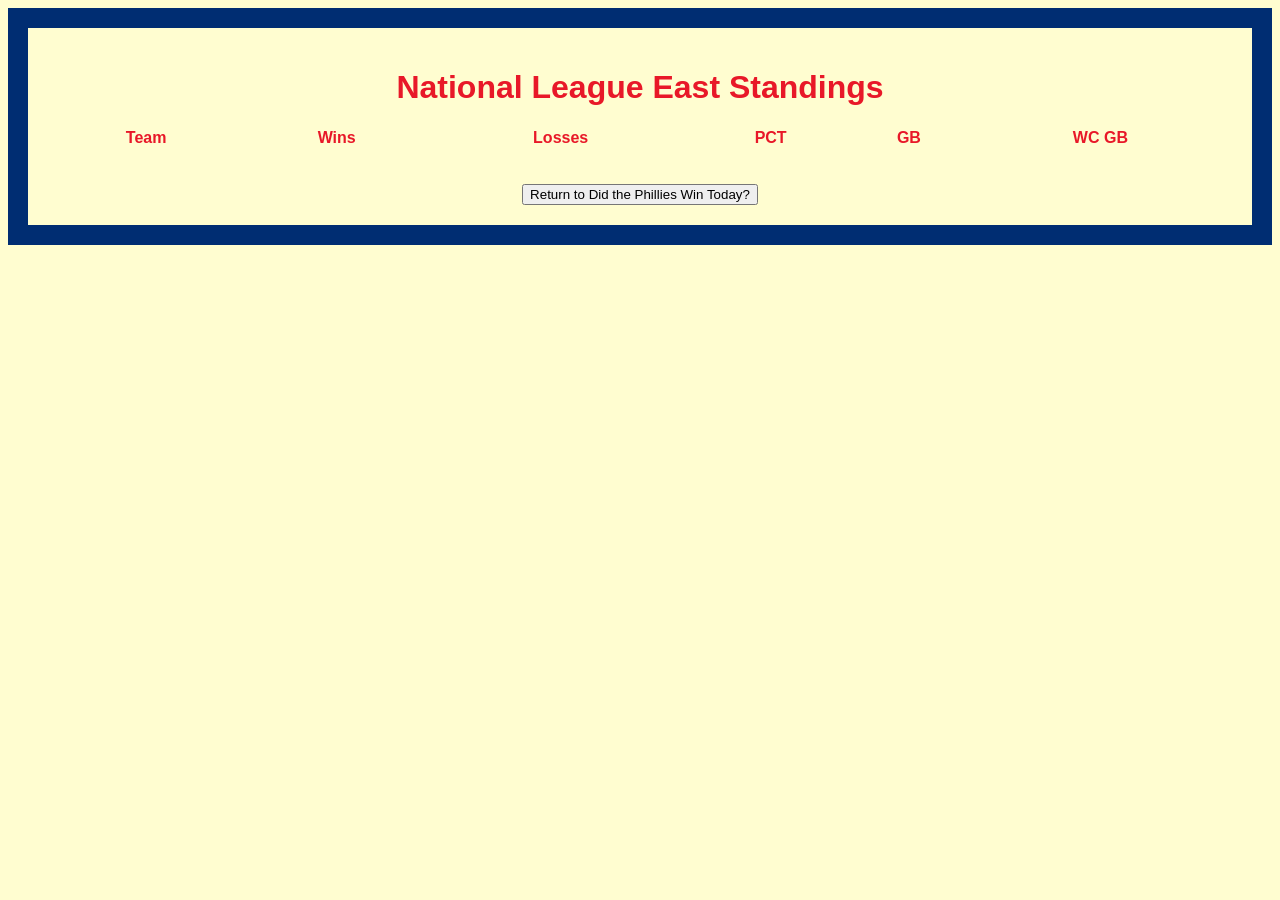
<file: standings.html>
<!DOCTYPE html>
<html>
<head>

    <meta charset="UTF-8">
    <meta name="viewport" content="width=device-width, initial-scale=1.0">
    <link rel="icon" type="image/png" href="PhilsIcon.png"> <!-- Favicon link -->

    <title>National League East Standings</title>

    <style>
        body {
            font-family: Arial, sans-serif;
            background-color: rgb(255, 253, 208); /*creme color*/
            border: 20px, solid rgb(0, 45, 114); /*phillies red border*/
            color : rgb(232, 24, 40); /*phillies red color*/
            padding: 20px;
            text-align: center;
        }

        /*h1 {
            color: #e81828;
        }*/

        .standings-Container {
            display: flex;
            justify-content: center;
            gap:60px;
        }

        .standings-Table {
            width:100%;
            border-collapse:collapse;
        }

    </style>
 </head>

<body>

    <h1>National League East Standings</h1>

    <div class="standings-Container">
        <table class="standings-Table">
            <thead>
                <tr>
                <th>Team</th>
                <th>Wins</th>
                <th>Losses</th>
                <th>PCT</th>
                <th>GB</th>
                <th>WC GB</th>
                </tr>
            </thead>
            <tbody id="standingsTable"></tbody>
        </table>
    </div>

<script>

/* FETCH Standings */
/* Background color will always be white, red, and blue in some fashing */

async function fetchStandings(){

    const url=`https://statsapi.mlb.com/api/v1/standings?leagueId=104`;

    const res=await fetch(url);

    const data=await res.json();

    if(!data.records[0].teamRecords.length){

        document.body.innerHTML="No standings to show";

        return null;
    }

    const teams=data.records[0].teamRecords;

    teams.forEach(team=>{

        const row=`
        <tr>
        <td>${team.team.name}</td>
        <td>${team.leagueRecord.wins}</td>
        <td>${team.leagueRecord.losses}</td>
        <td>${team.leagueRecord.pct}</td>
        <td>${team.divisionGamesBack}</td>
        <td>${team.wildCardGamesBack}</td>
        </tr>
        `;

        document.getElementById("standingsTable").insertAdjacentHTML("beforeend",row);

    });

    return null;
}

fetchStandings();

</script>

<br>
<br>
<button onclick="window.location.href='index.html'">
  Return to Did the Phillies Win Today?
</button>

</body>
</html>
</file>
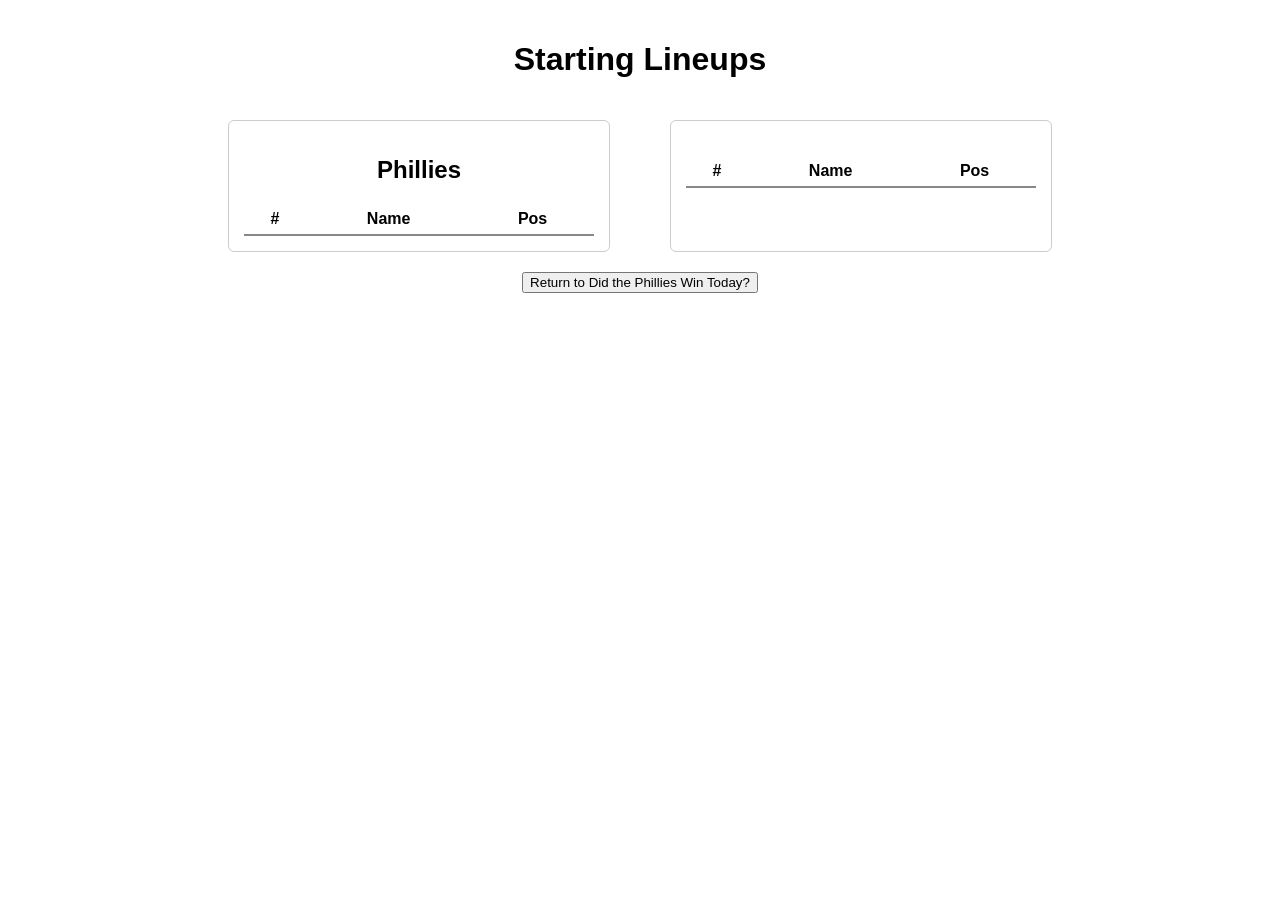
<file: startingLineup.html>
<!DOCTYPE html>
<html>
<head>

<meta charset="UTF-8">
<meta name="viewport" content="width=device-width, initial-scale=1.0">
<link rel="icon" type="image/png" href="PhilsIcon.png"> <!-- Favicon link -->

<title>Phillies Lineup Card</title>

<link rel="stylesheet" href="style.css">

<style>
    
    .game-Status {
        height: 50vh;
        background-image: repeating-linear-gradient(to right, white, white 50px, rgb(232, 24, 40) 50px,  rgb(232, 24, 40) 52px);
        background-size: 100%;
        border: 20px, solid rgb(232, 24, 40); /*phillies red border*/
        color:rgb(232, 24, 40); /*phillies red color*/
        font-size: 75px;
        font-weight: bold;
        text-align: center;
        background-size: cover;
        display: flex;
        justify-content: center; /* Centers horizontally along the main axis */
        align-items: center; /* Centers vertically along the cross axis */
    }
    </style>

</head>

<body>

<div id="phillies-color">

    <h1>Starting Lineups</h1>

    <div id="logos" class="logos"></div>

    <div class="lineup-container">

        <div class="lineup-card">

            <h2>Phillies</h2>

            <div id="philliesPitcher" class="pitcher"></div>

            <table class="lineup-table">
            <thead>
            <tr>
            <th>#</th>
            <th>Name</th>
            <th>Pos</th>
            </tr>
            </thead>
            <tbody id="philliesLineup"></tbody>
            </table>

        </div>

        <div class="lineup-card">

            <h2 id="otherTeam"></h2>

            <div id="opponentPitcher" class="pitcher"></div>

            <table class="lineup-table">
            <thead>
            <tr>
            <th>#</th>
            <th>Name</th>
            <th>Pos</th>
            </tr>
            </thead>
            <tbody id="opponentLineup"></tbody>
            </table>

        </div>

    </div>

</div>

<!-- <button onclick="window.location.href='index.html'">
  Return to Did the Phillies Win Today?
</button> -->

<script>

const TEAM_ID = 143;

/* DATE */

function getTodayDate(){

    const today = new Date();

    const year = today.getFullYear();
    const month = String(today.getMonth()+1).padStart(2,"0");
    const day = String(today.getDate()).padStart(2,"0");

    return `${year}-${month}-${day}`;
}

function getDayOfWeek(){
    return new Date().getDay();
}

/* UNIFORM STYLE */

function backgroundAndTextColor(homeGame,gameHour){

    let today = getTodayDate();
    /*today = "2026-03-26"; this is opening day for the 2026 season.  I am hardcoding this for now, but I will need to update this later to check if the date is opening day for the season.  This is because they will be wearing pinstripes regardless of if it is a day or night game. */
    if (today === "2026-03-26") { /*Opening Day is March 26, 2026.  This is a special case because they will be wearing pinstripes regardless of if it is a day or night game. */
        const philliesODElement = document.getElementById("phillies-color"); 
        const stateClass = "pinstripes";
        philliesODElement.classList.add(stateClass);
        return(stateClass);
    }

    const element = document.getElementById("phillies-color");

    let stateClass;

    const dayOfWeek = getDayOfWeek();

    if(dayOfWeek===4){

        stateClass="powder-blue";

    }else if(dayOfWeek===5 && homeGame){

        stateClass="city-connect";

    }else if(gameHour<18 && homeGame){

        stateClass="creme";

    }else if(homeGame){

        stateClass="pinstripes";

    }else{

        stateClass="grey";

    }

    element.classList.add(stateClass);
}

/* FETCH GAME */

async function fetchGamePk(){

    const date = getTodayDate();
    /*const date = "2026-03-24";*/

    const url=`https://statsapi.mlb.com/api/v1/schedule?teamId=${TEAM_ID}&sportId=1&date=${date}`;

    const res=await fetch(url);

    const data=await res.json();

    if(data.dates[0] === undefined){

        document.body.innerHTML= `<div class="game-Status">No game scheduled for today</div>`;

        return
    }

    gamePk=data.dates[0].games[0].gamePk;

    let numGames = data.dates[0].totalGames;

    const game=data.dates[0].games[0];

    const isHomeGame=game.teams.home.team.id===TEAM_ID;

    const gameHour=new Date(game.gameDate).getHours();

    backgroundAndTextColor(isHomeGame,gameHour);

    return (gamePk);
}

/* LOAD LINEUPS */

async function loadLineups(){

    /*Starters: Have values that are multiples of 100 (e.g., 100, 200, 300, ..., 900). 
    These correspond to their original position in the batting order (1st through 9th).*/

    const gamePk=await fetchGamePk();

    if (gamePk === 'no-game') return;

    if(!gamePk) return;
    
    const url=`https://statsapi.mlb.com/api/v1/game/${gamePk}/boxscore`;

    const res=await fetch(url);

    const data=await res.json();

    const home=data.teams.home;
    const away=data.teams.away;

    const phillies=home.team.id===TEAM_ID?home:away;
    const opponent=home.team.id===TEAM_ID?away:home;

    /* LOGOS */

    document.getElementById("logos").innerHTML=`
    <img src="https://www.mlbstatic.com/team-logos/${phillies.team.id}.svg">
    <img src="https://www.mlbstatic.com/team-logos/${opponent.team.id}.svg">
    `;

    /* Other Team Info */

    /*let versus = opponent.team.clubName;*/
    const versus = document.getElementById('otherTeam');
    versus.textContent = opponent.team.clubName;

    /* STARTING PITCHERS */

    const philliesSP=phillies.pitchers[0];
    const opponentSP=opponent.pitchers[0];

    if (!philliesSP || !opponentSP) {
        document.getElementById("philliesPitcher").innerText = "";
        document.getElementById("opponentPitcher").innerText = "";
        return;
    }

    document.getElementById("philliesPitcher").innerText=
    "SP: #"+phillies.players["ID"+philliesSP].jerseyNumber+
    " "+phillies.players["ID"+philliesSP].person.fullName;

    document.getElementById("opponentPitcher").innerText=
    "SP: #"+opponent.players["ID"+opponentSP].jerseyNumber+
    " "+opponent.players["ID"+opponentSP].person.fullName;

    /* LINEUP TABLE */

    function renderLineup(team,element){

    const lineup=team.batters;

    lineup.forEach((playerId,i)=>{

       const player=team.players["ID"+playerId];

        if (player.battingOrder % 100 === 0 && player.position.abbreviation !== "P") {

            const player=team.players["ID"+playerId];

            const order = player.battingOrder / 100;
            const number=player.jerseyNumber||"";
            const name=player.person.fullName;
            const pos=player.position.abbreviation;

            const row=`
            <tr>
            <td>${order}</td>
            <td>#${number} ${name}</td>
            <td>${pos}</td>
            </tr>
            `;

            document.getElementById(element).insertAdjacentHTML("beforeend",row);

        }

    /*const player=team.players["ID"+playerId];*/

    /*const number=player.jerseyNumber||"";
    const name=player.person.fullName;
    const pos=player.position.abbreviation;

    const row=`
    <tr>
    <td>${i+1}</td>
    <td>#${number} ${name}</td>
    <td>${pos}</td>
    </tr>
    `;

    document.getElementById(element).insertAdjacentHTML("beforeend",row);*/

    });

    }

    renderLineup(phillies,"philliesLineup");
    renderLineup(opponent,"opponentLineup");

}

loadLineups();

</script>

<button onclick="window.location.href='index.html'">
  Return to Did the Phillies Win Today?
</button>

</body>
</html>
</file>
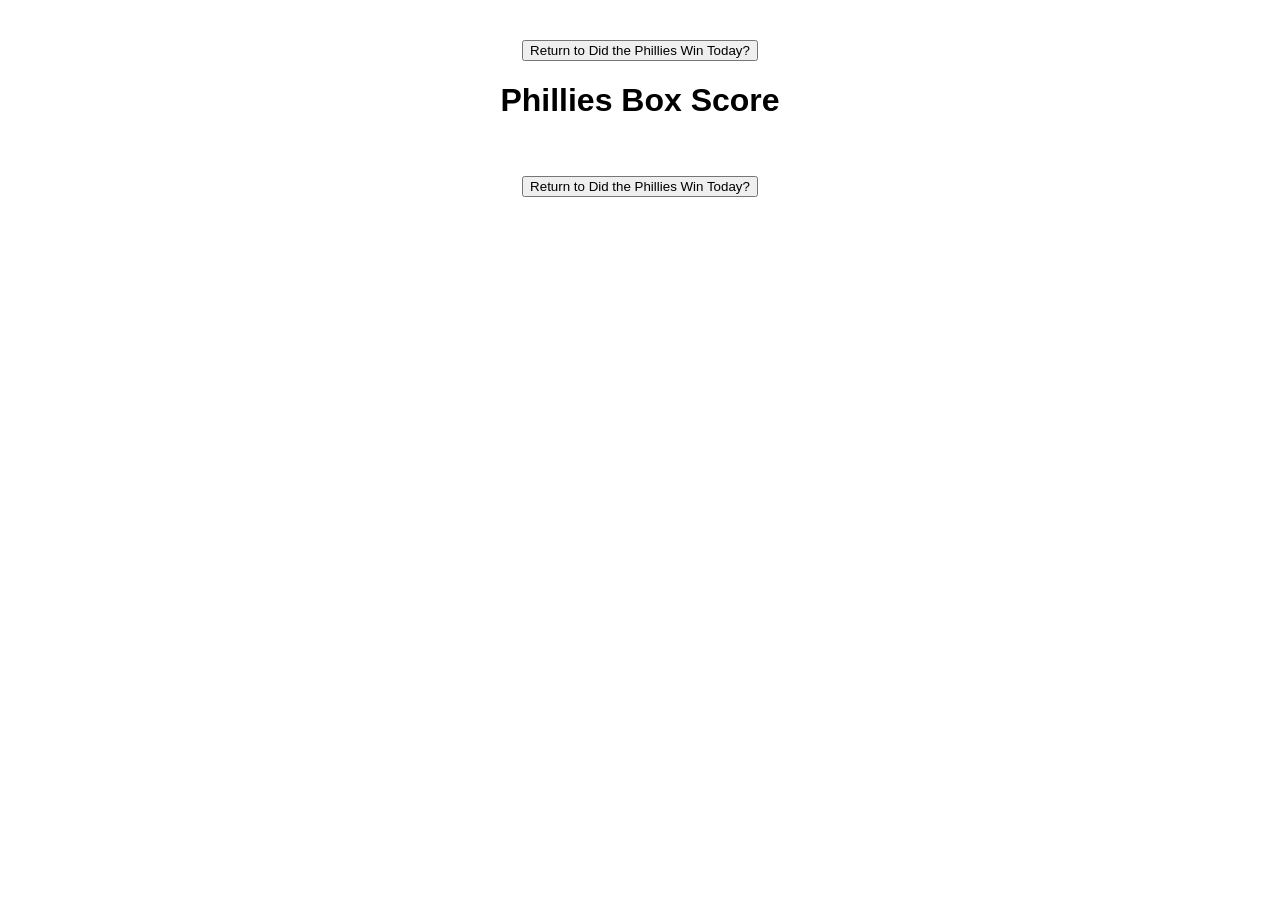
<file: yesterdayBoxScore.html>
<!DOCTYPE html>
<html>
<head>
    <title>Phillies Box Score</title>
    <link rel="stylesheet" href="style.css">
    <link rel="icon" type="image/png" href="PhilsIcon.png"> <!-- Favicon link -->

    <style>
        body {
            font-family: Arial, sans-serif;
            /*background-color: #0c2340;*/
            /*color: white;*/
            padding: 20px;
            text-align: center;
        }

        /*h1 {
            color: #e81828;
        }*/

        .info {
            margin-bottom: 15px;
        }

        .logos {
            display: flex;
            justify-content: center;
            align-items: center;
            gap: 40px;
            margin-bottom: 15px;
        }

        .logos img {
            height: 70px;
        }

        .box-container {
            background: white;
            color: black;
            padding: 20px;
            border-radius: 10px;
            margin-top: 20px;
        }

        .score {
            font-size: 26px;
            font-weight: bold;
            margin-bottom: 10px;
            color: rgb(0, 45, 114)
        }

        .inning {
            font-size: 22px;
            margin-bottom: 20px;
            color: #e81828;
            font-weight: bold;
        }

        .count {
            font-size: 18px;
            margin-bottom: 20px;
            color:#e81828;
        }

        .playerFullName {
            text-align: left;
        }

        .substitute {
            padding-left: 200px; 
        }

        h2 {
            margin-top: 30px;
            color: #e81828;
        }

        table {
            width: 100%;
            border-collapse: collapse;
            margin-top: 10px;
            margin-bottom: 20px;
            text-align: left;
        }

        th, td {
            border: 1px solid #ddd;
            padding: 6px;
            text-align: center;
        }

        th {
            background-color: #e81828;
            color: white;
        }

        .game-Status {
        height: 50vh;
        background-image: repeating-linear-gradient(to right, white, white 50px, rgb(232, 24, 40) 50px,  rgb(232, 24, 40) 52px);
        background-size: 100%;
        border: 20px, solid rgb(232, 24, 40); /*phillies red border*/
        color:rgb(232, 24, 40); /*phillies red color*/
        font-size: 75px;
        font-weight: bold;
        text-align: center;
        background-size: cover;
        display: flex;
        justify-content: center; /* Centers horizontally along the main axis */
        align-items: center; /* Centers vertically along the cross axis */
    }
    </style>
</head>

<body>

<div id="phillies-color">
    <button onclick="window.location.href='index.html'">
    Return to Did the Phillies Win Today?
    </button>
    <h1 id="pageTitle">Phillies Box Score</h1>
    <div class="info" id="gameInfo"></div>
    <div class="info" id="timeInfo"></div>
    <div class="info" id="weatherInfo"></div>  
    <div id="logos" class="logos"></div>
    <div id="boxscore"></div>
</div>

<script>

const params = new URLSearchParams(window.location.search);
let schedGamePk = params.get("gamePk");
let philsProbablePitcher = params.get("philsProbablePitcher");
let opponentProbablePitcher = params.get("opponentProbablePitcher");
let rescheduleFlag = params.get("rescheduleFlag");

let today = new Date();
today.setDate(today.getDate() - 1)
today.setHours(0, 0, 0, 0); /* Set time to midnight to compare only the date portion*/

const compareDate = params.get("comp");
let ppCompareDate = new Date(compareDate ? compareDate + "T00:00:00" : today);
let gamePk;
const displayCompareDate = compareDate ? new Date(compareDate + "T00:00:00").toLocaleDateString("en-US", {
        year: "numeric",
        month: "long",
        day: "numeric"
    }) : null;

/*const today = new Date();
today.setHours(0, 0, 0, 0); /* Set time to midnight to compare only the date portion*/

const localDate = [
  today.getFullYear(),
  String(today.getMonth() + 1).padStart(2, "0"),
  String(today.getDate()).padStart(2, "0")
].join("-");

let formattedDate = today.toLocaleDateString("en-US", {
        year: "numeric",
        month: "long",
        day: "numeric"
    });

/* get the win, loss, save records for the pitchers in this game and display them in the decisions section of the box score*/

async function wlsRecords(winnerID, loserID, saveID) {
    let winnerRecord = "";
    let loserRecord = "";
    let saves = "";
    let startDate = "2026-03-26"; /*Opening Day for the 2026 season.*/
    let endDate = compareDate ? compareDate : localDate; /*if compareDate is provided, use that as the end date for the record calculation, otherwise use today as the end date to get the most up to date record for the pitchers in this game*/

    if (winnerID) {
        /*const winnerURL = `https://statsapi.mlb.com/api/v1/people/${winnerID}/stats?stats=season&season=2026&gameType=R`;*/
        const winnerURL = `https://statsapi.mlb.com/api/v1/people/${winnerID}/stats?stats=byDateRange&startDate=${startDate}&endDate=${endDate}&gameType=R`;
        const winnerRes = await fetch(winnerURL);
        const winnerStatsData = await winnerRes.json();
        winnerRecord = `${winnerStatsData.stats[0].splits[0].stat.wins} - ${winnerStatsData.stats[0].splits[0].stat.losses}`;
    }

    if (loserID) {
        /*const loserURL = `https://statsapi.mlb.com/api/v1/people/${loserID}/stats?stats=season&season=2026&gameType=R`;*/
        const loserURL = `https://statsapi.mlb.com/api/v1/people/${loserID}/stats?stats=byDateRange&startDate=${startDate}&endDate=${endDate}&gameType=R`;
        const loserRes = await fetch(loserURL);
        const loserStatsData = await loserRes.json();
        loserRecord = `${loserStatsData.stats[0].splits[0].stat.wins} - ${loserStatsData.stats[0].splits[0].stat.losses}`  ;
    }

    if (saveID) {
        /*const saveURL = `https://statsapi.mlb.com/api/v1/people/${saveID}/stats?stats=season&season=2026&gameType=R`;*/
        const saveURL = `https://statsapi.mlb.com/api/v1/people/${saveID}/stats?stats=byDateRange&startDate=${startDate}&endDate=${endDate}&gameType=R`;
        const saveRes = await fetch(saveURL);
        const saveStatsData = await saveRes.json();
        saves = `${saveStatsData.stats[0].splits[0].stat.saves}`;
    } else {
        saves = "";
    }

    return {
        winnerRecord,
        loserRecord,
        saves
    };
}

/* Day of week */

function getDayOfWeek(){
    return new Date().getDay();
}

/* UNIFORM STYLE */

function backgroundAndTextColor(homeGame,gameHour){

    /*I don't need this block of text since I already have the date in the right format with the 
    global code and the variables localDate (for today) or compareDate for past or future game*/

    /*let today = new Date();
    let year = today.getFullYear();
    let month = String(today.getMonth() + 1).padStart(2, "0"); // Months are zero-indexed
    let day = String(today.getDate()).padStart(2, "0");
    today = `${year}-${month}-${day}`;*/

    /*this code sets the date for either today or a past/future date*/

    let specialDate = "";
    let dayOfWeek;

    if (ppCompareDate > today || ppCompareDate < today) {
        specialDate = compareDate;
        dayOfWeek = ppCompareDate.getDay();
    } else {
        specialDate = localDate;
        dayOfWeek = today.getDay();
    }

    /*today = "2026-03-26"; this is opening day for the 2026 season.*/
    if (specialDate === "2026-03-26") { /*Opening Day is March 28, 2026.  This is a special case because they will be wearing pinstripes regardless of if it is a day or night game. */
        const philliesODElement = document.getElementById("phillies-color"); 
        const stateClass = "pinstripes";
        philliesODElement.classList.add(stateClass);
        return(stateClass);
    }

    const element = document.getElementById("phillies-color");

    let stateClass;

    /*I need to use either today's game or a previous game to determine the uniform style*/
    /*const dayOfWeek = getDayOfWeek();*/

    /*get day of week and hour of game to determine uniform style.  This is for the date of the game and 
    not necessarily today's date since the user could be viewing a past or future game from the schedule page.
    I already have game hour so just need day of week for the date of the game*/  
    
    if(dayOfWeek===4 && homeGame){

        stateClass="powder-blue";

    }else if(dayOfWeek===5 && homeGame){

        stateClass="city-connect";

    }else if(gameHour<18 && homeGame){

        stateClass="creme";

    }else if(homeGame){

        stateClass="pinstripes";

    }else{

        stateClass="grey";

    }

    element.classList.add(stateClass);
}

/*const gamePk = 831605;*/

async function loadGameData() {

    /*Removing this block of code since it is redundant with the global code that sets the date*/

    /*let dayTime = new Date();
    let year = String(dayTime.getFullYear());
    let month = String(dayTime.getMonth() + 1).padStart(2, "0"); // Months are zero-indexed
    let day = String(dayTime.getDate()).padStart(2, "0");
    let today = `${year}-${month}-${day}`;*/
    /*let today = "2026-03-28"; /*test date*/

    /*check the date to see if ppCompareDate is after today, if it is then we know the user is trying to view 
    a future game from the schedule page and we should display the probable pitchers for that game instead 
    of the box score information since there will be no data to pull for the box score yet.*/

    let gameDay;
    let game = [];
    rescheduleFlag = 0;

    if (ppCompareDate > today || ppCompareDate < today) {
        gameDay = compareDate
    } else {
        gameDay = localDate;
    }

    const url = `https://statsapi.mlb.com/api/v1/schedule?teamId=143&sportId=1&date=${gameDay}&hydrate=probablePitcher`;
    const res = await fetch(url);
    const schedAPI = await res.json();

    if (schedAPI.dates.length === 0) {
        /*end this part of the function since there is no game*/
    } else if (schedAPI.dates[0].games[0].rescheduleDate != null) {
                rescheduleFlag = 1;
            }

    /*4 cases for the gamePk parameter
    1. No game today - display message that there is no game and hide all other info on the page
    2. Game today
    3. Game in the past
    4. Game in the future
    */

    if (!schedAPI.dates || schedAPI.dates.length === 0) {
        let pageTitle = "";
        document.getElementById("pageTitle").innerText = pageTitle;
        document.getElementById("boxscore").innerHTML = "<div class='game-Status'><p>The Phillies did not play yesterday</p></div>";
        return;
    }

    /*get paramters from the schedule URL to determine which game to pull data for and the probable pitchers for that game to display on the box score page*/
    /*const params = new URLSearchParams(window.location.search);
    let schedGamePk = params.get("gamePk");
    const philsProbablePitcher = params.get("philsProbablePitcher");
    const opponentProbablePitcher = params.get("opponentProbablePitcher");
    const compareDate = params.get("comp");
    let gamePk;*/

    /* need to get gamepk for doubleheaders*/
    /*first check to see if there are two games, if so then check if first game is over.  if not then show game 1
    box score.  If it is over then show game two information*/

    if (ppCompareDate < today) {
        gamePk = schedGamePk;
        game = schedAPI.dates[0].games[0];
    } else if (ppCompareDate > today) {
        gamePk = schedGamePk;
        game = schedAPI.dates[0].games[0];
    } else {
            if (schedAPI.totalGames == 2) {
                if (schedAPI.dates[0].games[0].status.statusCode === "S" || schedAPI.dates[0].games[0].status.statusCode === "P" || schedAPI.dates[0].games[0].status.statusCode === "PW" || schedAPI.dates[0].games[0].status.abstractGameCode === "L") {
                    gamePk = schedAPI.dates[0]?.games[0]?.gamePk;
                    game = schedAPI.dates[0].games[0];
            }   else {
                    gamePk = schedAPI.dates[0]?.games[1]?.gamePk || null;
                    game = schedAPI.dates[0].games[1];
            }
            } else {
                gamePk = schedAPI.dates[0]?.games[0]?.gamePk || null;
                game = schedAPI.dates[0].games[0];
            }
    }

    /*good place to determine if game is today, in the past or the future from the schedule page*/
    /*gamePk = schedAPI.dates[0]?.games[0]?.gamePk || null;*/
    /*const gamePk = 831605;*/
    /*const pageTitle = "Phillies Box Score - " + formatDate(schedAPI.dates[0].date); - if i want the date use this line*/
    /*const pageTitle = "Phillies Box Score";
    document.getElementById("pageTitle").innerText = pageTitle;*/
    const TEAM_ID = 143;
    /*const game=schedAPI.dates[0].games[0];*/
    const isHomeGame=game.teams.home.team.id===TEAM_ID;
    const gameHour=new Date(game.gameDate).getHours();

    backgroundAndTextColor(isHomeGame,gameHour);

    if (schedGamePk != null) {
        gamePk = schedGamePk;
    }

    const [boxRes, lineRes, liveRes] = await Promise.all([
        fetch(`https://statsapi.mlb.com/api/v1/game/${gamePk}/boxscore`),
        fetch(`https://statsapi.mlb.com/api/v1/game/${gamePk}/linescore`),
        fetch(`https://statsapi.mlb.com/api/v1.1/game/${gamePk}/feed/live`)
    ]);

    
    const boxData = await boxRes.json();
    const lineData = await lineRes.json();
    const liveData = await liveRes.json();

    displayFullGame(boxData, lineData, liveData, schedAPI);
}

function formatDate(dateString) {
    return new Date(dateString).toLocaleDateString("en-US", {
        year: "numeric",
        month: "long",
        day: "numeric"
    });
}

function formatTime(dateTimeString) {
    return new Date(dateTimeString).toLocaleTimeString("en-US", {
        hour: "numeric",
        minute: "2-digit"
    });
}

function buildBattingTable(team) {
    let html = `
        <table>
            <tr>
                <th>#</th>
                <th>Pos</th>
                <th>Player</th>
                <th>AB</th>
                <th>R</th>
                <th>H</th>
                <th>RBI</th>
                <th>BB</th>
                <th>SO</th>
            </tr>
    `;  
       
    let orderTest = 0;

    for (i = 0; i < team.batters.length; i++) {
        orderTest = (Math.round(orderTest / 100) * 100) + 100;
        for (j = 0; j < team.batters.length; j++) {
            const player = team.batters[j];
            idPlayer = 'ID' + player;
            let order = team.players[idPlayer].battingOrder;
            if (order == orderTest) {
                if (orderTest % 100 !== 0) {
                    html += `
                    <tr>
                        <td>${team.players[idPlayer].jerseyNumber || ""}</td>
                        <td>${team.players[idPlayer].position.abbreviation}</td>
                        <td><div class="substitute">--${team.players[idPlayer].person.fullName}</div></td>
                        <td>${team.players[idPlayer].stats.batting.atBats}</td>
                        <td>${team.players[idPlayer].stats.batting.runs}</td>
                        <td>${team.players[idPlayer].stats.batting.hits}</td>
                        <td>${team.players[idPlayer].stats.batting.rbi}</td>
                        <td>${team.players[idPlayer].stats.batting.baseOnBalls}</td>
                        <td>${team.players[idPlayer].stats.batting.strikeOuts}</td>
                    </tr>
                `;
                orderTest++;
                } else {
                html += `
                    <tr>
                        <td>${team.players[idPlayer].jerseyNumber || ""}</td>
                        <td>${team.players[idPlayer].position.abbreviation}</td>
                        <td>${team.players[idPlayer].person.fullName}</td>
                        <td>${team.players[idPlayer].stats.batting.atBats}</td>
                        <td>${team.players[idPlayer].stats.batting.runs}</td>
                        <td>${team.players[idPlayer].stats.batting.hits}</td>
                        <td>${team.players[idPlayer].stats.batting.rbi}</td>
                        <td>${team.players[idPlayer].stats.batting.baseOnBalls}</td>
                        <td>${team.players[idPlayer].stats.batting.strikeOuts}</td>
                    </tr>
                `;
                orderTest++;
                }
            }
            else {
                continue;
            }
        }
    }               
html += `</table>`;
return html;
}

function buildPitchingTable(team) {
    let html = `
        <table>
            <tr>
                <th>#</th>
                <th>Pitcher</th>
                <th>IP</th>
                <th>H</th>
                <th>R</th>
                <th>ER</th>
                <th>BB</th>
                <th>SO</th>
                <th>NP</th>
            </tr>
    `;

    for (j = 0; j < team.pitchers.length; j++) {
            const player = team.pitchers[j];
            idPlayer = 'ID' + player;
            html += `
                <tr>
                    <td>${team.players[idPlayer].jerseyNumber || ""}</td>
                    <td>${team.players[idPlayer].person.fullName}</td>
                    <td>${team.players[idPlayer].stats.pitching.inningsPitched}</td>
                    <td>${team.players[idPlayer].stats.pitching.hits}</td>
                    <td>${team.players[idPlayer].stats.pitching.runs}</td>
                    <td>${team.players[idPlayer].stats.pitching.earnedRuns}</td>
                    <td>${team.players[idPlayer].stats.pitching.baseOnBalls}</td>
                    <td>${team.players[idPlayer].stats.pitching.strikeOuts}</td>
                    <td>${team.players[idPlayer].stats.pitching.pitchesThrown || "0"}</td>
                </tr>
            `;
    }

    html += `</table>`;
    return html;
}

function buildLineScore(lineData, boxData) {
        
    /*if (lineData.innings.length === 0) {
        return "<p>Game has not started yet</p>";
    }*/

    let html = `<h2></h2><table><tr><th>Team</th>`;

    let minInnings = 9;

    if (lineData.innings.length > 9) {
        minInnings = lineData.innings.length;
    }
    
    const safeInnings = Array.from({length: minInnings}, (_, i) =>
        lineData.innings[i]);
    safeInnings.forEach((inning, i) => {
        html += `<th>${i + 1}</th>`;}
    );

    html += `<th>R</th><th>H</th><th>E</th></tr>`;

        ["away", "home"].forEach(side => {
            html += `<tr><td>${boxData.teams[side].team.teamName}</td>`;

            safeInnings.forEach(inning => {
                if (!inning) {
                    html += `<td>--</td>`;
                } else {
                html += `<td>${inning[side]?.runs ?? '--'}</td>`;
                }
            });

            html += `
                <td>${lineData.teams[side].runs ?? '0'}</td>
                <td>${lineData.teams[side].hits ?? '0'}</td>
                <td>${lineData.teams[side].errors ?? '0'}</td>
            </tr>`;
        });
    html += `</table>`;
    return html;  

}

 async function displayFullGame(boxData, lineData, liveData, schedAPI) {

    let venue = "N/A";
    let attendance = "N/A";
    let firstPitch = "N/A";
    let timeOfGame = "N/A";
    let weather = "N/A";
    let wind = "N/A";
    let gameNum = 0;
    let doubleGame = "";

    boxData.info.forEach((info,i) => {
        const label = info.label;
        const xlabel = info.value;
        if (info.label === "Venue") {
            venue = info.value;
        } else if (info.label === "Att") {
            attendance = info.value;
        } else if (info.label === "First pitch") {
            firstPitch = info.value;
        } else if (info.label === "T") {
            timeOfGame = info.value;
        } else if (info.label === "Weather") {
            weather = info.value;
        } else if (info.label === "Wind") {
            wind = info.value;
        }
    });
    
    if (schedAPI.totalGames === 2) {
        if (schedAPI.dates[0].games[0].status.statusCode !== "F" || schedAPI.dates[0].games[0].status.statusCode === "O") {
            gameNum = 0;
        } else gameNum = 1;
    }
    
    if (schedAPI.totalGames === 2) {
        if (schedGamePk) {
            if (schedAPI.dates[0].games[0].gamePk == schedGamePk) {
                doubleGame = "(Game 1)"
            } else {
                doubleGame = "(Game 2)"
            }
        } else {
            if (schedAPI.dates[0].games[0].gamePk == gamePk) {
                doubleGame = "(Game 1)"
            } else {
                doubleGame = "(Game 2)"
            }
        }
}
    firstPitch = formatTime(schedAPI.dates[0].games[gameNum].gameDate);

        document.getElementById("gameInfo").innerText =
        `${venue} | Attendance: ${attendance}`;
    document.getElementById("weatherInfo").innerText =
        `Weather: ${weather} | Wind: ${wind}`;
    document.getElementById("timeInfo").innerText =
        `First Pitch: ${firstPitch} | Duration: ${timeOfGame}`;

    const home = boxData.teams.home;
    const away = boxData.teams.away;

    const phillies = home.team.id === 143 ? home : away;
    const opponent = home.team.id === 143 ? away : home;

    /*const attendance = boxData.gameData.gameInfo.attendance || "N/A";*/

    /*the variable today is around too much.  Take this formatted date logic to the top of the script
    to use it below*/
    /*const today = new Date();
    let formattedDate = today.toLocaleDateString("en-US", {
        year: "numeric",
        month: "long",
        day: "numeric"
    });*/

   /*gamenumber = schedAPI.dates[0].games[0].gameNumber;*/

    document.title = `Phillies Box Score - ${displayCompareDate || formattedDate} ${doubleGame}`;
    document.getElementById("pageTitle").innerText =
        `Phillies Box Score - ${displayCompareDate || formattedDate} ${doubleGame}`;

    // Logos
    document.getElementById("logos").innerHTML = `
        <img src="https://www.mlbstatic.com/team-logos/${phillies.team.id}.svg">
        <img src="https://www.mlbstatic.com/team-logos/${opponent.team.id}.svg">
    `;

    /*if there is a doubleheader state this*/
    if (schedAPI.totalItems === 2)  {
        if (schedAPI.dates[0].games[0].status.statusCode === "S") {
            document.getElementById("boxscore").innerHTML = "<div class='phillies-color'><p>Phillies have a doubleheader today</p></div>";
            return;
        }
    }

    /*if the game was postponed state this*/

    if (schedAPI.dates[0].games[0].status.codedGameState === "D") {
        if (schedAPI.dates[0].games[0].status.statusCode === "DR") {
            document.getElementById("boxscore").innerHTML = "<div class='phillies-color'><p>Today's Phillies game was postponed due to rain</p></div>";
            return;    
        } else if (schedAPI.dates[0].games[0].status.statusCode === "DS") {
            document.getElementById("boxscore").innerHTML = "<div class='phillies-color'><p>Today's Phillies game was postponed due to snow</p></div>";
            return;    
        } else if (schedAPI.dates[0].games[0].status.statusCode === "DC") {
            document.getElementById("boxscore").innerHTML = "<div class='phillies-color'><p>Today's Phillies game was cancelled</p></div>";
            return;  
        } else if (schedAPI.dates[0].games[0].status.statusCode === "U") {
            document.getElementById("boxscore").innerHTML = "<div class='phillies-color'><p>Today's Phillies game was suspended</p></div>";
            return;  
        } else {
            document.getElementById("boxscore").innerHTML = "<div class='phillies-color'><p>Today's Phillies game was postponed</p></div>";
            return;
        }
    }

    /* the if statement below runs is the game is not in the future which means that the box score routine is 
    called from the schedule page.  compareDate is a variable that is set if a future date is sent from
    the schedule page, otherwise it is null */

    /*another fix is to hydrate the api call to get the probable starting pitchers, then use that below instead of 
    'game scheduled for later today'*/

    let isHome;
    if (compareDate === null) {
        if (lineData.innings.length === 0) {
            isHome = schedAPI.dates[0].games[0].teams.home.team.id === 143;
            if (isHome) {
                    philsProbablePitcher = schedAPI.dates[0].games[0].teams.home.probablePitcher ? schedAPI.dates[0].games[0].teams.home.probablePitcher.fullName : "TBD";
                    opponentProbablePitcher = schedAPI.dates[0].games[0].teams.away.probablePitcher ? schedAPI.dates[0].games[0].teams.away.probablePitcher.fullName : "TBD";
                } else {
                    philsProbablePitcher = schedAPI.dates[0].games[0].teams.away.probablePitcher ? schedAPI.dates[0].games[0].teams.away.probablePitcher.fullName : "TBD";
                    opponentProbablePitcher = schedAPI.dates[0].games[0].teams.home.probablePitcher ? schedAPI.dates[0].games[0].teams.home.probablePitcher.fullName : "TBD";
                }
            document.getElementById("boxscore").innerHTML = "<div class='phillies-color'><p>Game scheduled for later today</p></div>";
            document.getElementById("boxscore").innerHTML = "<div class='score'><p>Probable Starting Pitchers</p></div>";
            document.getElementById("boxscore").innerHTML += `
                <div class="inning">
                    <div><strong>${phillies.team.name}:</strong> ${philsProbablePitcher || "TBD"}</div>
                    <div><strong>${opponent.team.name}:</strong> ${opponentProbablePitcher || "TBD"}</div>
                </div>
            `;
            return;
        }
    }
    
    /* to fix probable pitchers not showing up today only show if the game code is appropriate (not sure what that is)
    need to determine when starting lineups are announced, when they are then take the probable starters down
    NOT FIXED ON 5/22 by adding '=' to ppCompareDate and today comparison.  Adding the '=' means the  boxscore will not
    be shown for today's game.  this works for looking at boxscore from the 
    schedule page */

    let booleanGameStatus = "";    
    if (schedAPI.dates[0].games[0].status.abstractGameCode === "L" || schedAPI.dates[0].games[0].status.statusCode === "F" || schedAPI.dates[0].games[0].status.statusCode === "O" || schedAPI.dates[0].games[0].status.statusCode === "FR") {
        booleanGameStatus == false;
    } else booleanGameStatus = true;

    if (ppCompareDate > today || booleanGameStatus) {
        document.getElementById("boxscore").innerHTML = "<div class='score'><p>Probable Starting Pitchers</p></div>";
        document.getElementById("boxscore").innerHTML += `
            <div class="inning">
                <div><strong>${phillies.team.name}:</strong> ${philsProbablePitcher || "TBD"}</div>
                <div><strong>${opponent.team.name}:</strong> ${opponentProbablePitcher || "TBD"}</div>
            </div>
        `;
        return;
    }

    /*if (lineData.innings.length === 0) {
        document.getElementById("boxscore").innerHTML = "<div class='phillies-color'><p>Game scheduled for later today</p></div>";
        return;
    } */
    
    // Decisions
    let decisionsHTML = "";
    
    if (liveData.liveData.decisions) {
        
        /*get records and number of saves for the pitchers in this game*/
        let winnerID = liveData.liveData.decisions.winner?.id;
        let loserID = liveData.liveData.decisions.loser?.id;
        let saveID = liveData.liveData.decisions.save?.id;
        let save = "";

        let { winnerRecord, loserRecord, saves } = await wlsRecords(winnerID, loserID, saveID);

        if (saves) {
                save = `${liveData.liveData.decisions.save?.fullName} (${saves})`;
        } else {
                save = 'None';
            }

        /*<div><strong>Save:</strong> ${liveData.liveData.decisions.save?.fullName || "None"} (${saves})</div>*/
        decisionsHTML = `
            <div><strong>WP:</strong> ${liveData.liveData.decisions.winner?.fullName || "N/A"} (${winnerRecord})</div>
            <div><strong>LP:</strong> ${liveData.liveData.decisions.loser?.fullName || "N/A"} (${loserRecord})</div>
            <div><strong>Save: </strong> ${save}</div>
        `;
    }

    // Current Inning

    let currentInning = "";

    if (liveData.gameData.status.abstractGameCode === "F"){
        currentInning = "Final";
    } else if (liveData.gameData.status.abstractGameCode === "O") {
        currentInning = "Pre-Game";
    } else if (liveData.gameData.status.abstractGameCode === "L") {
        currentInning = `${lineData.inningState} ${lineData.currentInningOrdinal}`;    
    } else {
        /*currentInning = `${lineData.inningState || "N/A"} ${lineData.currentInningOrdinal || ""}`;*/
        currentInning = "";
    }

    let currentCount = "";
    let batterName = "";
    let firstBase = "";
    let secondBase = "";
    let thirdBase = "";
    let onBase = "";

    if (lineData.inningState === "Middle" || lineData.inningState === "End") {
        currentCount = "";
        batterName = `Coming up: ${lineData.offense.batter.fullName} || ${lineData.offense.onDeck.fullName} || ${lineData.offense.inHole.fullName}`;
    } else if (schedAPI.dates[0].games[0].status.abstractGameCode === "F" || schedAPI.dates[0].games[0].status.abstractGameCode !== "L") {
        currentCount = "";
        batterName = "";
    } else {
        currentCount = `Balls:${lineData.balls} Strikes:${lineData.strikes} Outs:${lineData.outs}`;
        batterName = `At Bat: ${lineData.offense.batter.fullName || "N/A"}`;
        if (lineData.offense.first) {
            firstBase = `First: ${lineData.offense.first.fullName}`;
            if (lineData.offense.second || lineData.offense.third) {
                firstBase = `First: ${lineData.offense.first.fullName} ||`;
            }
        } else {
            firstBase = "";
        }
        if (lineData.offense.second) {
            secondBase = `Second: ${lineData.offense.second.fullName}`;
            if (lineData.offense.third) {
                secondBase = `Second: ${lineData.offense.second.fullName} ||`;
            }
        } else {
            secondBase = "";
        }
        if (lineData.offense.third) {
            thirdBase = `Third: ${lineData.offense.third.fullName}`;
        } else {
            thirdBase = "";
        }
        if (!firstBase && !secondBase && !thirdBase) {
            onBase = "Bases Empty";
        } else {
            onBase = `On Base: ${firstBase} ${secondBase} ${thirdBase}`;
        }
    }

    let html = `
        <div class="box-container">

            <div class="score">
                ${phillies.team.name} ${phillies.teamStats.batting.runs} - 
                ${opponent.team.name} ${opponent.teamStats.batting.runs}
            </div>

            <div class="inning">
                ${currentInning}
            </div>

            <div class="count">
                ${currentCount}
            </div>

            <div class="count">
                ${batterName}
            </div>

            <div class="count">
                 ${onBase}
            </div>

            ${decisionsHTML}

            ${buildLineScore(lineData, boxData)}

            <h2>${phillies.team.name} Batting</h2>
            ${buildBattingTable(phillies)}

            <h2>${phillies.team.name} Pitching</h2>
            ${buildPitchingTable(phillies)}

            <h2>${opponent.team.name} Batting</h2>
            ${buildBattingTable(opponent)}

            <h2>${opponent.team.name} Pitching</h2>
            ${buildPitchingTable(opponent)}

        </div>
    `;

    document.getElementById("boxscore").innerHTML = html;

}

loadGameData();

</script>

<button onclick="window.location.href='index.html'">
  Return to Did the Phillies Win Today?
</button>

</body>
</html>
</file>
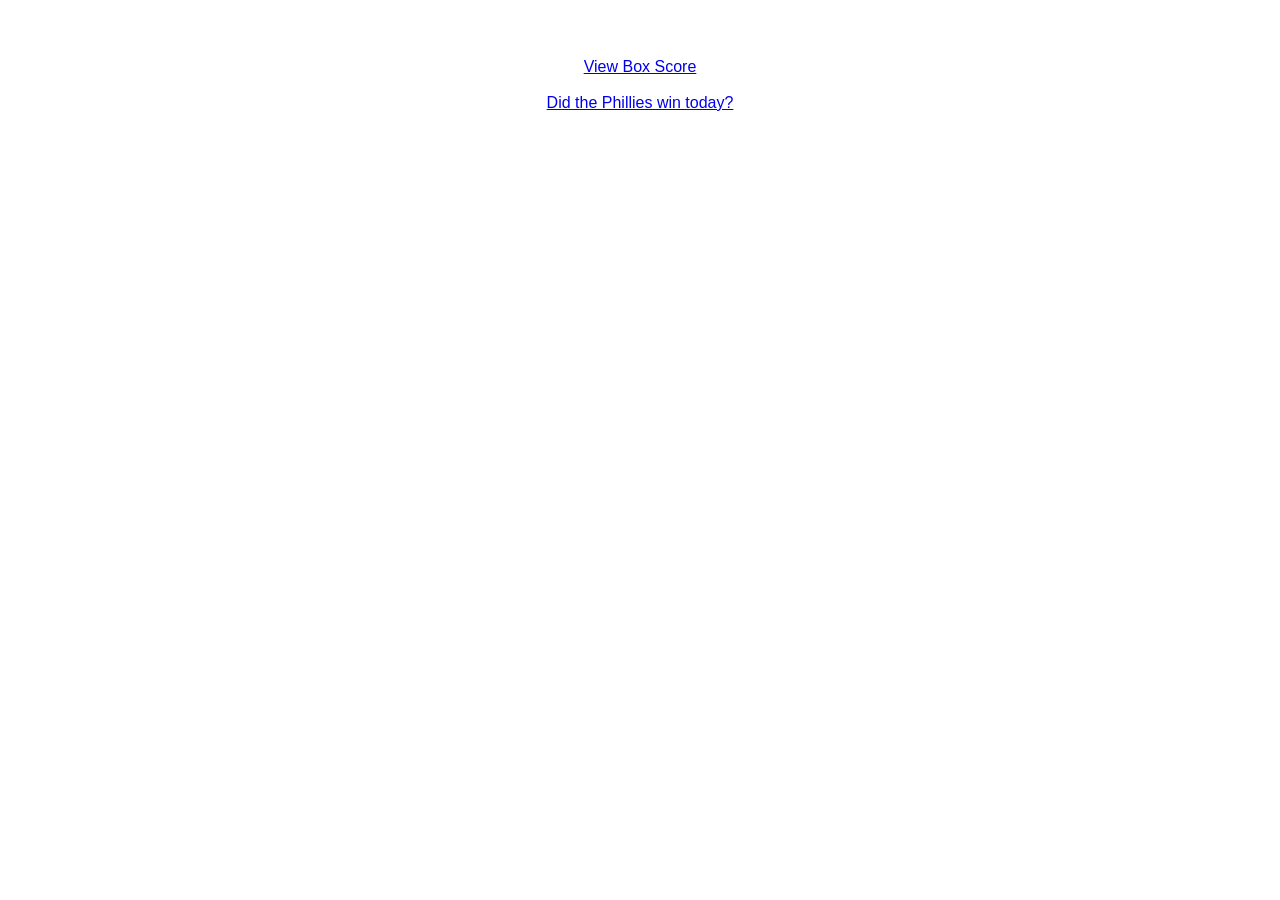
<file: yesterdayIndex.html>
<!DOCTYPE html>
<html lang="en">
<head>
    <meta charset="UTF-8">
    <meta name="viewport" content="width=device-width, initial-scale=1.0">
    <title>Did the Phillies Win Today?</title>
    <link rel="icon" type="image/png" href="PhilsIcon.png"> <!-- Favicon link -->
    <link rel="apple-touch-icon" href="/PhilsIcon.png">
    <link rel="stylesheet" href="style.css">

</head>
<body>
    <div id="phillies-color">
        <div id="phillies-game-one" class="winOrLose"></div>
        <div id="phillies-gameOne-result" class="winOrLose"></div>
        <div id="phillies-game-two" class="winOrLose"></div>
        <div id="phillies-gameTwo-result" class="winOrLose"></div>
    </div>

     <!-- Link to the JavaScript file -->
    <script src="yesterday.js">
    </script>
    <br>
    <a href="yesterdayBoxScore.html">View Box Score</a>
    <br>
    <br>
    <a href="index.html">Did the Phillies win today?</a>
    <br>

</body>
</html>
</file>
<file: style.css>
body{
font-family:Arial;
margin:0;
text-align:center;
}

/* PAGE WRAPPER */

#phillies-color{
max-width:1000px;
margin:auto;
padding:20px;
}

/* LOGOS */

.logos{
display:flex;
justify-content:center;
gap:40px;
margin-bottom:20px;
}

.logos img{
height:80px;
}

/* LINEUP CARDS */

.lineup-container{
display:flex;
justify-content:center;
gap:60px;
}

.lineup-card{
width:350px;
border:1px solid #ccc;
padding:15px;
border-radius:6px;
}

/* TABLE */

.lineup-table{
width:100%;
border-collapse:collapse;
}

.lineup-table th{
border-bottom:2px solid #888;
padding:6px;
}

.lineup-table td{
padding:6px;
border-bottom:1px solid #ddd;
}

/* PITCHER */

.pitcher{
font-weight:bold;
margin-bottom:10px;
}

/* UNIFORM THEMES */

.pinstripes{
    background-image: repeating-linear-gradient(to right, white, white 50px, rgb(232, 24, 40) 50px,  rgb(232, 24, 40) 52px);
    border: 20px, solid rgb(232, 24, 40); /*phillies red border*/
    color:rgb(232, 24, 40); /*phillies red color*/
}

.powder-blue{
    border: 20px, solid rgb(232, 24, 40); /*phillies red border*/
    background-color: rgb(116, 179, 230); /*phillies powder blue color*/
    color : rgb(232, 24, 40); /*phillies red color*/
}

.city-connect{
    background-image: linear-gradient(to bottom, rgb(2, 24, 57), rgb(93, 119, 159));
    border: 20px, solid yellow; /*phillies red border*/
    color : yellow; /*phillies red color*/   
}

.creme{
    background-color: rgb(255, 253, 208); /*creme color*/
    border: 20px, solid rgb(0, 45, 114); /*phillies red border*/
    color : rgb(232, 24, 40); /*phillies red color*/
}

.grey{
    background-color: rgb(161, 161, 161); /*grey color*/
    border: 20px, solid rgb(232, 24, 40); /*phillies red border*/
    color : rgb(232, 24, 40); /*phillies red color*/
}

/* Win or Lose styleing */

.winOrLose {
    justify-content: center;
    align-items: center;
    font-size: 10vw;
    font-weight: bold; 
}
</file>
